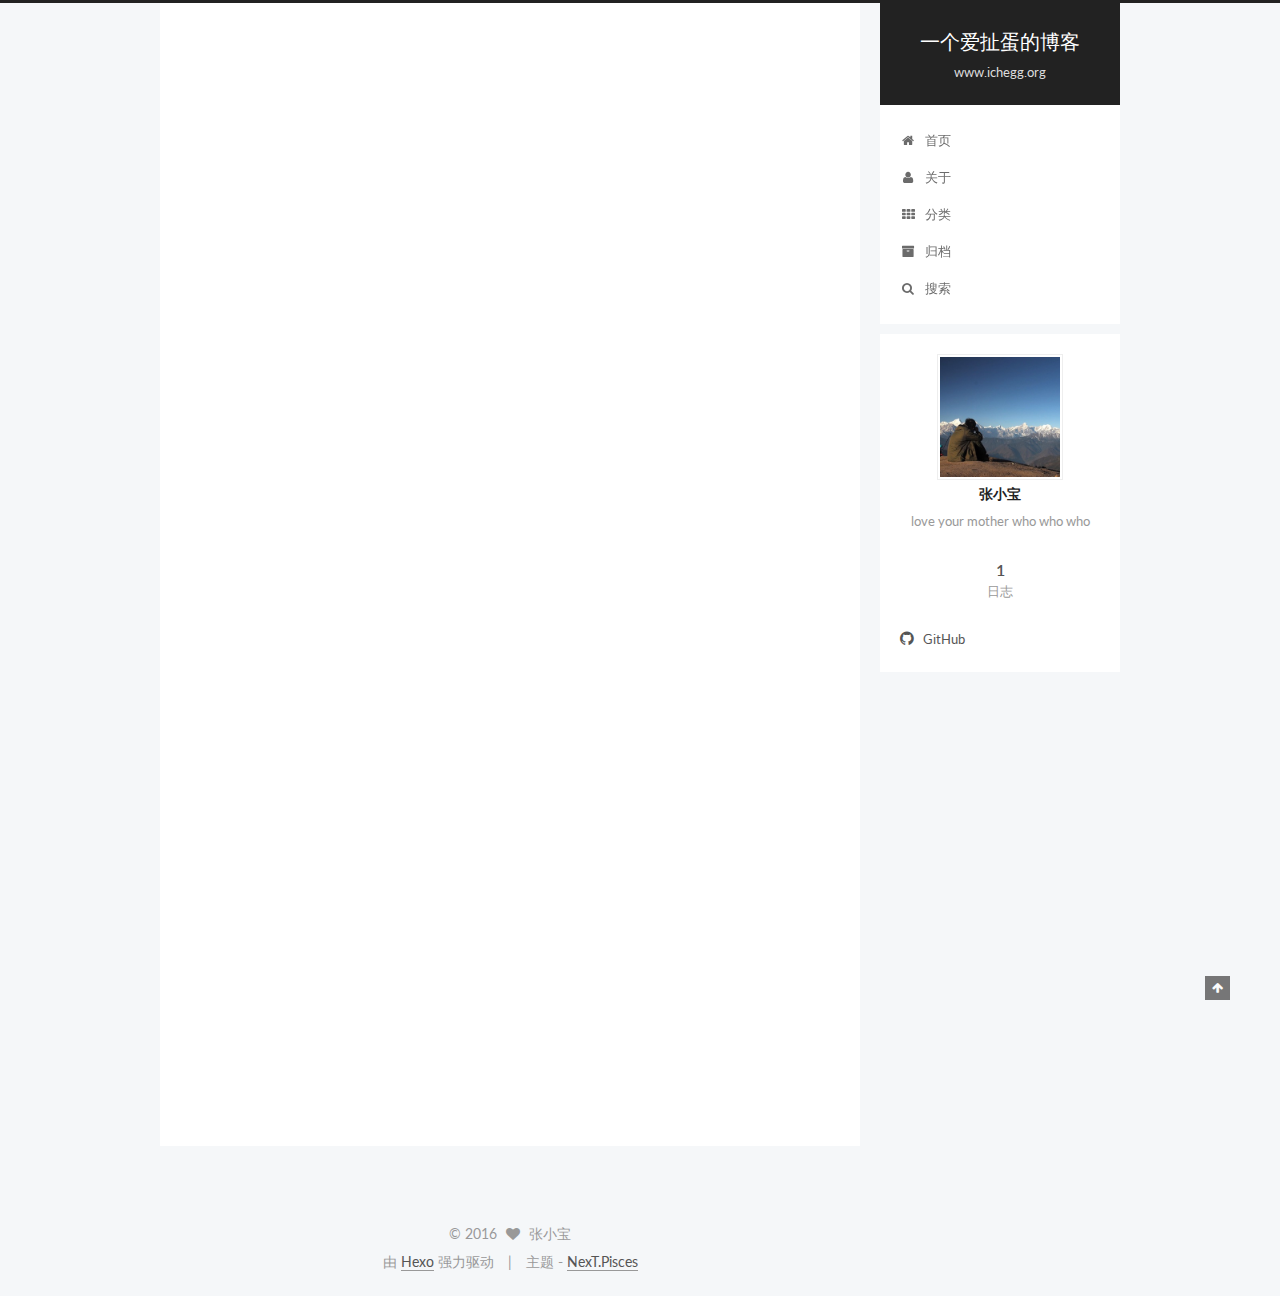
<file: index.html>
<!doctype html>



  


<html class="theme-next pisces use-motion">
<head>
  <meta charset="UTF-8"/>
<meta http-equiv="X-UA-Compatible" content="IE=edge,chrome=1" />
<meta name="viewport" content="width=device-width, initial-scale=1, maximum-scale=1"/>



<meta http-equiv="Cache-Control" content="no-transform" />
<meta http-equiv="Cache-Control" content="no-siteapp" />












  
  
  <link href="/vendors/fancybox/source/jquery.fancybox.css?v=2.1.5" rel="stylesheet" type="text/css" />




  
  
  
  

  
    
    
  

  

  

  

  

  
    
    
    <link href="//fonts.googleapis.com/css?family=Lato:300,300italic,400,400italic,700,700italic&subset=latin,latin-ext" rel="stylesheet" type="text/css">
  






<link href="/vendors/font-awesome/css/font-awesome.min.css?v=4.4.0" rel="stylesheet" type="text/css" />

<link href="/css/main.css?v=5.0.1" rel="stylesheet" type="text/css" />


  <meta name="keywords" content="张小宝,爱扯蛋,ichegg,ThoughtWorks" />








  <link rel="shortcut icon" type="image/x-icon" href="/favicon.ico?v=5.0.1" />






<meta name="description" content="love your mother who who who">
<meta property="og:type" content="website">
<meta property="og:title" content="一个爱扯蛋的博客">
<meta property="og:url" content="http://www.ichegg.org/index.html">
<meta property="og:site_name" content="一个爱扯蛋的博客">
<meta property="og:description" content="love your mother who who who">
<meta name="twitter:card" content="summary">
<meta name="twitter:title" content="一个爱扯蛋的博客">
<meta name="twitter:description" content="love your mother who who who">



<script type="text/javascript" id="hexo.configuration">
  var NexT = window.NexT || {};
  var CONFIG = {
    scheme: 'Pisces',
    sidebar: {"position":"right","display":"post"},
    fancybox: true,
    motion: true,
    duoshuo: {
      userId: 6312769628426733000,
      author: '小宝'
    }
  };
</script>




  <link rel="canonical" href="http://www.ichegg.org/"/>

  <title> 一个爱扯蛋的博客 </title>
</head>

<body itemscope itemtype="http://schema.org/WebPage" lang="zh-Hans">

  








  <div style="display: none;">
    <script src="//s6.cnzz.com/stat.php?id=1260020918&web_id=1260020918" type="text/javascript"></script>
  </div>





  
  
    
  

  <div class="container one-collumn sidebar-position-right 
   page-home 
 ">
    <div class="headband"></div>

    <header id="header" class="header" itemscope itemtype="http://schema.org/WPHeader">
      <div class="header-inner"><div class="site-meta ">
  

  <div class="custom-logo-site-title">
    <a href="/"  class="brand" rel="start">
      <span class="logo-line-before"><i></i></span>
      <span class="site-title">一个爱扯蛋的博客</span>
      <span class="logo-line-after"><i></i></span>
    </a>
  </div>
  <p class="site-subtitle">www.ichegg.org</p>
</div>

<div class="site-nav-toggle">
  <button>
    <span class="btn-bar"></span>
    <span class="btn-bar"></span>
    <span class="btn-bar"></span>
  </button>
</div>

<nav class="site-nav">
  

  
    <ul id="menu" class="menu">
      
        
        <li class="menu-item menu-item-home">
          <a href="/" rel="section">
            
              <i class="menu-item-icon fa fa-fw fa-home"></i> <br />
            
            首页
          </a>
        </li>
      
        
        <li class="menu-item menu-item-about">
          <a href="/about" rel="section">
            
              <i class="menu-item-icon fa fa-fw fa-user"></i> <br />
            
            关于
          </a>
        </li>
      
        
        <li class="menu-item menu-item-categories">
          <a href="/categories" rel="section">
            
              <i class="menu-item-icon fa fa-fw fa-th"></i> <br />
            
            分类
          </a>
        </li>
      
        
        <li class="menu-item menu-item-archives">
          <a href="/archives" rel="section">
            
              <i class="menu-item-icon fa fa-fw fa-archive"></i> <br />
            
            归档
          </a>
        </li>
      

      
        <li class="menu-item menu-item-search">
          
            <a href="javascript:;" class="popup-trigger">
          
            
              <i class="menu-item-icon fa fa-search fa-fw"></i> <br />
            
            搜索
          </a>
        </li>
      
    </ul>
  

  
    <div class="site-search">
      
  <div class="popup">
 <span class="search-icon fa fa-search"></span>
 <input type="text" id="local-search-input">
 <div id="local-search-result"></div>
 <span class="popup-btn-close">close</span>
</div>


    </div>
  
</nav>

 </div>
    </header>

    <main id="main" class="main">
      <div class="main-inner">
        <div class="content-wrap">
          <div id="content" class="content">
            
  <section id="posts" class="posts-expand">
    
      

  
  

  
  
  

  <article class="post post-type-normal " itemscope itemtype="http://schema.org/Article">

    
      <header class="post-header">

        
        
          <h1 class="post-title" itemprop="name headline">
            
            
              
                
                <a class="post-title-link" href="/2016/07/29/hello-world/" itemprop="url">
                  Hello World
                </a>
              
            
          </h1>
        

        <div class="post-meta">
          <span class="post-time">
            <span class="post-meta-item-icon">
              <i class="fa fa-calendar-o"></i>
            </span>
            <span class="post-meta-item-text">发表于</span>
            <time itemprop="dateCreated" datetime="2016-07-29T22:05:12+08:00" content="2016-07-29">
              2016-07-29
            </time>
          </span>

          

          
            
              <span class="post-comments-count">
                &nbsp; | &nbsp;
                <a href="/2016/07/29/hello-world/#comments" itemprop="discussionUrl">
                  <span class="post-comments-count ds-thread-count" data-thread-key="2016/07/29/hello-world/" itemprop="commentsCount"></span>
                </a>
              </span>
            
          

          

          
          
             <span id="/2016/07/29/hello-world/" class="leancloud_visitors" data-flag-title="Hello World">
               &nbsp; | &nbsp;
               <span class="post-meta-item-icon">
                 <i class="fa fa-eye"></i>
               </span>
               <span class="post-meta-item-text">阅读次数 </span>
               <span class="leancloud-visitors-count"></span>
              </span>
          

          
        </div>
      </header>
    


    <div class="post-body" itemprop="articleBody">

      
      

      
        
          
            <p>Welcome to <a href="https://hexo.io/" target="_blank" rel="external">Hexo</a>! This is your very first post. Check <a href="https://hexo.io/docs/" target="_blank" rel="external">documentation</a> for more info. If you get any problems when using Hexo, you can find the answer in <a href="https://hexo.io/docs/troubleshooting.html" target="_blank" rel="external">troubleshooting</a> or you can ask me on <a href="https://github.com/hexojs/hexo/issues" target="_blank" rel="external">GitHub</a>.</p>
<h2 id="Quick-Start"><a href="#Quick-Start" class="headerlink" title="Quick Start"></a>Quick Start</h2><h3 id="Create-a-new-post"><a href="#Create-a-new-post" class="headerlink" title="Create a new post"></a>Create a new post</h3><figure class="highlight bash"><table><tr><td class="gutter"><pre><div class="line">1</div></pre></td><td class="code"><pre><div class="line">$ hexo new <span class="string">"My New Post"</span></div></pre></td></tr></table></figure>
<p>More info: <a href="https://hexo.io/docs/writing.html" target="_blank" rel="external">Writing</a></p>
<h3 id="Run-server"><a href="#Run-server" class="headerlink" title="Run server"></a>Run server</h3><figure class="highlight bash"><table><tr><td class="gutter"><pre><div class="line">1</div></pre></td><td class="code"><pre><div class="line">$ hexo server</div></pre></td></tr></table></figure>
<p>More info: <a href="https://hexo.io/docs/server.html" target="_blank" rel="external">Server</a></p>
<h3 id="Generate-static-files"><a href="#Generate-static-files" class="headerlink" title="Generate static files"></a>Generate static files</h3><figure class="highlight bash"><table><tr><td class="gutter"><pre><div class="line">1</div></pre></td><td class="code"><pre><div class="line">$ hexo generate</div></pre></td></tr></table></figure>
<p>More info: <a href="https://hexo.io/docs/generating.html" target="_blank" rel="external">Generating</a></p>
<h3 id="Deploy-to-remote-sites"><a href="#Deploy-to-remote-sites" class="headerlink" title="Deploy to remote sites"></a>Deploy to remote sites</h3><figure class="highlight bash"><table><tr><td class="gutter"><pre><div class="line">1</div></pre></td><td class="code"><pre><div class="line">$ hexo deploy</div></pre></td></tr></table></figure>
<p>More info: <a href="https://hexo.io/docs/deployment.html" target="_blank" rel="external">Deployment</a></p>

          
        
      
    </div>

    <div>
      
    </div>

    <div>
      
    </div>

    <footer class="post-footer">
      

      

      
      
        <div class="post-eof"></div>
      
    </footer>
  </article>


    
  </section>

  


          </div>
          


          

        </div>
        
          
  
  <div class="sidebar-toggle">
    <div class="sidebar-toggle-line-wrap">
      <span class="sidebar-toggle-line sidebar-toggle-line-first"></span>
      <span class="sidebar-toggle-line sidebar-toggle-line-middle"></span>
      <span class="sidebar-toggle-line sidebar-toggle-line-last"></span>
    </div>
  </div>

  <aside id="sidebar" class="sidebar">
    <div class="sidebar-inner">

      

      

      <section class="site-overview sidebar-panel  sidebar-panel-active ">
        <div class="site-author motion-element" itemprop="author" itemscope itemtype="http://schema.org/Person">
          <img class="site-author-image" itemprop="image"
               src="/images/avatar.jpg"
               alt="张小宝" />
          <p class="site-author-name" itemprop="name">张小宝</p>
          <p class="site-description motion-element" itemprop="description">love your mother who who who</p>
        </div>
        <nav class="site-state motion-element">
          <div class="site-state-item site-state-posts">
            <a href="/archives">
              <span class="site-state-item-count">1</span>
              <span class="site-state-item-name">日志</span>
            </a>
          </div>

          

          

        </nav>

        

        <div class="links-of-author motion-element">
          
            
              <span class="links-of-author-item">
                <a href="https://github.com/v55448330" target="_blank" title="GitHub">
                  
                    <i class="fa fa-fw fa-github"></i>
                  
                  GitHub
                </a>
              </span>
            
          
        </div>

        
        

        
        

      </section>

      

    </div>
  </aside>


        
      </div>
    </main>

    <footer id="footer" class="footer">
      <div class="footer-inner">
        <div class="copyright" >
  
  &copy; 
  <span itemprop="copyrightYear">2016</span>
  <span class="with-love">
    <i class="fa fa-heart"></i>
  </span>
  <span class="author" itemprop="copyrightHolder">张小宝</span>
</div>

<div class="powered-by">
  由 <a class="theme-link" href="https://hexo.io">Hexo</a> 强力驱动
</div>

<div class="theme-info">
  主题 -
  <a class="theme-link" href="https://github.com/iissnan/hexo-theme-next">
    NexT.Pisces
  </a>
</div>

        

        
      </div>
    </footer>

    <div class="back-to-top">
      <i class="fa fa-arrow-up"></i>
    </div>
  </div>

  

<script type="text/javascript">
  if (Object.prototype.toString.call(window.Promise) !== '[object Function]') {
    window.Promise = null;
  }
</script>









  



  
  <script type="text/javascript" src="/vendors/jquery/index.js?v=2.1.3"></script>

  
  <script type="text/javascript" src="/vendors/fastclick/lib/fastclick.min.js?v=1.0.6"></script>

  
  <script type="text/javascript" src="/vendors/jquery_lazyload/jquery.lazyload.js?v=1.9.7"></script>

  
  <script type="text/javascript" src="/vendors/velocity/velocity.min.js?v=1.2.1"></script>

  
  <script type="text/javascript" src="/vendors/velocity/velocity.ui.min.js?v=1.2.1"></script>

  
  <script type="text/javascript" src="/vendors/fancybox/source/jquery.fancybox.pack.js?v=2.1.5"></script>


  


  <script type="text/javascript" src="/js/src/utils.js?v=5.0.1"></script>

  <script type="text/javascript" src="/js/src/motion.js?v=5.0.1"></script>



  
  


  <script type="text/javascript" src="/js/src/affix.js?v=5.0.1"></script>

  <script type="text/javascript" src="/js/src/schemes/pisces.js?v=5.0.1"></script>



  

  


  <script type="text/javascript" src="/js/src/bootstrap.js?v=5.0.1"></script>



  

  
    
  

  <script type="text/javascript">
    var duoshuoQuery = {short_name:"ichegg"};
    (function() {
      var ds = document.createElement('script');
      ds.type = 'text/javascript';ds.async = true;
      ds.id = 'duoshuo-script';
      ds.src = (document.location.protocol == 'https:' ? 'https:' : 'http:') + '//static.duoshuo.com/embed.js';
      ds.charset = 'UTF-8';
      (document.getElementsByTagName('head')[0]
      || document.getElementsByTagName('body')[0]).appendChild(ds);
    })();
  </script>

  
    
    <script src="/vendors/ua-parser-js/dist/ua-parser.min.js?v=0.7.9"></script>
    <script src="/js/src/hook-duoshuo.js"></script>
  






  
  
  <script type="text/javascript">
    // Popup Window;
    var isfetched = false;
    // Search DB path;
    var search_path = "search.xml";
    if (search_path.length == 0) {
       search_path = "search.xml";
    }
    var path = "/" + search_path;
    // monitor main search box;

    function proceedsearch() {
      $("body").append('<div class="popoverlay">').css('overflow', 'hidden');
      $('.popup').toggle();

    }
    // search function;
    var searchFunc = function(path, search_id, content_id) {
    'use strict';
    $.ajax({
        url: path,
        dataType: "xml",
        async: true,
        success: function( xmlResponse ) {
            // get the contents from search data
            isfetched = true;
            $('.popup').detach().appendTo('.header-inner');
            var datas = $( "entry", xmlResponse ).map(function() {
                return {
                    title: $( "title", this ).text(),
                    content: $("content",this).text(),
                    url: $( "url" , this).text()
                };
            }).get();
            var $input = document.getElementById(search_id);
            var $resultContent = document.getElementById(content_id);
            $input.addEventListener('input', function(){
                var matchcounts = 0;
                var str='<ul class=\"search-result-list\">';
                var keywords = this.value.trim().toLowerCase().split(/[\s\-]+/);
                $resultContent.innerHTML = "";
                if (this.value.trim().length > 1) {
                // perform local searching
                datas.forEach(function(data) {
                    var isMatch = true;
                    var content_index = [];
                    var data_title = data.title.trim().toLowerCase();
                    var data_content = data.content.trim().replace(/<[^>]+>/g,"").toLowerCase();
                    var data_url = data.url;
                    var index_title = -1;
                    var index_content = -1;
                    var first_occur = -1;
                    // only match artiles with not empty titles and contents
                    if(data_title != '' && data_content != '') {
                        keywords.forEach(function(keyword, i) {
                            index_title = data_title.indexOf(keyword);
                            index_content = data_content.indexOf(keyword);
                            if( index_title < 0 && index_content < 0 ){
                                isMatch = false;
                            } else {
                                if (index_content < 0) {
                                    index_content = 0;
                                }
                                if (i == 0) {
                                    first_occur = index_content;
                                }
                            }
                        });
                    }
                    // show search results
                    if (isMatch) {
                        matchcounts += 1;
                        str += "<li><a href='"+ data_url +"' class='search-result-title'>"+ data_title +"</a>";
                        var content = data.content.trim().replace(/<[^>]+>/g,"");
                        if (first_occur >= 0) {
                            // cut out 100 characters
                            var start = first_occur - 20;
                            var end = first_occur + 80;
                            if(start < 0){
                                start = 0;
                            }
                            if(start == 0){
                                end = 50;
                            }
                            if(end > content.length){
                                end = content.length;
                            }
                            var match_content = content.substring(start, end);
                            // highlight all keywords
                            keywords.forEach(function(keyword){
                                var regS = new RegExp(keyword, "gi");
                                match_content = match_content.replace(regS, "<b class=\"search-keyword\">"+keyword+"</b>");
                            });

                            str += "<p class=\"search-result\">" + match_content +"...</p>"
                        }
                        str += "</li>";
                    }
                })};
                str += "</ul>";
                if (matchcounts == 0) { str = '<div id="no-result"><i class="fa fa-frown-o fa-5x" /></div>' }
                if (keywords == "") { str = '<div id="no-result"><i class="fa fa-search fa-5x" /></div>' }
                $resultContent.innerHTML = str;
            });
            proceedsearch();
        }
    });}

    // handle and trigger popup window;
    $('.popup-trigger').click(function(e) {
      e.stopPropagation();
      if (isfetched == false) {
        searchFunc(path, 'local-search-input', 'local-search-result');
      } else {
        proceedsearch();
      };

    });

    $('.popup-btn-close').click(function(e){
      $('.popup').hide();
      $(".popoverlay").remove();
      $('body').css('overflow', '');
    });
    $('.popup').click(function(e){
      e.stopPropagation();
    });
  </script>


  

  

  
  <script src="https://cdn1.lncld.net/static/js/av-core-mini-0.6.1.js"></script>
  <script>AV.initialize("pM2PEDvUw3TeEK8MB7SK6IjP-gzGzoHsz", "YUyE4IO246i0wjokgLwvbCvJ");</script>
  <script>
    function showTime(Counter) {
      var query = new AV.Query(Counter);
      var entries = [];
      var $visitors = $(".leancloud_visitors");

      $visitors.each(function () {
        entries.push( $(this).attr("id").trim() );
      });

      query.containedIn('url', entries);
      query.find()
        .done(function (results) {
          var COUNT_CONTAINER_REF = '.leancloud-visitors-count';

          if (results.length === 0) {
            $visitors.find(COUNT_CONTAINER_REF).text(0);
            return;
          }

          for (var i = 0; i < results.length; i++) {
            var item = results[i];
            var url = item.get('url');
            var time = item.get('time');
            var element = document.getElementById(url);

            $(element).find(COUNT_CONTAINER_REF).text(time);
          }
          for(var i = 0; i < entries.length; i++) {
            var url = entries[i];
            var element = document.getElementById(url);
            var countSpan = $(element).find(COUNT_CONTAINER_REF);
            if( countSpan.text() == '') {
              countSpan.text(0);
            }
          }
        })
        .fail(function (object, error) {
          console.log("Error: " + error.code + " " + error.message);
        });
    }

    function addCount(Counter) {
      var $visitors = $(".leancloud_visitors");
      var url = $visitors.attr('id').trim();
      var title = $visitors.attr('data-flag-title').trim();
      var query = new AV.Query(Counter);

      query.equalTo("url", url);
      query.find({
        success: function(results) {
          if (results.length > 0) {
            var counter = results[0];
            counter.fetchWhenSave(true);
            counter.increment("time");
            counter.save(null, {
              success: function(counter) {
                var $element = $(document.getElementById(url));
                $element.find('.leancloud-visitors-count').text(counter.get('time'));
              },
              error: function(counter, error) {
                console.log('Failed to save Visitor num, with error message: ' + error.message);
              }
            });
          } else {
            var newcounter = new Counter();
            /* Set ACL */
            var acl = new AV.ACL();
            acl.setPublicReadAccess(true);
            acl.setPublicWriteAccess(true);
            newcounter.setACL(acl);
            /* End Set ACL */
            newcounter.set("title", title);
            newcounter.set("url", url);
            newcounter.set("time", 1);
            newcounter.save(null, {
              success: function(newcounter) {
                var $element = $(document.getElementById(url));
                $element.find('.leancloud-visitors-count').text(newcounter.get('time'));
              },
              error: function(newcounter, error) {
                console.log('Failed to create');
              }
            });
          }
        },
        error: function(error) {
          console.log('Error:' + error.code + " " + error.message);
        }
      });
    }

    $(function() {
      var Counter = AV.Object.extend("Counter");
      if ($('.leancloud_visitors').length == 1) {
        addCount(Counter);
      } else if ($('.post-title-link').length > 1) {
        showTime(Counter);
      }
    });
  </script>



  

</body>
</html>
</file>
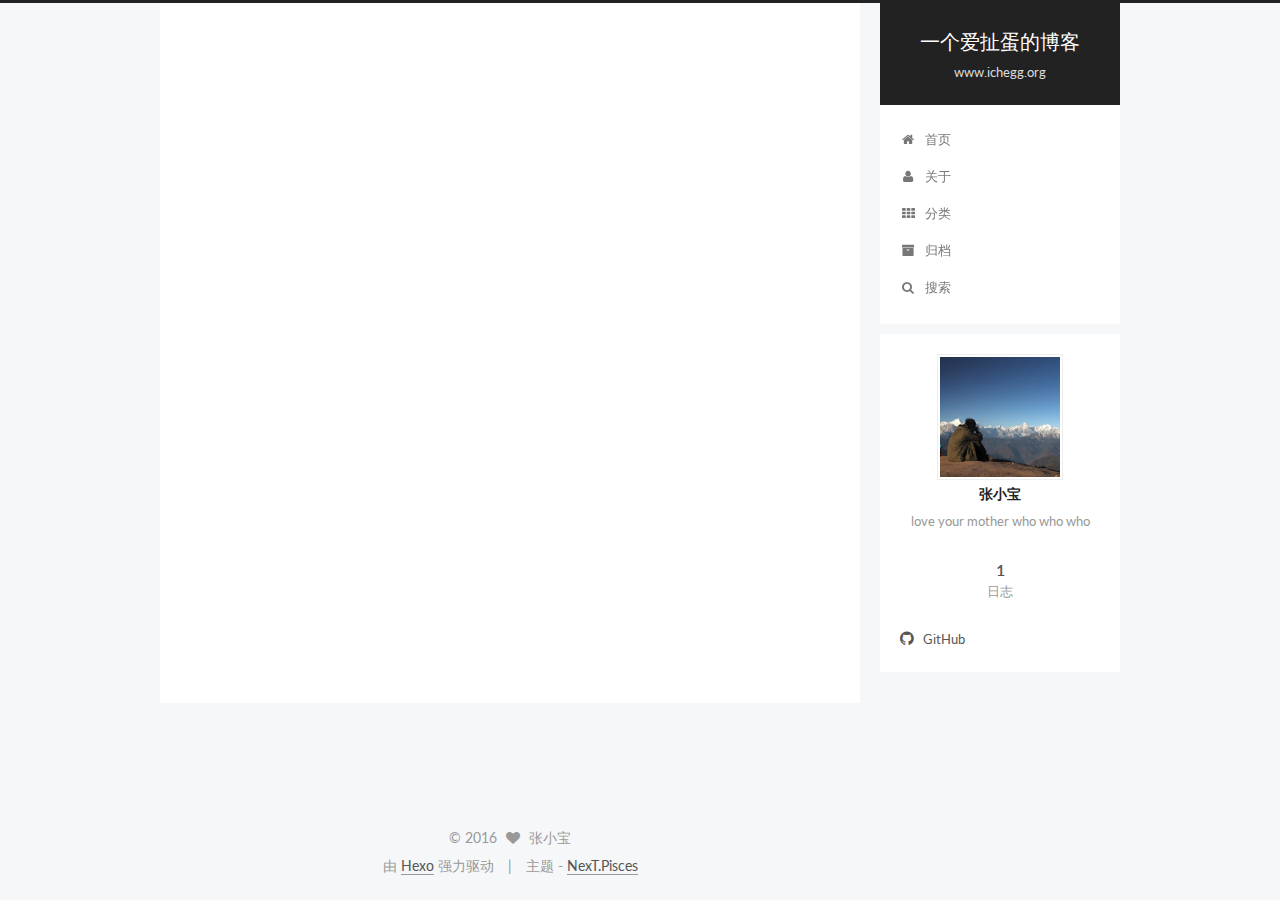
<file: about/index.html>
<!doctype html>



  


<html class="theme-next pisces use-motion">
<head>
  <meta charset="UTF-8"/>
<meta http-equiv="X-UA-Compatible" content="IE=edge,chrome=1" />
<meta name="viewport" content="width=device-width, initial-scale=1, maximum-scale=1"/>



<meta http-equiv="Cache-Control" content="no-transform" />
<meta http-equiv="Cache-Control" content="no-siteapp" />












  
  
  <link href="/vendors/fancybox/source/jquery.fancybox.css?v=2.1.5" rel="stylesheet" type="text/css" />




  
  
  
  

  
    
    
  

  

  

  

  

  
    
    
    <link href="//fonts.googleapis.com/css?family=Lato:300,300italic,400,400italic,700,700italic&subset=latin,latin-ext" rel="stylesheet" type="text/css">
  






<link href="/vendors/font-awesome/css/font-awesome.min.css?v=4.4.0" rel="stylesheet" type="text/css" />

<link href="/css/main.css?v=5.0.1" rel="stylesheet" type="text/css" />


  <meta name="keywords" content="张小宝,爱扯蛋,ichegg,ThoughtWorks" />








  <link rel="shortcut icon" type="image/x-icon" href="/favicon.ico?v=5.0.1" />






<meta name="description" content="love your mother who who who">
<meta property="og:type" content="website">
<meta property="og:title" content="about">
<meta property="og:url" content="http://www.ichegg.org/about/index.html">
<meta property="og:site_name" content="一个爱扯蛋的博客">
<meta property="og:description" content="love your mother who who who">
<meta property="og:updated_time" content="2016-07-29T16:38:09.000Z">
<meta name="twitter:card" content="summary">
<meta name="twitter:title" content="about">
<meta name="twitter:description" content="love your mother who who who">



<script type="text/javascript" id="hexo.configuration">
  var NexT = window.NexT || {};
  var CONFIG = {
    scheme: 'Pisces',
    sidebar: {"position":"right","display":"post"},
    fancybox: true,
    motion: true,
    duoshuo: {
      userId: 6312769628426733000,
      author: '小宝'
    }
  };
</script>




  <link rel="canonical" href="http://www.ichegg.org/about/"/>

  <title>
  

  
    about | 一个爱扯蛋的博客
  
</title>
</head>

<body itemscope itemtype="http://schema.org/WebPage" lang="zh-Hans">

  








  <div style="display: none;">
    <script src="//s6.cnzz.com/stat.php?id=1260020918&web_id=1260020918" type="text/javascript"></script>
  </div>





  
  
    
  

  <div class="container one-collumn sidebar-position-right  ">
    <div class="headband"></div>

    <header id="header" class="header" itemscope itemtype="http://schema.org/WPHeader">
      <div class="header-inner"><div class="site-meta ">
  

  <div class="custom-logo-site-title">
    <a href="/"  class="brand" rel="start">
      <span class="logo-line-before"><i></i></span>
      <span class="site-title">一个爱扯蛋的博客</span>
      <span class="logo-line-after"><i></i></span>
    </a>
  </div>
  <p class="site-subtitle">www.ichegg.org</p>
</div>

<div class="site-nav-toggle">
  <button>
    <span class="btn-bar"></span>
    <span class="btn-bar"></span>
    <span class="btn-bar"></span>
  </button>
</div>

<nav class="site-nav">
  

  
    <ul id="menu" class="menu">
      
        
        <li class="menu-item menu-item-home">
          <a href="/" rel="section">
            
              <i class="menu-item-icon fa fa-fw fa-home"></i> <br />
            
            首页
          </a>
        </li>
      
        
        <li class="menu-item menu-item-about">
          <a href="/about" rel="section">
            
              <i class="menu-item-icon fa fa-fw fa-user"></i> <br />
            
            关于
          </a>
        </li>
      
        
        <li class="menu-item menu-item-categories">
          <a href="/categories" rel="section">
            
              <i class="menu-item-icon fa fa-fw fa-th"></i> <br />
            
            分类
          </a>
        </li>
      
        
        <li class="menu-item menu-item-archives">
          <a href="/archives" rel="section">
            
              <i class="menu-item-icon fa fa-fw fa-archive"></i> <br />
            
            归档
          </a>
        </li>
      

      
        <li class="menu-item menu-item-search">
          
            <a href="javascript:;" class="popup-trigger">
          
            
              <i class="menu-item-icon fa fa-search fa-fw"></i> <br />
            
            搜索
          </a>
        </li>
      
    </ul>
  

  
    <div class="site-search">
      
  <div class="popup">
 <span class="search-icon fa fa-search"></span>
 <input type="text" id="local-search-input">
 <div id="local-search-result"></div>
 <span class="popup-btn-close">close</span>
</div>


    </div>
  
</nav>

 </div>
    </header>

    <main id="main" class="main">
      <div class="main-inner">
        <div class="content-wrap">
          <div id="content" class="content">
            

  <div id="posts" class="posts-expand">
    
    
      
    
  </div>


          </div>
          


          
  <div class="comments" id="comments">
    
      <div class="ds-thread" data-thread-key="about/index.html"
           data-title="about" data-url="http://www.ichegg.org/about/index.html">
      </div>
    
  </div>


        </div>
        
          
  
  <div class="sidebar-toggle">
    <div class="sidebar-toggle-line-wrap">
      <span class="sidebar-toggle-line sidebar-toggle-line-first"></span>
      <span class="sidebar-toggle-line sidebar-toggle-line-middle"></span>
      <span class="sidebar-toggle-line sidebar-toggle-line-last"></span>
    </div>
  </div>

  <aside id="sidebar" class="sidebar">
    <div class="sidebar-inner">

      

      

      <section class="site-overview sidebar-panel  sidebar-panel-active ">
        <div class="site-author motion-element" itemprop="author" itemscope itemtype="http://schema.org/Person">
          <img class="site-author-image" itemprop="image"
               src="/images/avatar.jpg"
               alt="张小宝" />
          <p class="site-author-name" itemprop="name">张小宝</p>
          <p class="site-description motion-element" itemprop="description">love your mother who who who</p>
        </div>
        <nav class="site-state motion-element">
          <div class="site-state-item site-state-posts">
            <a href="/archives">
              <span class="site-state-item-count">1</span>
              <span class="site-state-item-name">日志</span>
            </a>
          </div>

          

          

        </nav>

        

        <div class="links-of-author motion-element">
          
            
              <span class="links-of-author-item">
                <a href="https://github.com/v55448330" target="_blank" title="GitHub">
                  
                    <i class="fa fa-fw fa-github"></i>
                  
                  GitHub
                </a>
              </span>
            
          
        </div>

        
        

        
        

      </section>

      

    </div>
  </aside>


        
      </div>
    </main>

    <footer id="footer" class="footer">
      <div class="footer-inner">
        <div class="copyright" >
  
  &copy; 
  <span itemprop="copyrightYear">2016</span>
  <span class="with-love">
    <i class="fa fa-heart"></i>
  </span>
  <span class="author" itemprop="copyrightHolder">张小宝</span>
</div>

<div class="powered-by">
  由 <a class="theme-link" href="https://hexo.io">Hexo</a> 强力驱动
</div>

<div class="theme-info">
  主题 -
  <a class="theme-link" href="https://github.com/iissnan/hexo-theme-next">
    NexT.Pisces
  </a>
</div>

        

        
      </div>
    </footer>

    <div class="back-to-top">
      <i class="fa fa-arrow-up"></i>
    </div>
  </div>

  

<script type="text/javascript">
  if (Object.prototype.toString.call(window.Promise) !== '[object Function]') {
    window.Promise = null;
  }
</script>









  



  
  <script type="text/javascript" src="/vendors/jquery/index.js?v=2.1.3"></script>

  
  <script type="text/javascript" src="/vendors/fastclick/lib/fastclick.min.js?v=1.0.6"></script>

  
  <script type="text/javascript" src="/vendors/jquery_lazyload/jquery.lazyload.js?v=1.9.7"></script>

  
  <script type="text/javascript" src="/vendors/velocity/velocity.min.js?v=1.2.1"></script>

  
  <script type="text/javascript" src="/vendors/velocity/velocity.ui.min.js?v=1.2.1"></script>

  
  <script type="text/javascript" src="/vendors/fancybox/source/jquery.fancybox.pack.js?v=2.1.5"></script>


  


  <script type="text/javascript" src="/js/src/utils.js?v=5.0.1"></script>

  <script type="text/javascript" src="/js/src/motion.js?v=5.0.1"></script>



  
  


  <script type="text/javascript" src="/js/src/affix.js?v=5.0.1"></script>

  <script type="text/javascript" src="/js/src/schemes/pisces.js?v=5.0.1"></script>



  

  


  <script type="text/javascript" src="/js/src/bootstrap.js?v=5.0.1"></script>



  

  
    
  

  <script type="text/javascript">
    var duoshuoQuery = {short_name:"ichegg"};
    (function() {
      var ds = document.createElement('script');
      ds.type = 'text/javascript';ds.async = true;
      ds.id = 'duoshuo-script';
      ds.src = (document.location.protocol == 'https:' ? 'https:' : 'http:') + '//static.duoshuo.com/embed.js';
      ds.charset = 'UTF-8';
      (document.getElementsByTagName('head')[0]
      || document.getElementsByTagName('body')[0]).appendChild(ds);
    })();
  </script>

  
    
    <script src="/vendors/ua-parser-js/dist/ua-parser.min.js?v=0.7.9"></script>
    <script src="/js/src/hook-duoshuo.js"></script>
  






  
  
  <script type="text/javascript">
    // Popup Window;
    var isfetched = false;
    // Search DB path;
    var search_path = "search.xml";
    if (search_path.length == 0) {
       search_path = "search.xml";
    }
    var path = "/" + search_path;
    // monitor main search box;

    function proceedsearch() {
      $("body").append('<div class="popoverlay">').css('overflow', 'hidden');
      $('.popup').toggle();

    }
    // search function;
    var searchFunc = function(path, search_id, content_id) {
    'use strict';
    $.ajax({
        url: path,
        dataType: "xml",
        async: true,
        success: function( xmlResponse ) {
            // get the contents from search data
            isfetched = true;
            $('.popup').detach().appendTo('.header-inner');
            var datas = $( "entry", xmlResponse ).map(function() {
                return {
                    title: $( "title", this ).text(),
                    content: $("content",this).text(),
                    url: $( "url" , this).text()
                };
            }).get();
            var $input = document.getElementById(search_id);
            var $resultContent = document.getElementById(content_id);
            $input.addEventListener('input', function(){
                var matchcounts = 0;
                var str='<ul class=\"search-result-list\">';
                var keywords = this.value.trim().toLowerCase().split(/[\s\-]+/);
                $resultContent.innerHTML = "";
                if (this.value.trim().length > 1) {
                // perform local searching
                datas.forEach(function(data) {
                    var isMatch = true;
                    var content_index = [];
                    var data_title = data.title.trim().toLowerCase();
                    var data_content = data.content.trim().replace(/<[^>]+>/g,"").toLowerCase();
                    var data_url = data.url;
                    var index_title = -1;
                    var index_content = -1;
                    var first_occur = -1;
                    // only match artiles with not empty titles and contents
                    if(data_title != '' && data_content != '') {
                        keywords.forEach(function(keyword, i) {
                            index_title = data_title.indexOf(keyword);
                            index_content = data_content.indexOf(keyword);
                            if( index_title < 0 && index_content < 0 ){
                                isMatch = false;
                            } else {
                                if (index_content < 0) {
                                    index_content = 0;
                                }
                                if (i == 0) {
                                    first_occur = index_content;
                                }
                            }
                        });
                    }
                    // show search results
                    if (isMatch) {
                        matchcounts += 1;
                        str += "<li><a href='"+ data_url +"' class='search-result-title'>"+ data_title +"</a>";
                        var content = data.content.trim().replace(/<[^>]+>/g,"");
                        if (first_occur >= 0) {
                            // cut out 100 characters
                            var start = first_occur - 20;
                            var end = first_occur + 80;
                            if(start < 0){
                                start = 0;
                            }
                            if(start == 0){
                                end = 50;
                            }
                            if(end > content.length){
                                end = content.length;
                            }
                            var match_content = content.substring(start, end);
                            // highlight all keywords
                            keywords.forEach(function(keyword){
                                var regS = new RegExp(keyword, "gi");
                                match_content = match_content.replace(regS, "<b class=\"search-keyword\">"+keyword+"</b>");
                            });

                            str += "<p class=\"search-result\">" + match_content +"...</p>"
                        }
                        str += "</li>";
                    }
                })};
                str += "</ul>";
                if (matchcounts == 0) { str = '<div id="no-result"><i class="fa fa-frown-o fa-5x" /></div>' }
                if (keywords == "") { str = '<div id="no-result"><i class="fa fa-search fa-5x" /></div>' }
                $resultContent.innerHTML = str;
            });
            proceedsearch();
        }
    });}

    // handle and trigger popup window;
    $('.popup-trigger').click(function(e) {
      e.stopPropagation();
      if (isfetched == false) {
        searchFunc(path, 'local-search-input', 'local-search-result');
      } else {
        proceedsearch();
      };

    });

    $('.popup-btn-close').click(function(e){
      $('.popup').hide();
      $(".popoverlay").remove();
      $('body').css('overflow', '');
    });
    $('.popup').click(function(e){
      e.stopPropagation();
    });
  </script>


  

  

  
  <script src="https://cdn1.lncld.net/static/js/av-core-mini-0.6.1.js"></script>
  <script>AV.initialize("pM2PEDvUw3TeEK8MB7SK6IjP-gzGzoHsz", "YUyE4IO246i0wjokgLwvbCvJ");</script>
  <script>
    function showTime(Counter) {
      var query = new AV.Query(Counter);
      var entries = [];
      var $visitors = $(".leancloud_visitors");

      $visitors.each(function () {
        entries.push( $(this).attr("id").trim() );
      });

      query.containedIn('url', entries);
      query.find()
        .done(function (results) {
          var COUNT_CONTAINER_REF = '.leancloud-visitors-count';

          if (results.length === 0) {
            $visitors.find(COUNT_CONTAINER_REF).text(0);
            return;
          }

          for (var i = 0; i < results.length; i++) {
            var item = results[i];
            var url = item.get('url');
            var time = item.get('time');
            var element = document.getElementById(url);

            $(element).find(COUNT_CONTAINER_REF).text(time);
          }
          for(var i = 0; i < entries.length; i++) {
            var url = entries[i];
            var element = document.getElementById(url);
            var countSpan = $(element).find(COUNT_CONTAINER_REF);
            if( countSpan.text() == '') {
              countSpan.text(0);
            }
          }
        })
        .fail(function (object, error) {
          console.log("Error: " + error.code + " " + error.message);
        });
    }

    function addCount(Counter) {
      var $visitors = $(".leancloud_visitors");
      var url = $visitors.attr('id').trim();
      var title = $visitors.attr('data-flag-title').trim();
      var query = new AV.Query(Counter);

      query.equalTo("url", url);
      query.find({
        success: function(results) {
          if (results.length > 0) {
            var counter = results[0];
            counter.fetchWhenSave(true);
            counter.increment("time");
            counter.save(null, {
              success: function(counter) {
                var $element = $(document.getElementById(url));
                $element.find('.leancloud-visitors-count').text(counter.get('time'));
              },
              error: function(counter, error) {
                console.log('Failed to save Visitor num, with error message: ' + error.message);
              }
            });
          } else {
            var newcounter = new Counter();
            /* Set ACL */
            var acl = new AV.ACL();
            acl.setPublicReadAccess(true);
            acl.setPublicWriteAccess(true);
            newcounter.setACL(acl);
            /* End Set ACL */
            newcounter.set("title", title);
            newcounter.set("url", url);
            newcounter.set("time", 1);
            newcounter.save(null, {
              success: function(newcounter) {
                var $element = $(document.getElementById(url));
                $element.find('.leancloud-visitors-count').text(newcounter.get('time'));
              },
              error: function(newcounter, error) {
                console.log('Failed to create');
              }
            });
          }
        },
        error: function(error) {
          console.log('Error:' + error.code + " " + error.message);
        }
      });
    }

    $(function() {
      var Counter = AV.Object.extend("Counter");
      if ($('.leancloud_visitors').length == 1) {
        addCount(Counter);
      } else if ($('.post-title-link').length > 1) {
        showTime(Counter);
      }
    });
  </script>



  

</body>
</html>
</file>
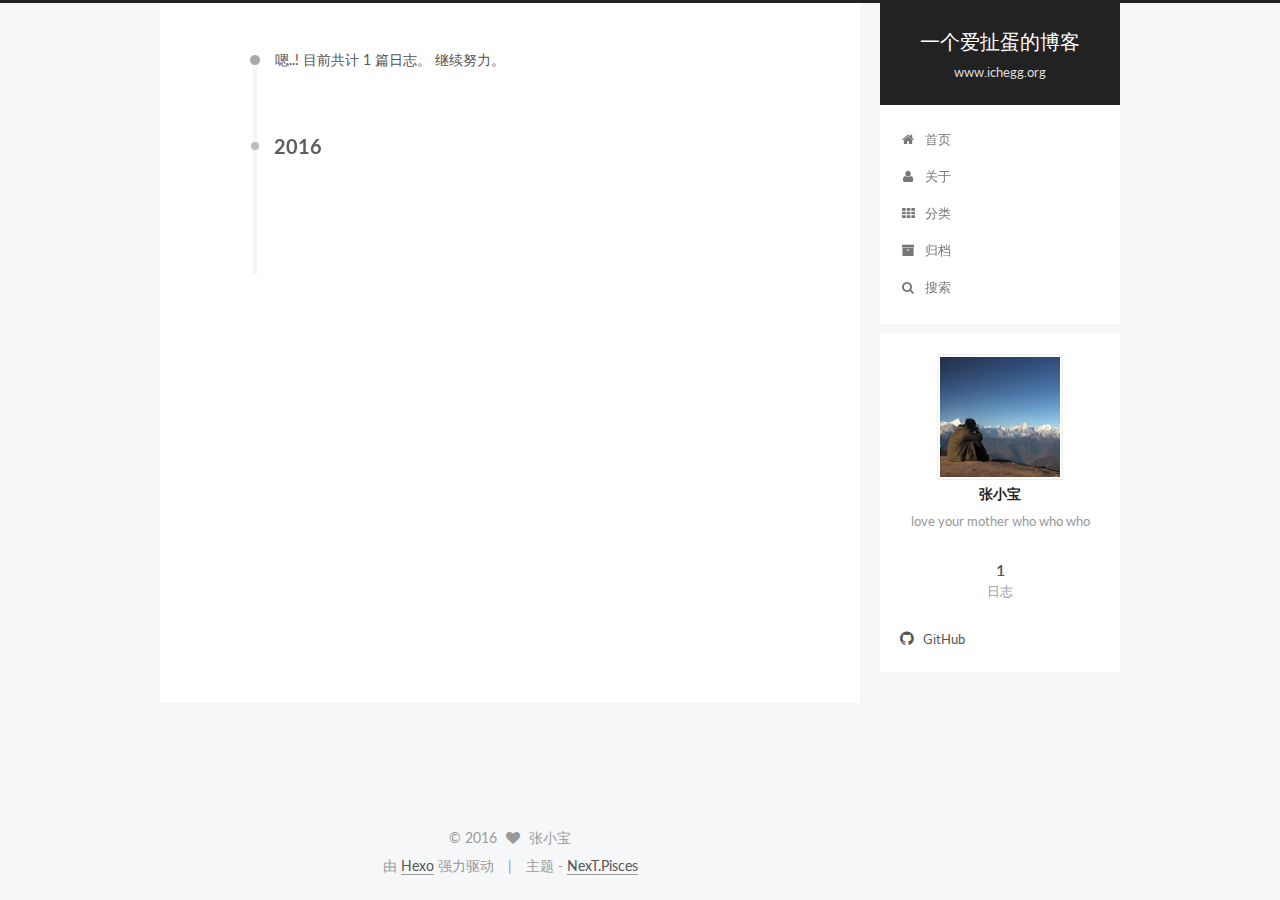
<file: archives/index.html>
<!doctype html>



  


<html class="theme-next pisces use-motion">
<head>
  <meta charset="UTF-8"/>
<meta http-equiv="X-UA-Compatible" content="IE=edge,chrome=1" />
<meta name="viewport" content="width=device-width, initial-scale=1, maximum-scale=1"/>



<meta http-equiv="Cache-Control" content="no-transform" />
<meta http-equiv="Cache-Control" content="no-siteapp" />












  
  
  <link href="/vendors/fancybox/source/jquery.fancybox.css?v=2.1.5" rel="stylesheet" type="text/css" />




  
  
  
  

  
    
    
  

  

  

  

  

  
    
    
    <link href="//fonts.googleapis.com/css?family=Lato:300,300italic,400,400italic,700,700italic&subset=latin,latin-ext" rel="stylesheet" type="text/css">
  






<link href="/vendors/font-awesome/css/font-awesome.min.css?v=4.4.0" rel="stylesheet" type="text/css" />

<link href="/css/main.css?v=5.0.1" rel="stylesheet" type="text/css" />


  <meta name="keywords" content="张小宝,爱扯蛋,ichegg,ThoughtWorks" />








  <link rel="shortcut icon" type="image/x-icon" href="/favicon.ico?v=5.0.1" />






<meta name="description" content="love your mother who who who">
<meta property="og:type" content="website">
<meta property="og:title" content="一个爱扯蛋的博客">
<meta property="og:url" content="http://www.ichegg.org/archives/index.html">
<meta property="og:site_name" content="一个爱扯蛋的博客">
<meta property="og:description" content="love your mother who who who">
<meta name="twitter:card" content="summary">
<meta name="twitter:title" content="一个爱扯蛋的博客">
<meta name="twitter:description" content="love your mother who who who">



<script type="text/javascript" id="hexo.configuration">
  var NexT = window.NexT || {};
  var CONFIG = {
    scheme: 'Pisces',
    sidebar: {"position":"right","display":"post"},
    fancybox: true,
    motion: true,
    duoshuo: {
      userId: 6312769628426733000,
      author: '小宝'
    }
  };
</script>




  <link rel="canonical" href="http://www.ichegg.org/archives/"/>

  <title> 归档 | 一个爱扯蛋的博客 </title>
</head>

<body itemscope itemtype="http://schema.org/WebPage" lang="zh-Hans">

  








  <div style="display: none;">
    <script src="//s6.cnzz.com/stat.php?id=1260020918&web_id=1260020918" type="text/javascript"></script>
  </div>





  
  
    
  

  <div class="container one-collumn sidebar-position-right  page-archive  ">
    <div class="headband"></div>

    <header id="header" class="header" itemscope itemtype="http://schema.org/WPHeader">
      <div class="header-inner"><div class="site-meta ">
  

  <div class="custom-logo-site-title">
    <a href="/"  class="brand" rel="start">
      <span class="logo-line-before"><i></i></span>
      <span class="site-title">一个爱扯蛋的博客</span>
      <span class="logo-line-after"><i></i></span>
    </a>
  </div>
  <p class="site-subtitle">www.ichegg.org</p>
</div>

<div class="site-nav-toggle">
  <button>
    <span class="btn-bar"></span>
    <span class="btn-bar"></span>
    <span class="btn-bar"></span>
  </button>
</div>

<nav class="site-nav">
  

  
    <ul id="menu" class="menu">
      
        
        <li class="menu-item menu-item-home">
          <a href="/" rel="section">
            
              <i class="menu-item-icon fa fa-fw fa-home"></i> <br />
            
            首页
          </a>
        </li>
      
        
        <li class="menu-item menu-item-about">
          <a href="/about" rel="section">
            
              <i class="menu-item-icon fa fa-fw fa-user"></i> <br />
            
            关于
          </a>
        </li>
      
        
        <li class="menu-item menu-item-categories">
          <a href="/categories" rel="section">
            
              <i class="menu-item-icon fa fa-fw fa-th"></i> <br />
            
            分类
          </a>
        </li>
      
        
        <li class="menu-item menu-item-archives">
          <a href="/archives" rel="section">
            
              <i class="menu-item-icon fa fa-fw fa-archive"></i> <br />
            
            归档
          </a>
        </li>
      

      
        <li class="menu-item menu-item-search">
          
            <a href="javascript:;" class="popup-trigger">
          
            
              <i class="menu-item-icon fa fa-search fa-fw"></i> <br />
            
            搜索
          </a>
        </li>
      
    </ul>
  

  
    <div class="site-search">
      
  <div class="popup">
 <span class="search-icon fa fa-search"></span>
 <input type="text" id="local-search-input">
 <div id="local-search-result"></div>
 <span class="popup-btn-close">close</span>
</div>


    </div>
  
</nav>

 </div>
    </header>

    <main id="main" class="main">
      <div class="main-inner">
        <div class="content-wrap">
          <div id="content" class="content">
            

  <section id="posts" class="posts-collapse">
    <span class="archive-move-on"></span>

    <span class="archive-page-counter">
      
      
      
        
      
      嗯..! 目前共计 1 篇日志。 继续努力。
    </span>

    

      
      
      

      
        
        <div class="collection-title">
          <h2 class="archive-year motion-element" id="archive-year-2016">2016</h2>
        </div>
      
      

      

  <article class="post post-type-normal" itemscope itemtype="http://schema.org/Article">
    <header class="post-header">

      <h1 class="post-title">
        
            <a class="post-title-link" href="/2016/07/29/hello-world/" itemprop="url">
              
                <span itemprop="name">Hello World</span>
              
            </a>
        
      </h1>

      <div class="post-meta">
        <time class="post-time" itemprop="dateCreated"
              datetime="2016-07-29T22:05:12+08:00"
              content="2016-07-29" >
          07-29
        </time>
      </div>

    </header>
  </article>



    

  </section>

  



          </div>
          


          

        </div>
        
          
  
  <div class="sidebar-toggle">
    <div class="sidebar-toggle-line-wrap">
      <span class="sidebar-toggle-line sidebar-toggle-line-first"></span>
      <span class="sidebar-toggle-line sidebar-toggle-line-middle"></span>
      <span class="sidebar-toggle-line sidebar-toggle-line-last"></span>
    </div>
  </div>

  <aside id="sidebar" class="sidebar">
    <div class="sidebar-inner">

      

      

      <section class="site-overview sidebar-panel  sidebar-panel-active ">
        <div class="site-author motion-element" itemprop="author" itemscope itemtype="http://schema.org/Person">
          <img class="site-author-image" itemprop="image"
               src="/images/avatar.jpg"
               alt="张小宝" />
          <p class="site-author-name" itemprop="name">张小宝</p>
          <p class="site-description motion-element" itemprop="description">love your mother who who who</p>
        </div>
        <nav class="site-state motion-element">
          <div class="site-state-item site-state-posts">
            <a href="/archives">
              <span class="site-state-item-count">1</span>
              <span class="site-state-item-name">日志</span>
            </a>
          </div>

          

          

        </nav>

        

        <div class="links-of-author motion-element">
          
            
              <span class="links-of-author-item">
                <a href="https://github.com/v55448330" target="_blank" title="GitHub">
                  
                    <i class="fa fa-fw fa-github"></i>
                  
                  GitHub
                </a>
              </span>
            
          
        </div>

        
        

        
        

      </section>

      

    </div>
  </aside>


        
      </div>
    </main>

    <footer id="footer" class="footer">
      <div class="footer-inner">
        <div class="copyright" >
  
  &copy; 
  <span itemprop="copyrightYear">2016</span>
  <span class="with-love">
    <i class="fa fa-heart"></i>
  </span>
  <span class="author" itemprop="copyrightHolder">张小宝</span>
</div>

<div class="powered-by">
  由 <a class="theme-link" href="https://hexo.io">Hexo</a> 强力驱动
</div>

<div class="theme-info">
  主题 -
  <a class="theme-link" href="https://github.com/iissnan/hexo-theme-next">
    NexT.Pisces
  </a>
</div>

        

        
      </div>
    </footer>

    <div class="back-to-top">
      <i class="fa fa-arrow-up"></i>
    </div>
  </div>

  

<script type="text/javascript">
  if (Object.prototype.toString.call(window.Promise) !== '[object Function]') {
    window.Promise = null;
  }
</script>









  



  
  <script type="text/javascript" src="/vendors/jquery/index.js?v=2.1.3"></script>

  
  <script type="text/javascript" src="/vendors/fastclick/lib/fastclick.min.js?v=1.0.6"></script>

  
  <script type="text/javascript" src="/vendors/jquery_lazyload/jquery.lazyload.js?v=1.9.7"></script>

  
  <script type="text/javascript" src="/vendors/velocity/velocity.min.js?v=1.2.1"></script>

  
  <script type="text/javascript" src="/vendors/velocity/velocity.ui.min.js?v=1.2.1"></script>

  
  <script type="text/javascript" src="/vendors/fancybox/source/jquery.fancybox.pack.js?v=2.1.5"></script>


  


  <script type="text/javascript" src="/js/src/utils.js?v=5.0.1"></script>

  <script type="text/javascript" src="/js/src/motion.js?v=5.0.1"></script>



  
  


  <script type="text/javascript" src="/js/src/affix.js?v=5.0.1"></script>

  <script type="text/javascript" src="/js/src/schemes/pisces.js?v=5.0.1"></script>



  
  
    <script type="text/javascript" id="motion.page.archive">
      $('.archive-year').velocity('transition.slideLeftIn');
    </script>
  


  


  <script type="text/javascript" src="/js/src/bootstrap.js?v=5.0.1"></script>



  

  
    
  

  <script type="text/javascript">
    var duoshuoQuery = {short_name:"ichegg"};
    (function() {
      var ds = document.createElement('script');
      ds.type = 'text/javascript';ds.async = true;
      ds.id = 'duoshuo-script';
      ds.src = (document.location.protocol == 'https:' ? 'https:' : 'http:') + '//static.duoshuo.com/embed.js';
      ds.charset = 'UTF-8';
      (document.getElementsByTagName('head')[0]
      || document.getElementsByTagName('body')[0]).appendChild(ds);
    })();
  </script>

  
    
    <script src="/vendors/ua-parser-js/dist/ua-parser.min.js?v=0.7.9"></script>
    <script src="/js/src/hook-duoshuo.js"></script>
  






  
  
  <script type="text/javascript">
    // Popup Window;
    var isfetched = false;
    // Search DB path;
    var search_path = "search.xml";
    if (search_path.length == 0) {
       search_path = "search.xml";
    }
    var path = "/" + search_path;
    // monitor main search box;

    function proceedsearch() {
      $("body").append('<div class="popoverlay">').css('overflow', 'hidden');
      $('.popup').toggle();

    }
    // search function;
    var searchFunc = function(path, search_id, content_id) {
    'use strict';
    $.ajax({
        url: path,
        dataType: "xml",
        async: true,
        success: function( xmlResponse ) {
            // get the contents from search data
            isfetched = true;
            $('.popup').detach().appendTo('.header-inner');
            var datas = $( "entry", xmlResponse ).map(function() {
                return {
                    title: $( "title", this ).text(),
                    content: $("content",this).text(),
                    url: $( "url" , this).text()
                };
            }).get();
            var $input = document.getElementById(search_id);
            var $resultContent = document.getElementById(content_id);
            $input.addEventListener('input', function(){
                var matchcounts = 0;
                var str='<ul class=\"search-result-list\">';
                var keywords = this.value.trim().toLowerCase().split(/[\s\-]+/);
                $resultContent.innerHTML = "";
                if (this.value.trim().length > 1) {
                // perform local searching
                datas.forEach(function(data) {
                    var isMatch = true;
                    var content_index = [];
                    var data_title = data.title.trim().toLowerCase();
                    var data_content = data.content.trim().replace(/<[^>]+>/g,"").toLowerCase();
                    var data_url = data.url;
                    var index_title = -1;
                    var index_content = -1;
                    var first_occur = -1;
                    // only match artiles with not empty titles and contents
                    if(data_title != '' && data_content != '') {
                        keywords.forEach(function(keyword, i) {
                            index_title = data_title.indexOf(keyword);
                            index_content = data_content.indexOf(keyword);
                            if( index_title < 0 && index_content < 0 ){
                                isMatch = false;
                            } else {
                                if (index_content < 0) {
                                    index_content = 0;
                                }
                                if (i == 0) {
                                    first_occur = index_content;
                                }
                            }
                        });
                    }
                    // show search results
                    if (isMatch) {
                        matchcounts += 1;
                        str += "<li><a href='"+ data_url +"' class='search-result-title'>"+ data_title +"</a>";
                        var content = data.content.trim().replace(/<[^>]+>/g,"");
                        if (first_occur >= 0) {
                            // cut out 100 characters
                            var start = first_occur - 20;
                            var end = first_occur + 80;
                            if(start < 0){
                                start = 0;
                            }
                            if(start == 0){
                                end = 50;
                            }
                            if(end > content.length){
                                end = content.length;
                            }
                            var match_content = content.substring(start, end);
                            // highlight all keywords
                            keywords.forEach(function(keyword){
                                var regS = new RegExp(keyword, "gi");
                                match_content = match_content.replace(regS, "<b class=\"search-keyword\">"+keyword+"</b>");
                            });

                            str += "<p class=\"search-result\">" + match_content +"...</p>"
                        }
                        str += "</li>";
                    }
                })};
                str += "</ul>";
                if (matchcounts == 0) { str = '<div id="no-result"><i class="fa fa-frown-o fa-5x" /></div>' }
                if (keywords == "") { str = '<div id="no-result"><i class="fa fa-search fa-5x" /></div>' }
                $resultContent.innerHTML = str;
            });
            proceedsearch();
        }
    });}

    // handle and trigger popup window;
    $('.popup-trigger').click(function(e) {
      e.stopPropagation();
      if (isfetched == false) {
        searchFunc(path, 'local-search-input', 'local-search-result');
      } else {
        proceedsearch();
      };

    });

    $('.popup-btn-close').click(function(e){
      $('.popup').hide();
      $(".popoverlay").remove();
      $('body').css('overflow', '');
    });
    $('.popup').click(function(e){
      e.stopPropagation();
    });
  </script>


  

  

  
  <script src="https://cdn1.lncld.net/static/js/av-core-mini-0.6.1.js"></script>
  <script>AV.initialize("pM2PEDvUw3TeEK8MB7SK6IjP-gzGzoHsz", "YUyE4IO246i0wjokgLwvbCvJ");</script>
  <script>
    function showTime(Counter) {
      var query = new AV.Query(Counter);
      var entries = [];
      var $visitors = $(".leancloud_visitors");

      $visitors.each(function () {
        entries.push( $(this).attr("id").trim() );
      });

      query.containedIn('url', entries);
      query.find()
        .done(function (results) {
          var COUNT_CONTAINER_REF = '.leancloud-visitors-count';

          if (results.length === 0) {
            $visitors.find(COUNT_CONTAINER_REF).text(0);
            return;
          }

          for (var i = 0; i < results.length; i++) {
            var item = results[i];
            var url = item.get('url');
            var time = item.get('time');
            var element = document.getElementById(url);

            $(element).find(COUNT_CONTAINER_REF).text(time);
          }
          for(var i = 0; i < entries.length; i++) {
            var url = entries[i];
            var element = document.getElementById(url);
            var countSpan = $(element).find(COUNT_CONTAINER_REF);
            if( countSpan.text() == '') {
              countSpan.text(0);
            }
          }
        })
        .fail(function (object, error) {
          console.log("Error: " + error.code + " " + error.message);
        });
    }

    function addCount(Counter) {
      var $visitors = $(".leancloud_visitors");
      var url = $visitors.attr('id').trim();
      var title = $visitors.attr('data-flag-title').trim();
      var query = new AV.Query(Counter);

      query.equalTo("url", url);
      query.find({
        success: function(results) {
          if (results.length > 0) {
            var counter = results[0];
            counter.fetchWhenSave(true);
            counter.increment("time");
            counter.save(null, {
              success: function(counter) {
                var $element = $(document.getElementById(url));
                $element.find('.leancloud-visitors-count').text(counter.get('time'));
              },
              error: function(counter, error) {
                console.log('Failed to save Visitor num, with error message: ' + error.message);
              }
            });
          } else {
            var newcounter = new Counter();
            /* Set ACL */
            var acl = new AV.ACL();
            acl.setPublicReadAccess(true);
            acl.setPublicWriteAccess(true);
            newcounter.setACL(acl);
            /* End Set ACL */
            newcounter.set("title", title);
            newcounter.set("url", url);
            newcounter.set("time", 1);
            newcounter.save(null, {
              success: function(newcounter) {
                var $element = $(document.getElementById(url));
                $element.find('.leancloud-visitors-count').text(newcounter.get('time'));
              },
              error: function(newcounter, error) {
                console.log('Failed to create');
              }
            });
          }
        },
        error: function(error) {
          console.log('Error:' + error.code + " " + error.message);
        }
      });
    }

    $(function() {
      var Counter = AV.Object.extend("Counter");
      if ($('.leancloud_visitors').length == 1) {
        addCount(Counter);
      } else if ($('.post-title-link').length > 1) {
        showTime(Counter);
      }
    });
  </script>



  

</body>
</html>
</file>
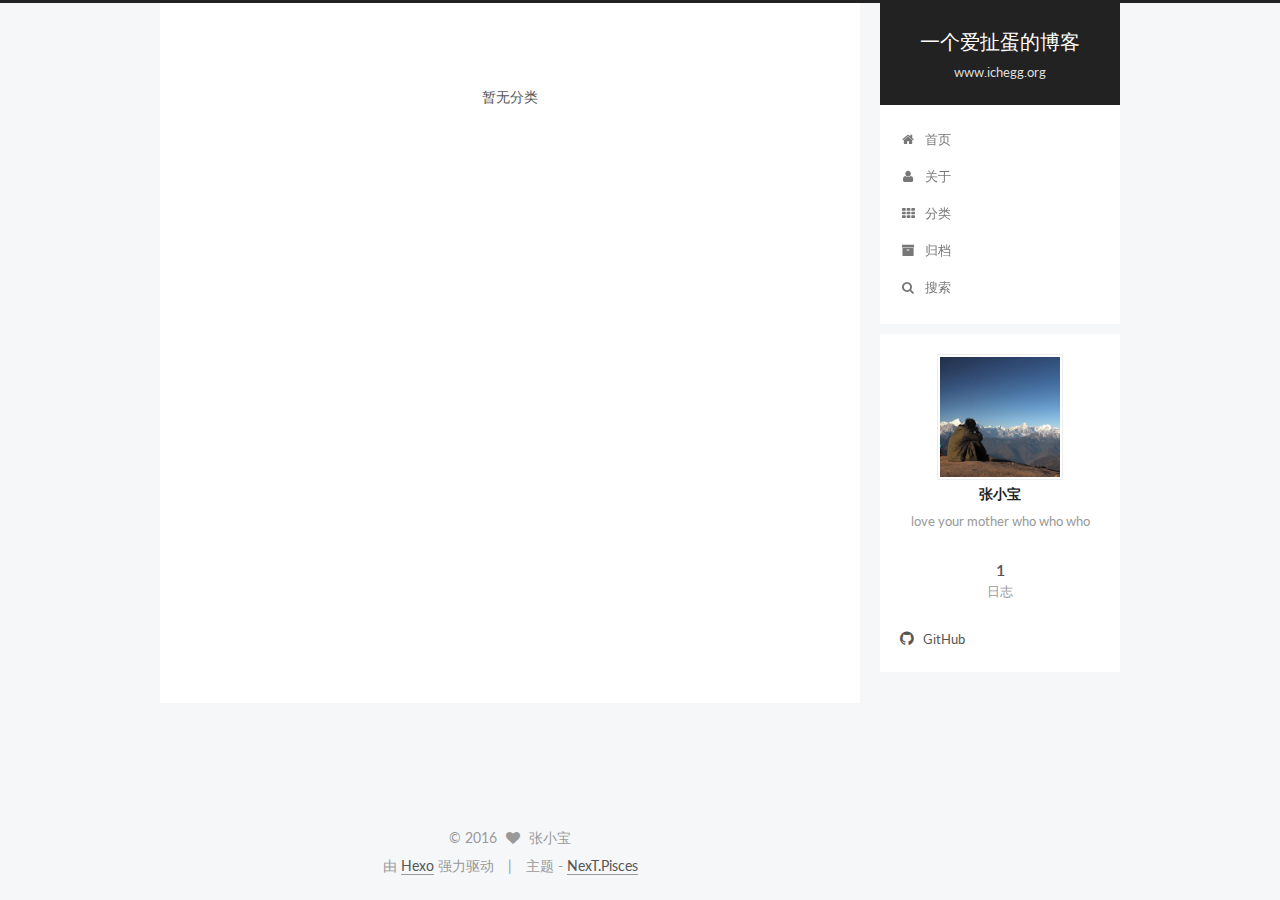
<file: categories/index.html>
<!doctype html>



  


<html class="theme-next pisces use-motion">
<head>
  <meta charset="UTF-8"/>
<meta http-equiv="X-UA-Compatible" content="IE=edge,chrome=1" />
<meta name="viewport" content="width=device-width, initial-scale=1, maximum-scale=1"/>



<meta http-equiv="Cache-Control" content="no-transform" />
<meta http-equiv="Cache-Control" content="no-siteapp" />












  
  
  <link href="/vendors/fancybox/source/jquery.fancybox.css?v=2.1.5" rel="stylesheet" type="text/css" />




  
  
  
  

  
    
    
  

  

  

  

  

  
    
    
    <link href="//fonts.googleapis.com/css?family=Lato:300,300italic,400,400italic,700,700italic&subset=latin,latin-ext" rel="stylesheet" type="text/css">
  






<link href="/vendors/font-awesome/css/font-awesome.min.css?v=4.4.0" rel="stylesheet" type="text/css" />

<link href="/css/main.css?v=5.0.1" rel="stylesheet" type="text/css" />


  <meta name="keywords" content="张小宝,爱扯蛋,ichegg,ThoughtWorks" />








  <link rel="shortcut icon" type="image/x-icon" href="/favicon.ico?v=5.0.1" />






<meta name="description" content="love your mother who who who">
<meta property="og:type" content="website">
<meta property="og:title" content="分类">
<meta property="og:url" content="http://www.ichegg.org/categories/index.html">
<meta property="og:site_name" content="一个爱扯蛋的博客">
<meta property="og:description" content="love your mother who who who">
<meta property="og:updated_time" content="2016-07-29T16:37:45.000Z">
<meta name="twitter:card" content="summary">
<meta name="twitter:title" content="分类">
<meta name="twitter:description" content="love your mother who who who">



<script type="text/javascript" id="hexo.configuration">
  var NexT = window.NexT || {};
  var CONFIG = {
    scheme: 'Pisces',
    sidebar: {"position":"right","display":"post"},
    fancybox: true,
    motion: true,
    duoshuo: {
      userId: 6312769628426733000,
      author: '小宝'
    }
  };
</script>




  <link rel="canonical" href="http://www.ichegg.org/categories/"/>

  <title>
  

  
    分类 | 一个爱扯蛋的博客
  
</title>
</head>

<body itemscope itemtype="http://schema.org/WebPage" lang="zh-Hans">

  








  <div style="display: none;">
    <script src="//s6.cnzz.com/stat.php?id=1260020918&web_id=1260020918" type="text/javascript"></script>
  </div>





  
  
    
  

  <div class="container one-collumn sidebar-position-right  ">
    <div class="headband"></div>

    <header id="header" class="header" itemscope itemtype="http://schema.org/WPHeader">
      <div class="header-inner"><div class="site-meta ">
  

  <div class="custom-logo-site-title">
    <a href="/"  class="brand" rel="start">
      <span class="logo-line-before"><i></i></span>
      <span class="site-title">一个爱扯蛋的博客</span>
      <span class="logo-line-after"><i></i></span>
    </a>
  </div>
  <p class="site-subtitle">www.ichegg.org</p>
</div>

<div class="site-nav-toggle">
  <button>
    <span class="btn-bar"></span>
    <span class="btn-bar"></span>
    <span class="btn-bar"></span>
  </button>
</div>

<nav class="site-nav">
  

  
    <ul id="menu" class="menu">
      
        
        <li class="menu-item menu-item-home">
          <a href="/" rel="section">
            
              <i class="menu-item-icon fa fa-fw fa-home"></i> <br />
            
            首页
          </a>
        </li>
      
        
        <li class="menu-item menu-item-about">
          <a href="/about" rel="section">
            
              <i class="menu-item-icon fa fa-fw fa-user"></i> <br />
            
            关于
          </a>
        </li>
      
        
        <li class="menu-item menu-item-categories">
          <a href="/categories" rel="section">
            
              <i class="menu-item-icon fa fa-fw fa-th"></i> <br />
            
            分类
          </a>
        </li>
      
        
        <li class="menu-item menu-item-archives">
          <a href="/archives" rel="section">
            
              <i class="menu-item-icon fa fa-fw fa-archive"></i> <br />
            
            归档
          </a>
        </li>
      

      
        <li class="menu-item menu-item-search">
          
            <a href="javascript:;" class="popup-trigger">
          
            
              <i class="menu-item-icon fa fa-search fa-fw"></i> <br />
            
            搜索
          </a>
        </li>
      
    </ul>
  

  
    <div class="site-search">
      
  <div class="popup">
 <span class="search-icon fa fa-search"></span>
 <input type="text" id="local-search-input">
 <div id="local-search-result"></div>
 <span class="popup-btn-close">close</span>
</div>


    </div>
  
</nav>

 </div>
    </header>

    <main id="main" class="main">
      <div class="main-inner">
        <div class="content-wrap">
          <div id="content" class="content">
            

  <div id="posts" class="posts-expand">
    
    
      <div class="category-all-page">
        <div class="category-all-title">
            暂无分类
        </div>
        <div class="category-all">
          
        </div>
      </div>
    
  </div>


          </div>
          


          

        </div>
        
          
  
  <div class="sidebar-toggle">
    <div class="sidebar-toggle-line-wrap">
      <span class="sidebar-toggle-line sidebar-toggle-line-first"></span>
      <span class="sidebar-toggle-line sidebar-toggle-line-middle"></span>
      <span class="sidebar-toggle-line sidebar-toggle-line-last"></span>
    </div>
  </div>

  <aside id="sidebar" class="sidebar">
    <div class="sidebar-inner">

      

      

      <section class="site-overview sidebar-panel  sidebar-panel-active ">
        <div class="site-author motion-element" itemprop="author" itemscope itemtype="http://schema.org/Person">
          <img class="site-author-image" itemprop="image"
               src="/images/avatar.jpg"
               alt="张小宝" />
          <p class="site-author-name" itemprop="name">张小宝</p>
          <p class="site-description motion-element" itemprop="description">love your mother who who who</p>
        </div>
        <nav class="site-state motion-element">
          <div class="site-state-item site-state-posts">
            <a href="/archives">
              <span class="site-state-item-count">1</span>
              <span class="site-state-item-name">日志</span>
            </a>
          </div>

          

          

        </nav>

        

        <div class="links-of-author motion-element">
          
            
              <span class="links-of-author-item">
                <a href="https://github.com/v55448330" target="_blank" title="GitHub">
                  
                    <i class="fa fa-fw fa-github"></i>
                  
                  GitHub
                </a>
              </span>
            
          
        </div>

        
        

        
        

      </section>

      

    </div>
  </aside>


        
      </div>
    </main>

    <footer id="footer" class="footer">
      <div class="footer-inner">
        <div class="copyright" >
  
  &copy; 
  <span itemprop="copyrightYear">2016</span>
  <span class="with-love">
    <i class="fa fa-heart"></i>
  </span>
  <span class="author" itemprop="copyrightHolder">张小宝</span>
</div>

<div class="powered-by">
  由 <a class="theme-link" href="https://hexo.io">Hexo</a> 强力驱动
</div>

<div class="theme-info">
  主题 -
  <a class="theme-link" href="https://github.com/iissnan/hexo-theme-next">
    NexT.Pisces
  </a>
</div>

        

        
      </div>
    </footer>

    <div class="back-to-top">
      <i class="fa fa-arrow-up"></i>
    </div>
  </div>

  

<script type="text/javascript">
  if (Object.prototype.toString.call(window.Promise) !== '[object Function]') {
    window.Promise = null;
  }
</script>









  



  
  <script type="text/javascript" src="/vendors/jquery/index.js?v=2.1.3"></script>

  
  <script type="text/javascript" src="/vendors/fastclick/lib/fastclick.min.js?v=1.0.6"></script>

  
  <script type="text/javascript" src="/vendors/jquery_lazyload/jquery.lazyload.js?v=1.9.7"></script>

  
  <script type="text/javascript" src="/vendors/velocity/velocity.min.js?v=1.2.1"></script>

  
  <script type="text/javascript" src="/vendors/velocity/velocity.ui.min.js?v=1.2.1"></script>

  
  <script type="text/javascript" src="/vendors/fancybox/source/jquery.fancybox.pack.js?v=2.1.5"></script>


  


  <script type="text/javascript" src="/js/src/utils.js?v=5.0.1"></script>

  <script type="text/javascript" src="/js/src/motion.js?v=5.0.1"></script>



  
  


  <script type="text/javascript" src="/js/src/affix.js?v=5.0.1"></script>

  <script type="text/javascript" src="/js/src/schemes/pisces.js?v=5.0.1"></script>



  

  


  <script type="text/javascript" src="/js/src/bootstrap.js?v=5.0.1"></script>



  

  
    
  

  <script type="text/javascript">
    var duoshuoQuery = {short_name:"ichegg"};
    (function() {
      var ds = document.createElement('script');
      ds.type = 'text/javascript';ds.async = true;
      ds.id = 'duoshuo-script';
      ds.src = (document.location.protocol == 'https:' ? 'https:' : 'http:') + '//static.duoshuo.com/embed.js';
      ds.charset = 'UTF-8';
      (document.getElementsByTagName('head')[0]
      || document.getElementsByTagName('body')[0]).appendChild(ds);
    })();
  </script>

  
    
    <script src="/vendors/ua-parser-js/dist/ua-parser.min.js?v=0.7.9"></script>
    <script src="/js/src/hook-duoshuo.js"></script>
  






  
  
  <script type="text/javascript">
    // Popup Window;
    var isfetched = false;
    // Search DB path;
    var search_path = "search.xml";
    if (search_path.length == 0) {
       search_path = "search.xml";
    }
    var path = "/" + search_path;
    // monitor main search box;

    function proceedsearch() {
      $("body").append('<div class="popoverlay">').css('overflow', 'hidden');
      $('.popup').toggle();

    }
    // search function;
    var searchFunc = function(path, search_id, content_id) {
    'use strict';
    $.ajax({
        url: path,
        dataType: "xml",
        async: true,
        success: function( xmlResponse ) {
            // get the contents from search data
            isfetched = true;
            $('.popup').detach().appendTo('.header-inner');
            var datas = $( "entry", xmlResponse ).map(function() {
                return {
                    title: $( "title", this ).text(),
                    content: $("content",this).text(),
                    url: $( "url" , this).text()
                };
            }).get();
            var $input = document.getElementById(search_id);
            var $resultContent = document.getElementById(content_id);
            $input.addEventListener('input', function(){
                var matchcounts = 0;
                var str='<ul class=\"search-result-list\">';
                var keywords = this.value.trim().toLowerCase().split(/[\s\-]+/);
                $resultContent.innerHTML = "";
                if (this.value.trim().length > 1) {
                // perform local searching
                datas.forEach(function(data) {
                    var isMatch = true;
                    var content_index = [];
                    var data_title = data.title.trim().toLowerCase();
                    var data_content = data.content.trim().replace(/<[^>]+>/g,"").toLowerCase();
                    var data_url = data.url;
                    var index_title = -1;
                    var index_content = -1;
                    var first_occur = -1;
                    // only match artiles with not empty titles and contents
                    if(data_title != '' && data_content != '') {
                        keywords.forEach(function(keyword, i) {
                            index_title = data_title.indexOf(keyword);
                            index_content = data_content.indexOf(keyword);
                            if( index_title < 0 && index_content < 0 ){
                                isMatch = false;
                            } else {
                                if (index_content < 0) {
                                    index_content = 0;
                                }
                                if (i == 0) {
                                    first_occur = index_content;
                                }
                            }
                        });
                    }
                    // show search results
                    if (isMatch) {
                        matchcounts += 1;
                        str += "<li><a href='"+ data_url +"' class='search-result-title'>"+ data_title +"</a>";
                        var content = data.content.trim().replace(/<[^>]+>/g,"");
                        if (first_occur >= 0) {
                            // cut out 100 characters
                            var start = first_occur - 20;
                            var end = first_occur + 80;
                            if(start < 0){
                                start = 0;
                            }
                            if(start == 0){
                                end = 50;
                            }
                            if(end > content.length){
                                end = content.length;
                            }
                            var match_content = content.substring(start, end);
                            // highlight all keywords
                            keywords.forEach(function(keyword){
                                var regS = new RegExp(keyword, "gi");
                                match_content = match_content.replace(regS, "<b class=\"search-keyword\">"+keyword+"</b>");
                            });

                            str += "<p class=\"search-result\">" + match_content +"...</p>"
                        }
                        str += "</li>";
                    }
                })};
                str += "</ul>";
                if (matchcounts == 0) { str = '<div id="no-result"><i class="fa fa-frown-o fa-5x" /></div>' }
                if (keywords == "") { str = '<div id="no-result"><i class="fa fa-search fa-5x" /></div>' }
                $resultContent.innerHTML = str;
            });
            proceedsearch();
        }
    });}

    // handle and trigger popup window;
    $('.popup-trigger').click(function(e) {
      e.stopPropagation();
      if (isfetched == false) {
        searchFunc(path, 'local-search-input', 'local-search-result');
      } else {
        proceedsearch();
      };

    });

    $('.popup-btn-close').click(function(e){
      $('.popup').hide();
      $(".popoverlay").remove();
      $('body').css('overflow', '');
    });
    $('.popup').click(function(e){
      e.stopPropagation();
    });
  </script>


  

  

  
  <script src="https://cdn1.lncld.net/static/js/av-core-mini-0.6.1.js"></script>
  <script>AV.initialize("pM2PEDvUw3TeEK8MB7SK6IjP-gzGzoHsz", "YUyE4IO246i0wjokgLwvbCvJ");</script>
  <script>
    function showTime(Counter) {
      var query = new AV.Query(Counter);
      var entries = [];
      var $visitors = $(".leancloud_visitors");

      $visitors.each(function () {
        entries.push( $(this).attr("id").trim() );
      });

      query.containedIn('url', entries);
      query.find()
        .done(function (results) {
          var COUNT_CONTAINER_REF = '.leancloud-visitors-count';

          if (results.length === 0) {
            $visitors.find(COUNT_CONTAINER_REF).text(0);
            return;
          }

          for (var i = 0; i < results.length; i++) {
            var item = results[i];
            var url = item.get('url');
            var time = item.get('time');
            var element = document.getElementById(url);

            $(element).find(COUNT_CONTAINER_REF).text(time);
          }
          for(var i = 0; i < entries.length; i++) {
            var url = entries[i];
            var element = document.getElementById(url);
            var countSpan = $(element).find(COUNT_CONTAINER_REF);
            if( countSpan.text() == '') {
              countSpan.text(0);
            }
          }
        })
        .fail(function (object, error) {
          console.log("Error: " + error.code + " " + error.message);
        });
    }

    function addCount(Counter) {
      var $visitors = $(".leancloud_visitors");
      var url = $visitors.attr('id').trim();
      var title = $visitors.attr('data-flag-title').trim();
      var query = new AV.Query(Counter);

      query.equalTo("url", url);
      query.find({
        success: function(results) {
          if (results.length > 0) {
            var counter = results[0];
            counter.fetchWhenSave(true);
            counter.increment("time");
            counter.save(null, {
              success: function(counter) {
                var $element = $(document.getElementById(url));
                $element.find('.leancloud-visitors-count').text(counter.get('time'));
              },
              error: function(counter, error) {
                console.log('Failed to save Visitor num, with error message: ' + error.message);
              }
            });
          } else {
            var newcounter = new Counter();
            /* Set ACL */
            var acl = new AV.ACL();
            acl.setPublicReadAccess(true);
            acl.setPublicWriteAccess(true);
            newcounter.setACL(acl);
            /* End Set ACL */
            newcounter.set("title", title);
            newcounter.set("url", url);
            newcounter.set("time", 1);
            newcounter.save(null, {
              success: function(newcounter) {
                var $element = $(document.getElementById(url));
                $element.find('.leancloud-visitors-count').text(newcounter.get('time'));
              },
              error: function(newcounter, error) {
                console.log('Failed to create');
              }
            });
          }
        },
        error: function(error) {
          console.log('Error:' + error.code + " " + error.message);
        }
      });
    }

    $(function() {
      var Counter = AV.Object.extend("Counter");
      if ($('.leancloud_visitors').length == 1) {
        addCount(Counter);
      } else if ($('.post-title-link').length > 1) {
        showTime(Counter);
      }
    });
  </script>



  

</body>
</html>
</file>
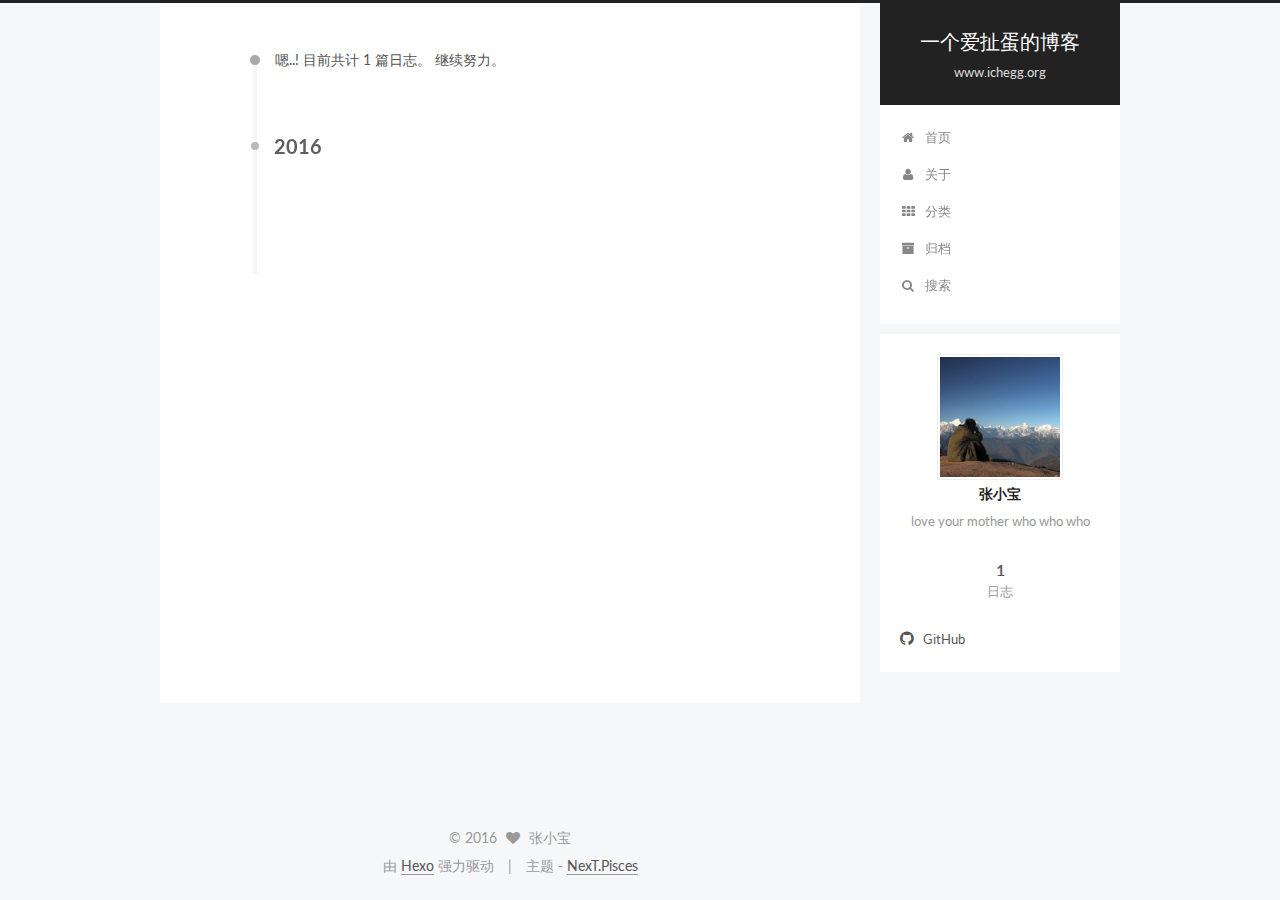
<file: archives/2016/index.html>
<!doctype html>



  


<html class="theme-next pisces use-motion">
<head>
  <meta charset="UTF-8"/>
<meta http-equiv="X-UA-Compatible" content="IE=edge,chrome=1" />
<meta name="viewport" content="width=device-width, initial-scale=1, maximum-scale=1"/>



<meta http-equiv="Cache-Control" content="no-transform" />
<meta http-equiv="Cache-Control" content="no-siteapp" />












  
  
  <link href="/vendors/fancybox/source/jquery.fancybox.css?v=2.1.5" rel="stylesheet" type="text/css" />




  
  
  
  

  
    
    
  

  

  

  

  

  
    
    
    <link href="//fonts.googleapis.com/css?family=Lato:300,300italic,400,400italic,700,700italic&subset=latin,latin-ext" rel="stylesheet" type="text/css">
  






<link href="/vendors/font-awesome/css/font-awesome.min.css?v=4.4.0" rel="stylesheet" type="text/css" />

<link href="/css/main.css?v=5.0.1" rel="stylesheet" type="text/css" />


  <meta name="keywords" content="张小宝,爱扯蛋,ichegg,ThoughtWorks" />








  <link rel="shortcut icon" type="image/x-icon" href="/favicon.ico?v=5.0.1" />






<meta name="description" content="love your mother who who who">
<meta property="og:type" content="website">
<meta property="og:title" content="一个爱扯蛋的博客">
<meta property="og:url" content="http://www.ichegg.org/archives/2016/index.html">
<meta property="og:site_name" content="一个爱扯蛋的博客">
<meta property="og:description" content="love your mother who who who">
<meta name="twitter:card" content="summary">
<meta name="twitter:title" content="一个爱扯蛋的博客">
<meta name="twitter:description" content="love your mother who who who">



<script type="text/javascript" id="hexo.configuration">
  var NexT = window.NexT || {};
  var CONFIG = {
    scheme: 'Pisces',
    sidebar: {"position":"right","display":"post"},
    fancybox: true,
    motion: true,
    duoshuo: {
      userId: 6312769628426733000,
      author: '小宝'
    }
  };
</script>




  <link rel="canonical" href="http://www.ichegg.org/archives/2016/"/>

  <title> 归档 | 一个爱扯蛋的博客 </title>
</head>

<body itemscope itemtype="http://schema.org/WebPage" lang="zh-Hans">

  








  <div style="display: none;">
    <script src="//s6.cnzz.com/stat.php?id=1260020918&web_id=1260020918" type="text/javascript"></script>
  </div>





  
  
    
  

  <div class="container one-collumn sidebar-position-right  page-archive  ">
    <div class="headband"></div>

    <header id="header" class="header" itemscope itemtype="http://schema.org/WPHeader">
      <div class="header-inner"><div class="site-meta ">
  

  <div class="custom-logo-site-title">
    <a href="/"  class="brand" rel="start">
      <span class="logo-line-before"><i></i></span>
      <span class="site-title">一个爱扯蛋的博客</span>
      <span class="logo-line-after"><i></i></span>
    </a>
  </div>
  <p class="site-subtitle">www.ichegg.org</p>
</div>

<div class="site-nav-toggle">
  <button>
    <span class="btn-bar"></span>
    <span class="btn-bar"></span>
    <span class="btn-bar"></span>
  </button>
</div>

<nav class="site-nav">
  

  
    <ul id="menu" class="menu">
      
        
        <li class="menu-item menu-item-home">
          <a href="/" rel="section">
            
              <i class="menu-item-icon fa fa-fw fa-home"></i> <br />
            
            首页
          </a>
        </li>
      
        
        <li class="menu-item menu-item-about">
          <a href="/about" rel="section">
            
              <i class="menu-item-icon fa fa-fw fa-user"></i> <br />
            
            关于
          </a>
        </li>
      
        
        <li class="menu-item menu-item-categories">
          <a href="/categories" rel="section">
            
              <i class="menu-item-icon fa fa-fw fa-th"></i> <br />
            
            分类
          </a>
        </li>
      
        
        <li class="menu-item menu-item-archives">
          <a href="/archives" rel="section">
            
              <i class="menu-item-icon fa fa-fw fa-archive"></i> <br />
            
            归档
          </a>
        </li>
      

      
        <li class="menu-item menu-item-search">
          
            <a href="javascript:;" class="popup-trigger">
          
            
              <i class="menu-item-icon fa fa-search fa-fw"></i> <br />
            
            搜索
          </a>
        </li>
      
    </ul>
  

  
    <div class="site-search">
      
  <div class="popup">
 <span class="search-icon fa fa-search"></span>
 <input type="text" id="local-search-input">
 <div id="local-search-result"></div>
 <span class="popup-btn-close">close</span>
</div>


    </div>
  
</nav>

 </div>
    </header>

    <main id="main" class="main">
      <div class="main-inner">
        <div class="content-wrap">
          <div id="content" class="content">
            

  <section id="posts" class="posts-collapse">
    <span class="archive-move-on"></span>

    <span class="archive-page-counter">
      
      
      
        
      
      嗯..! 目前共计 1 篇日志。 继续努力。
    </span>

    

      
      
      

      
        
        <div class="collection-title">
          <h2 class="archive-year motion-element" id="archive-year-2016">2016</h2>
        </div>
      
      

      

  <article class="post post-type-normal" itemscope itemtype="http://schema.org/Article">
    <header class="post-header">

      <h1 class="post-title">
        
            <a class="post-title-link" href="/2016/07/29/hello-world/" itemprop="url">
              
                <span itemprop="name">Hello World</span>
              
            </a>
        
      </h1>

      <div class="post-meta">
        <time class="post-time" itemprop="dateCreated"
              datetime="2016-07-29T22:05:12+08:00"
              content="2016-07-29" >
          07-29
        </time>
      </div>

    </header>
  </article>



    

  </section>

  



          </div>
          


          

        </div>
        
          
  
  <div class="sidebar-toggle">
    <div class="sidebar-toggle-line-wrap">
      <span class="sidebar-toggle-line sidebar-toggle-line-first"></span>
      <span class="sidebar-toggle-line sidebar-toggle-line-middle"></span>
      <span class="sidebar-toggle-line sidebar-toggle-line-last"></span>
    </div>
  </div>

  <aside id="sidebar" class="sidebar">
    <div class="sidebar-inner">

      

      

      <section class="site-overview sidebar-panel  sidebar-panel-active ">
        <div class="site-author motion-element" itemprop="author" itemscope itemtype="http://schema.org/Person">
          <img class="site-author-image" itemprop="image"
               src="/images/avatar.jpg"
               alt="张小宝" />
          <p class="site-author-name" itemprop="name">张小宝</p>
          <p class="site-description motion-element" itemprop="description">love your mother who who who</p>
        </div>
        <nav class="site-state motion-element">
          <div class="site-state-item site-state-posts">
            <a href="/archives">
              <span class="site-state-item-count">1</span>
              <span class="site-state-item-name">日志</span>
            </a>
          </div>

          

          

        </nav>

        

        <div class="links-of-author motion-element">
          
            
              <span class="links-of-author-item">
                <a href="https://github.com/v55448330" target="_blank" title="GitHub">
                  
                    <i class="fa fa-fw fa-github"></i>
                  
                  GitHub
                </a>
              </span>
            
          
        </div>

        
        

        
        

      </section>

      

    </div>
  </aside>


        
      </div>
    </main>

    <footer id="footer" class="footer">
      <div class="footer-inner">
        <div class="copyright" >
  
  &copy; 
  <span itemprop="copyrightYear">2016</span>
  <span class="with-love">
    <i class="fa fa-heart"></i>
  </span>
  <span class="author" itemprop="copyrightHolder">张小宝</span>
</div>

<div class="powered-by">
  由 <a class="theme-link" href="https://hexo.io">Hexo</a> 强力驱动
</div>

<div class="theme-info">
  主题 -
  <a class="theme-link" href="https://github.com/iissnan/hexo-theme-next">
    NexT.Pisces
  </a>
</div>

        

        
      </div>
    </footer>

    <div class="back-to-top">
      <i class="fa fa-arrow-up"></i>
    </div>
  </div>

  

<script type="text/javascript">
  if (Object.prototype.toString.call(window.Promise) !== '[object Function]') {
    window.Promise = null;
  }
</script>









  



  
  <script type="text/javascript" src="/vendors/jquery/index.js?v=2.1.3"></script>

  
  <script type="text/javascript" src="/vendors/fastclick/lib/fastclick.min.js?v=1.0.6"></script>

  
  <script type="text/javascript" src="/vendors/jquery_lazyload/jquery.lazyload.js?v=1.9.7"></script>

  
  <script type="text/javascript" src="/vendors/velocity/velocity.min.js?v=1.2.1"></script>

  
  <script type="text/javascript" src="/vendors/velocity/velocity.ui.min.js?v=1.2.1"></script>

  
  <script type="text/javascript" src="/vendors/fancybox/source/jquery.fancybox.pack.js?v=2.1.5"></script>


  


  <script type="text/javascript" src="/js/src/utils.js?v=5.0.1"></script>

  <script type="text/javascript" src="/js/src/motion.js?v=5.0.1"></script>



  
  


  <script type="text/javascript" src="/js/src/affix.js?v=5.0.1"></script>

  <script type="text/javascript" src="/js/src/schemes/pisces.js?v=5.0.1"></script>



  
  
    <script type="text/javascript" id="motion.page.archive">
      $('.archive-year').velocity('transition.slideLeftIn');
    </script>
  


  


  <script type="text/javascript" src="/js/src/bootstrap.js?v=5.0.1"></script>



  

  
    
  

  <script type="text/javascript">
    var duoshuoQuery = {short_name:"ichegg"};
    (function() {
      var ds = document.createElement('script');
      ds.type = 'text/javascript';ds.async = true;
      ds.id = 'duoshuo-script';
      ds.src = (document.location.protocol == 'https:' ? 'https:' : 'http:') + '//static.duoshuo.com/embed.js';
      ds.charset = 'UTF-8';
      (document.getElementsByTagName('head')[0]
      || document.getElementsByTagName('body')[0]).appendChild(ds);
    })();
  </script>

  
    
    <script src="/vendors/ua-parser-js/dist/ua-parser.min.js?v=0.7.9"></script>
    <script src="/js/src/hook-duoshuo.js"></script>
  






  
  
  <script type="text/javascript">
    // Popup Window;
    var isfetched = false;
    // Search DB path;
    var search_path = "search.xml";
    if (search_path.length == 0) {
       search_path = "search.xml";
    }
    var path = "/" + search_path;
    // monitor main search box;

    function proceedsearch() {
      $("body").append('<div class="popoverlay">').css('overflow', 'hidden');
      $('.popup').toggle();

    }
    // search function;
    var searchFunc = function(path, search_id, content_id) {
    'use strict';
    $.ajax({
        url: path,
        dataType: "xml",
        async: true,
        success: function( xmlResponse ) {
            // get the contents from search data
            isfetched = true;
            $('.popup').detach().appendTo('.header-inner');
            var datas = $( "entry", xmlResponse ).map(function() {
                return {
                    title: $( "title", this ).text(),
                    content: $("content",this).text(),
                    url: $( "url" , this).text()
                };
            }).get();
            var $input = document.getElementById(search_id);
            var $resultContent = document.getElementById(content_id);
            $input.addEventListener('input', function(){
                var matchcounts = 0;
                var str='<ul class=\"search-result-list\">';
                var keywords = this.value.trim().toLowerCase().split(/[\s\-]+/);
                $resultContent.innerHTML = "";
                if (this.value.trim().length > 1) {
                // perform local searching
                datas.forEach(function(data) {
                    var isMatch = true;
                    var content_index = [];
                    var data_title = data.title.trim().toLowerCase();
                    var data_content = data.content.trim().replace(/<[^>]+>/g,"").toLowerCase();
                    var data_url = data.url;
                    var index_title = -1;
                    var index_content = -1;
                    var first_occur = -1;
                    // only match artiles with not empty titles and contents
                    if(data_title != '' && data_content != '') {
                        keywords.forEach(function(keyword, i) {
                            index_title = data_title.indexOf(keyword);
                            index_content = data_content.indexOf(keyword);
                            if( index_title < 0 && index_content < 0 ){
                                isMatch = false;
                            } else {
                                if (index_content < 0) {
                                    index_content = 0;
                                }
                                if (i == 0) {
                                    first_occur = index_content;
                                }
                            }
                        });
                    }
                    // show search results
                    if (isMatch) {
                        matchcounts += 1;
                        str += "<li><a href='"+ data_url +"' class='search-result-title'>"+ data_title +"</a>";
                        var content = data.content.trim().replace(/<[^>]+>/g,"");
                        if (first_occur >= 0) {
                            // cut out 100 characters
                            var start = first_occur - 20;
                            var end = first_occur + 80;
                            if(start < 0){
                                start = 0;
                            }
                            if(start == 0){
                                end = 50;
                            }
                            if(end > content.length){
                                end = content.length;
                            }
                            var match_content = content.substring(start, end);
                            // highlight all keywords
                            keywords.forEach(function(keyword){
                                var regS = new RegExp(keyword, "gi");
                                match_content = match_content.replace(regS, "<b class=\"search-keyword\">"+keyword+"</b>");
                            });

                            str += "<p class=\"search-result\">" + match_content +"...</p>"
                        }
                        str += "</li>";
                    }
                })};
                str += "</ul>";
                if (matchcounts == 0) { str = '<div id="no-result"><i class="fa fa-frown-o fa-5x" /></div>' }
                if (keywords == "") { str = '<div id="no-result"><i class="fa fa-search fa-5x" /></div>' }
                $resultContent.innerHTML = str;
            });
            proceedsearch();
        }
    });}

    // handle and trigger popup window;
    $('.popup-trigger').click(function(e) {
      e.stopPropagation();
      if (isfetched == false) {
        searchFunc(path, 'local-search-input', 'local-search-result');
      } else {
        proceedsearch();
      };

    });

    $('.popup-btn-close').click(function(e){
      $('.popup').hide();
      $(".popoverlay").remove();
      $('body').css('overflow', '');
    });
    $('.popup').click(function(e){
      e.stopPropagation();
    });
  </script>


  

  

  
  <script src="https://cdn1.lncld.net/static/js/av-core-mini-0.6.1.js"></script>
  <script>AV.initialize("pM2PEDvUw3TeEK8MB7SK6IjP-gzGzoHsz", "YUyE4IO246i0wjokgLwvbCvJ");</script>
  <script>
    function showTime(Counter) {
      var query = new AV.Query(Counter);
      var entries = [];
      var $visitors = $(".leancloud_visitors");

      $visitors.each(function () {
        entries.push( $(this).attr("id").trim() );
      });

      query.containedIn('url', entries);
      query.find()
        .done(function (results) {
          var COUNT_CONTAINER_REF = '.leancloud-visitors-count';

          if (results.length === 0) {
            $visitors.find(COUNT_CONTAINER_REF).text(0);
            return;
          }

          for (var i = 0; i < results.length; i++) {
            var item = results[i];
            var url = item.get('url');
            var time = item.get('time');
            var element = document.getElementById(url);

            $(element).find(COUNT_CONTAINER_REF).text(time);
          }
          for(var i = 0; i < entries.length; i++) {
            var url = entries[i];
            var element = document.getElementById(url);
            var countSpan = $(element).find(COUNT_CONTAINER_REF);
            if( countSpan.text() == '') {
              countSpan.text(0);
            }
          }
        })
        .fail(function (object, error) {
          console.log("Error: " + error.code + " " + error.message);
        });
    }

    function addCount(Counter) {
      var $visitors = $(".leancloud_visitors");
      var url = $visitors.attr('id').trim();
      var title = $visitors.attr('data-flag-title').trim();
      var query = new AV.Query(Counter);

      query.equalTo("url", url);
      query.find({
        success: function(results) {
          if (results.length > 0) {
            var counter = results[0];
            counter.fetchWhenSave(true);
            counter.increment("time");
            counter.save(null, {
              success: function(counter) {
                var $element = $(document.getElementById(url));
                $element.find('.leancloud-visitors-count').text(counter.get('time'));
              },
              error: function(counter, error) {
                console.log('Failed to save Visitor num, with error message: ' + error.message);
              }
            });
          } else {
            var newcounter = new Counter();
            /* Set ACL */
            var acl = new AV.ACL();
            acl.setPublicReadAccess(true);
            acl.setPublicWriteAccess(true);
            newcounter.setACL(acl);
            /* End Set ACL */
            newcounter.set("title", title);
            newcounter.set("url", url);
            newcounter.set("time", 1);
            newcounter.save(null, {
              success: function(newcounter) {
                var $element = $(document.getElementById(url));
                $element.find('.leancloud-visitors-count').text(newcounter.get('time'));
              },
              error: function(newcounter, error) {
                console.log('Failed to create');
              }
            });
          }
        },
        error: function(error) {
          console.log('Error:' + error.code + " " + error.message);
        }
      });
    }

    $(function() {
      var Counter = AV.Object.extend("Counter");
      if ($('.leancloud_visitors').length == 1) {
        addCount(Counter);
      } else if ($('.post-title-link').length > 1) {
        showTime(Counter);
      }
    });
  </script>



  

</body>
</html>
</file>
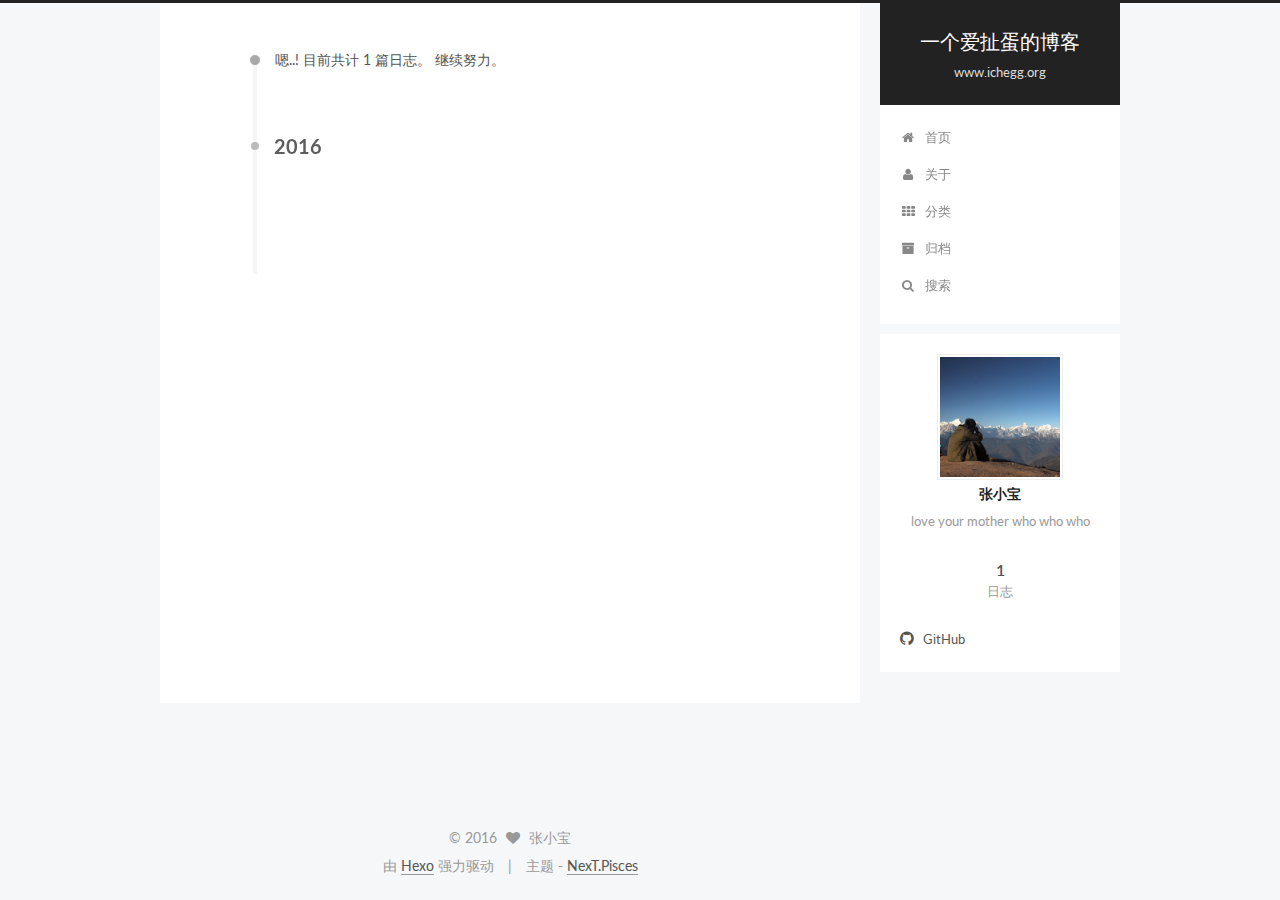
<file: archives/2016/07/index.html>
<!doctype html>



  


<html class="theme-next pisces use-motion">
<head>
  <meta charset="UTF-8"/>
<meta http-equiv="X-UA-Compatible" content="IE=edge,chrome=1" />
<meta name="viewport" content="width=device-width, initial-scale=1, maximum-scale=1"/>



<meta http-equiv="Cache-Control" content="no-transform" />
<meta http-equiv="Cache-Control" content="no-siteapp" />












  
  
  <link href="/vendors/fancybox/source/jquery.fancybox.css?v=2.1.5" rel="stylesheet" type="text/css" />




  
  
  
  

  
    
    
  

  

  

  

  

  
    
    
    <link href="//fonts.googleapis.com/css?family=Lato:300,300italic,400,400italic,700,700italic&subset=latin,latin-ext" rel="stylesheet" type="text/css">
  






<link href="/vendors/font-awesome/css/font-awesome.min.css?v=4.4.0" rel="stylesheet" type="text/css" />

<link href="/css/main.css?v=5.0.1" rel="stylesheet" type="text/css" />


  <meta name="keywords" content="张小宝,爱扯蛋,ichegg,ThoughtWorks" />








  <link rel="shortcut icon" type="image/x-icon" href="/favicon.ico?v=5.0.1" />






<meta name="description" content="love your mother who who who">
<meta property="og:type" content="website">
<meta property="og:title" content="一个爱扯蛋的博客">
<meta property="og:url" content="http://www.ichegg.org/archives/2016/07/index.html">
<meta property="og:site_name" content="一个爱扯蛋的博客">
<meta property="og:description" content="love your mother who who who">
<meta name="twitter:card" content="summary">
<meta name="twitter:title" content="一个爱扯蛋的博客">
<meta name="twitter:description" content="love your mother who who who">



<script type="text/javascript" id="hexo.configuration">
  var NexT = window.NexT || {};
  var CONFIG = {
    scheme: 'Pisces',
    sidebar: {"position":"right","display":"post"},
    fancybox: true,
    motion: true,
    duoshuo: {
      userId: 6312769628426733000,
      author: '小宝'
    }
  };
</script>




  <link rel="canonical" href="http://www.ichegg.org/archives/2016/07/"/>

  <title> 归档 | 一个爱扯蛋的博客 </title>
</head>

<body itemscope itemtype="http://schema.org/WebPage" lang="zh-Hans">

  








  <div style="display: none;">
    <script src="//s6.cnzz.com/stat.php?id=1260020918&web_id=1260020918" type="text/javascript"></script>
  </div>





  
  
    
  

  <div class="container one-collumn sidebar-position-right  page-archive  ">
    <div class="headband"></div>

    <header id="header" class="header" itemscope itemtype="http://schema.org/WPHeader">
      <div class="header-inner"><div class="site-meta ">
  

  <div class="custom-logo-site-title">
    <a href="/"  class="brand" rel="start">
      <span class="logo-line-before"><i></i></span>
      <span class="site-title">一个爱扯蛋的博客</span>
      <span class="logo-line-after"><i></i></span>
    </a>
  </div>
  <p class="site-subtitle">www.ichegg.org</p>
</div>

<div class="site-nav-toggle">
  <button>
    <span class="btn-bar"></span>
    <span class="btn-bar"></span>
    <span class="btn-bar"></span>
  </button>
</div>

<nav class="site-nav">
  

  
    <ul id="menu" class="menu">
      
        
        <li class="menu-item menu-item-home">
          <a href="/" rel="section">
            
              <i class="menu-item-icon fa fa-fw fa-home"></i> <br />
            
            首页
          </a>
        </li>
      
        
        <li class="menu-item menu-item-about">
          <a href="/about" rel="section">
            
              <i class="menu-item-icon fa fa-fw fa-user"></i> <br />
            
            关于
          </a>
        </li>
      
        
        <li class="menu-item menu-item-categories">
          <a href="/categories" rel="section">
            
              <i class="menu-item-icon fa fa-fw fa-th"></i> <br />
            
            分类
          </a>
        </li>
      
        
        <li class="menu-item menu-item-archives">
          <a href="/archives" rel="section">
            
              <i class="menu-item-icon fa fa-fw fa-archive"></i> <br />
            
            归档
          </a>
        </li>
      

      
        <li class="menu-item menu-item-search">
          
            <a href="javascript:;" class="popup-trigger">
          
            
              <i class="menu-item-icon fa fa-search fa-fw"></i> <br />
            
            搜索
          </a>
        </li>
      
    </ul>
  

  
    <div class="site-search">
      
  <div class="popup">
 <span class="search-icon fa fa-search"></span>
 <input type="text" id="local-search-input">
 <div id="local-search-result"></div>
 <span class="popup-btn-close">close</span>
</div>


    </div>
  
</nav>

 </div>
    </header>

    <main id="main" class="main">
      <div class="main-inner">
        <div class="content-wrap">
          <div id="content" class="content">
            

  <section id="posts" class="posts-collapse">
    <span class="archive-move-on"></span>

    <span class="archive-page-counter">
      
      
      
        
      
      嗯..! 目前共计 1 篇日志。 继续努力。
    </span>

    

      
      
      

      
        
        <div class="collection-title">
          <h2 class="archive-year motion-element" id="archive-year-2016">2016</h2>
        </div>
      
      

      

  <article class="post post-type-normal" itemscope itemtype="http://schema.org/Article">
    <header class="post-header">

      <h1 class="post-title">
        
            <a class="post-title-link" href="/2016/07/29/hello-world/" itemprop="url">
              
                <span itemprop="name">Hello World</span>
              
            </a>
        
      </h1>

      <div class="post-meta">
        <time class="post-time" itemprop="dateCreated"
              datetime="2016-07-29T22:05:12+08:00"
              content="2016-07-29" >
          07-29
        </time>
      </div>

    </header>
  </article>



    

  </section>

  



          </div>
          


          

        </div>
        
          
  
  <div class="sidebar-toggle">
    <div class="sidebar-toggle-line-wrap">
      <span class="sidebar-toggle-line sidebar-toggle-line-first"></span>
      <span class="sidebar-toggle-line sidebar-toggle-line-middle"></span>
      <span class="sidebar-toggle-line sidebar-toggle-line-last"></span>
    </div>
  </div>

  <aside id="sidebar" class="sidebar">
    <div class="sidebar-inner">

      

      

      <section class="site-overview sidebar-panel  sidebar-panel-active ">
        <div class="site-author motion-element" itemprop="author" itemscope itemtype="http://schema.org/Person">
          <img class="site-author-image" itemprop="image"
               src="/images/avatar.jpg"
               alt="张小宝" />
          <p class="site-author-name" itemprop="name">张小宝</p>
          <p class="site-description motion-element" itemprop="description">love your mother who who who</p>
        </div>
        <nav class="site-state motion-element">
          <div class="site-state-item site-state-posts">
            <a href="/archives">
              <span class="site-state-item-count">1</span>
              <span class="site-state-item-name">日志</span>
            </a>
          </div>

          

          

        </nav>

        

        <div class="links-of-author motion-element">
          
            
              <span class="links-of-author-item">
                <a href="https://github.com/v55448330" target="_blank" title="GitHub">
                  
                    <i class="fa fa-fw fa-github"></i>
                  
                  GitHub
                </a>
              </span>
            
          
        </div>

        
        

        
        

      </section>

      

    </div>
  </aside>


        
      </div>
    </main>

    <footer id="footer" class="footer">
      <div class="footer-inner">
        <div class="copyright" >
  
  &copy; 
  <span itemprop="copyrightYear">2016</span>
  <span class="with-love">
    <i class="fa fa-heart"></i>
  </span>
  <span class="author" itemprop="copyrightHolder">张小宝</span>
</div>

<div class="powered-by">
  由 <a class="theme-link" href="https://hexo.io">Hexo</a> 强力驱动
</div>

<div class="theme-info">
  主题 -
  <a class="theme-link" href="https://github.com/iissnan/hexo-theme-next">
    NexT.Pisces
  </a>
</div>

        

        
      </div>
    </footer>

    <div class="back-to-top">
      <i class="fa fa-arrow-up"></i>
    </div>
  </div>

  

<script type="text/javascript">
  if (Object.prototype.toString.call(window.Promise) !== '[object Function]') {
    window.Promise = null;
  }
</script>









  



  
  <script type="text/javascript" src="/vendors/jquery/index.js?v=2.1.3"></script>

  
  <script type="text/javascript" src="/vendors/fastclick/lib/fastclick.min.js?v=1.0.6"></script>

  
  <script type="text/javascript" src="/vendors/jquery_lazyload/jquery.lazyload.js?v=1.9.7"></script>

  
  <script type="text/javascript" src="/vendors/velocity/velocity.min.js?v=1.2.1"></script>

  
  <script type="text/javascript" src="/vendors/velocity/velocity.ui.min.js?v=1.2.1"></script>

  
  <script type="text/javascript" src="/vendors/fancybox/source/jquery.fancybox.pack.js?v=2.1.5"></script>


  


  <script type="text/javascript" src="/js/src/utils.js?v=5.0.1"></script>

  <script type="text/javascript" src="/js/src/motion.js?v=5.0.1"></script>



  
  


  <script type="text/javascript" src="/js/src/affix.js?v=5.0.1"></script>

  <script type="text/javascript" src="/js/src/schemes/pisces.js?v=5.0.1"></script>



  
  
    <script type="text/javascript" id="motion.page.archive">
      $('.archive-year').velocity('transition.slideLeftIn');
    </script>
  


  


  <script type="text/javascript" src="/js/src/bootstrap.js?v=5.0.1"></script>



  

  
    
  

  <script type="text/javascript">
    var duoshuoQuery = {short_name:"ichegg"};
    (function() {
      var ds = document.createElement('script');
      ds.type = 'text/javascript';ds.async = true;
      ds.id = 'duoshuo-script';
      ds.src = (document.location.protocol == 'https:' ? 'https:' : 'http:') + '//static.duoshuo.com/embed.js';
      ds.charset = 'UTF-8';
      (document.getElementsByTagName('head')[0]
      || document.getElementsByTagName('body')[0]).appendChild(ds);
    })();
  </script>

  
    
    <script src="/vendors/ua-parser-js/dist/ua-parser.min.js?v=0.7.9"></script>
    <script src="/js/src/hook-duoshuo.js"></script>
  






  
  
  <script type="text/javascript">
    // Popup Window;
    var isfetched = false;
    // Search DB path;
    var search_path = "search.xml";
    if (search_path.length == 0) {
       search_path = "search.xml";
    }
    var path = "/" + search_path;
    // monitor main search box;

    function proceedsearch() {
      $("body").append('<div class="popoverlay">').css('overflow', 'hidden');
      $('.popup').toggle();

    }
    // search function;
    var searchFunc = function(path, search_id, content_id) {
    'use strict';
    $.ajax({
        url: path,
        dataType: "xml",
        async: true,
        success: function( xmlResponse ) {
            // get the contents from search data
            isfetched = true;
            $('.popup').detach().appendTo('.header-inner');
            var datas = $( "entry", xmlResponse ).map(function() {
                return {
                    title: $( "title", this ).text(),
                    content: $("content",this).text(),
                    url: $( "url" , this).text()
                };
            }).get();
            var $input = document.getElementById(search_id);
            var $resultContent = document.getElementById(content_id);
            $input.addEventListener('input', function(){
                var matchcounts = 0;
                var str='<ul class=\"search-result-list\">';
                var keywords = this.value.trim().toLowerCase().split(/[\s\-]+/);
                $resultContent.innerHTML = "";
                if (this.value.trim().length > 1) {
                // perform local searching
                datas.forEach(function(data) {
                    var isMatch = true;
                    var content_index = [];
                    var data_title = data.title.trim().toLowerCase();
                    var data_content = data.content.trim().replace(/<[^>]+>/g,"").toLowerCase();
                    var data_url = data.url;
                    var index_title = -1;
                    var index_content = -1;
                    var first_occur = -1;
                    // only match artiles with not empty titles and contents
                    if(data_title != '' && data_content != '') {
                        keywords.forEach(function(keyword, i) {
                            index_title = data_title.indexOf(keyword);
                            index_content = data_content.indexOf(keyword);
                            if( index_title < 0 && index_content < 0 ){
                                isMatch = false;
                            } else {
                                if (index_content < 0) {
                                    index_content = 0;
                                }
                                if (i == 0) {
                                    first_occur = index_content;
                                }
                            }
                        });
                    }
                    // show search results
                    if (isMatch) {
                        matchcounts += 1;
                        str += "<li><a href='"+ data_url +"' class='search-result-title'>"+ data_title +"</a>";
                        var content = data.content.trim().replace(/<[^>]+>/g,"");
                        if (first_occur >= 0) {
                            // cut out 100 characters
                            var start = first_occur - 20;
                            var end = first_occur + 80;
                            if(start < 0){
                                start = 0;
                            }
                            if(start == 0){
                                end = 50;
                            }
                            if(end > content.length){
                                end = content.length;
                            }
                            var match_content = content.substring(start, end);
                            // highlight all keywords
                            keywords.forEach(function(keyword){
                                var regS = new RegExp(keyword, "gi");
                                match_content = match_content.replace(regS, "<b class=\"search-keyword\">"+keyword+"</b>");
                            });

                            str += "<p class=\"search-result\">" + match_content +"...</p>"
                        }
                        str += "</li>";
                    }
                })};
                str += "</ul>";
                if (matchcounts == 0) { str = '<div id="no-result"><i class="fa fa-frown-o fa-5x" /></div>' }
                if (keywords == "") { str = '<div id="no-result"><i class="fa fa-search fa-5x" /></div>' }
                $resultContent.innerHTML = str;
            });
            proceedsearch();
        }
    });}

    // handle and trigger popup window;
    $('.popup-trigger').click(function(e) {
      e.stopPropagation();
      if (isfetched == false) {
        searchFunc(path, 'local-search-input', 'local-search-result');
      } else {
        proceedsearch();
      };

    });

    $('.popup-btn-close').click(function(e){
      $('.popup').hide();
      $(".popoverlay").remove();
      $('body').css('overflow', '');
    });
    $('.popup').click(function(e){
      e.stopPropagation();
    });
  </script>


  

  

  
  <script src="https://cdn1.lncld.net/static/js/av-core-mini-0.6.1.js"></script>
  <script>AV.initialize("pM2PEDvUw3TeEK8MB7SK6IjP-gzGzoHsz", "YUyE4IO246i0wjokgLwvbCvJ");</script>
  <script>
    function showTime(Counter) {
      var query = new AV.Query(Counter);
      var entries = [];
      var $visitors = $(".leancloud_visitors");

      $visitors.each(function () {
        entries.push( $(this).attr("id").trim() );
      });

      query.containedIn('url', entries);
      query.find()
        .done(function (results) {
          var COUNT_CONTAINER_REF = '.leancloud-visitors-count';

          if (results.length === 0) {
            $visitors.find(COUNT_CONTAINER_REF).text(0);
            return;
          }

          for (var i = 0; i < results.length; i++) {
            var item = results[i];
            var url = item.get('url');
            var time = item.get('time');
            var element = document.getElementById(url);

            $(element).find(COUNT_CONTAINER_REF).text(time);
          }
          for(var i = 0; i < entries.length; i++) {
            var url = entries[i];
            var element = document.getElementById(url);
            var countSpan = $(element).find(COUNT_CONTAINER_REF);
            if( countSpan.text() == '') {
              countSpan.text(0);
            }
          }
        })
        .fail(function (object, error) {
          console.log("Error: " + error.code + " " + error.message);
        });
    }

    function addCount(Counter) {
      var $visitors = $(".leancloud_visitors");
      var url = $visitors.attr('id').trim();
      var title = $visitors.attr('data-flag-title').trim();
      var query = new AV.Query(Counter);

      query.equalTo("url", url);
      query.find({
        success: function(results) {
          if (results.length > 0) {
            var counter = results[0];
            counter.fetchWhenSave(true);
            counter.increment("time");
            counter.save(null, {
              success: function(counter) {
                var $element = $(document.getElementById(url));
                $element.find('.leancloud-visitors-count').text(counter.get('time'));
              },
              error: function(counter, error) {
                console.log('Failed to save Visitor num, with error message: ' + error.message);
              }
            });
          } else {
            var newcounter = new Counter();
            /* Set ACL */
            var acl = new AV.ACL();
            acl.setPublicReadAccess(true);
            acl.setPublicWriteAccess(true);
            newcounter.setACL(acl);
            /* End Set ACL */
            newcounter.set("title", title);
            newcounter.set("url", url);
            newcounter.set("time", 1);
            newcounter.save(null, {
              success: function(newcounter) {
                var $element = $(document.getElementById(url));
                $element.find('.leancloud-visitors-count').text(newcounter.get('time'));
              },
              error: function(newcounter, error) {
                console.log('Failed to create');
              }
            });
          }
        },
        error: function(error) {
          console.log('Error:' + error.code + " " + error.message);
        }
      });
    }

    $(function() {
      var Counter = AV.Object.extend("Counter");
      if ($('.leancloud_visitors').length == 1) {
        addCount(Counter);
      } else if ($('.post-title-link').length > 1) {
        showTime(Counter);
      }
    });
  </script>



  

</body>
</html>
</file>
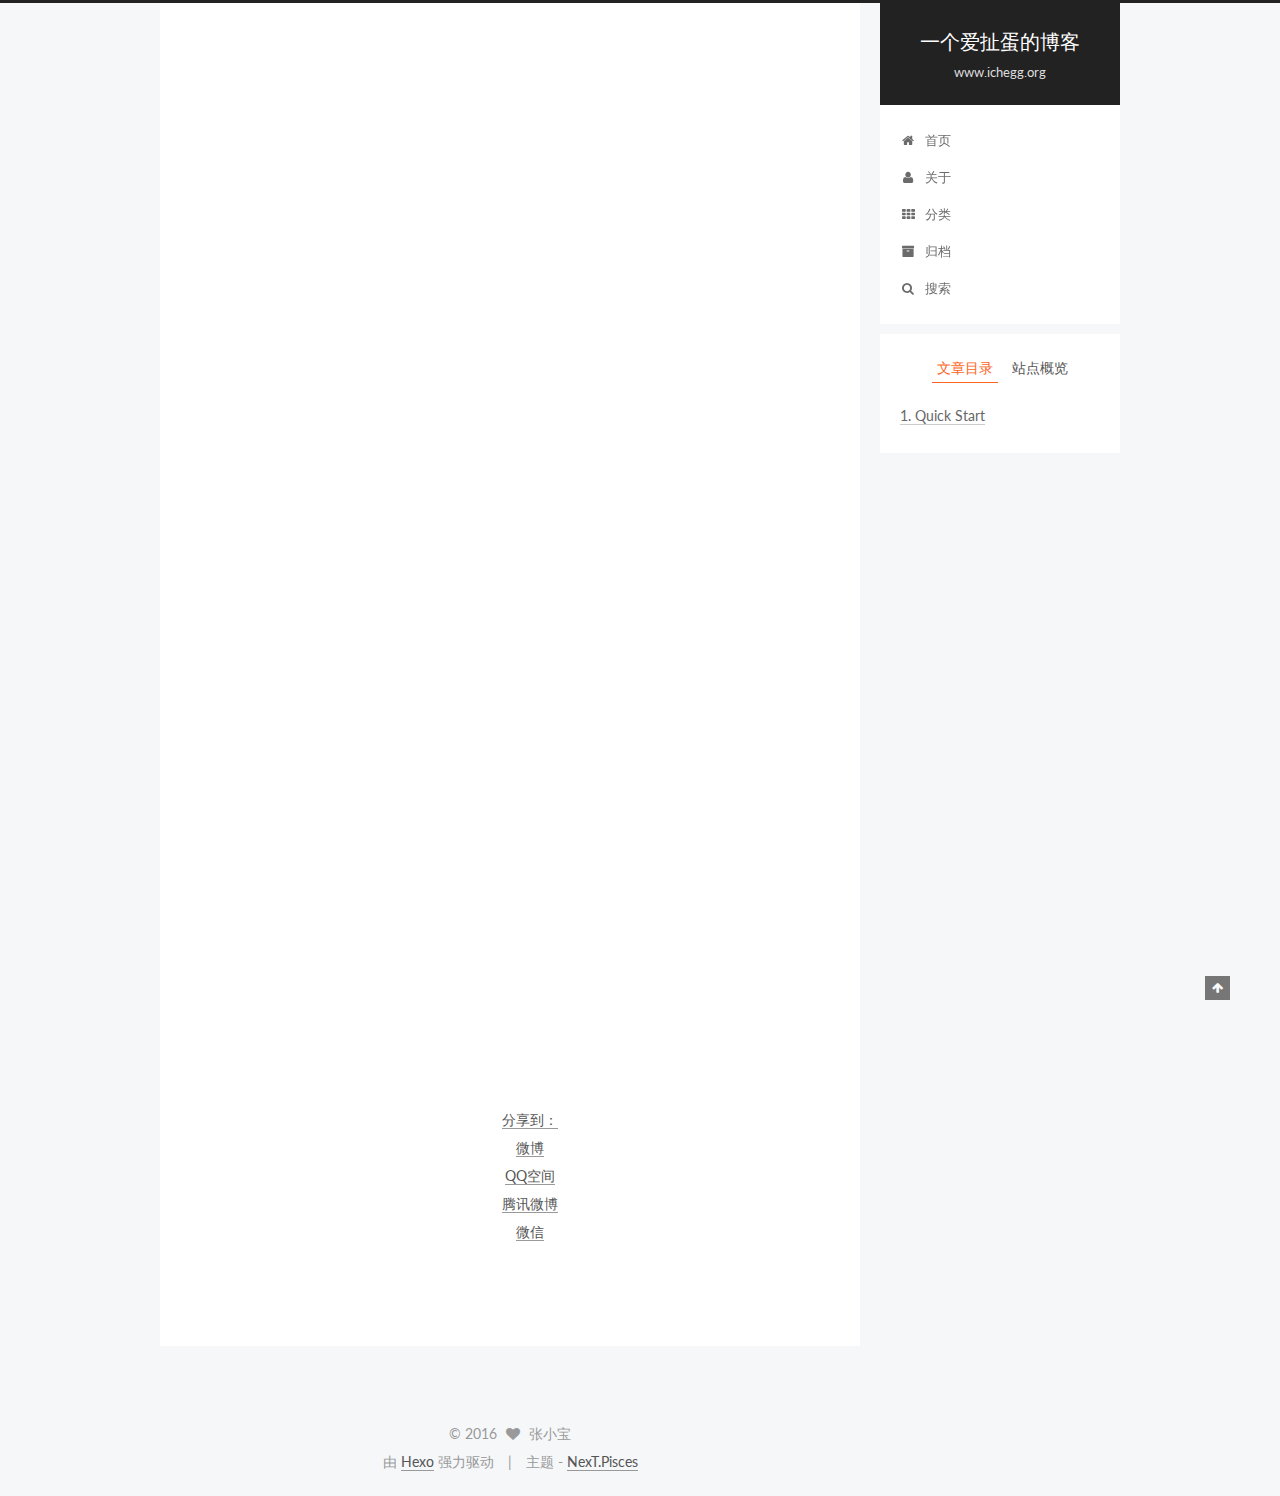
<file: 2016/07/29/hello-world/index.html>
<!doctype html>



  


<html class="theme-next pisces use-motion">
<head>
  <meta charset="UTF-8"/>
<meta http-equiv="X-UA-Compatible" content="IE=edge,chrome=1" />
<meta name="viewport" content="width=device-width, initial-scale=1, maximum-scale=1"/>



<meta http-equiv="Cache-Control" content="no-transform" />
<meta http-equiv="Cache-Control" content="no-siteapp" />












  
  
  <link href="/vendors/fancybox/source/jquery.fancybox.css?v=2.1.5" rel="stylesheet" type="text/css" />




  
  
  
  

  
    
    
  

  

  

  

  

  
    
    
    <link href="//fonts.googleapis.com/css?family=Lato:300,300italic,400,400italic,700,700italic&subset=latin,latin-ext" rel="stylesheet" type="text/css">
  






<link href="/vendors/font-awesome/css/font-awesome.min.css?v=4.4.0" rel="stylesheet" type="text/css" />

<link href="/css/main.css?v=5.0.1" rel="stylesheet" type="text/css" />


  <meta name="keywords" content="张小宝,爱扯蛋,ichegg,ThoughtWorks" />








  <link rel="shortcut icon" type="image/x-icon" href="/favicon.ico?v=5.0.1" />






<meta name="description" content="Welcome to Hexo! This is your very first post. Check documentation for more info. If you get any problems when using Hexo, you can find the answer in troubleshooting or you can ask me on GitHub.
Quick">
<meta property="og:type" content="article">
<meta property="og:title" content="Hello World">
<meta property="og:url" content="http://www.ichegg.org/2016/07/29/hello-world/index.html">
<meta property="og:site_name" content="一个爱扯蛋的博客">
<meta property="og:description" content="Welcome to Hexo! This is your very first post. Check documentation for more info. If you get any problems when using Hexo, you can find the answer in troubleshooting or you can ask me on GitHub.
Quick">
<meta property="og:updated_time" content="2016-07-29T14:05:12.000Z">
<meta name="twitter:card" content="summary">
<meta name="twitter:title" content="Hello World">
<meta name="twitter:description" content="Welcome to Hexo! This is your very first post. Check documentation for more info. If you get any problems when using Hexo, you can find the answer in troubleshooting or you can ask me on GitHub.
Quick">



<script type="text/javascript" id="hexo.configuration">
  var NexT = window.NexT || {};
  var CONFIG = {
    scheme: 'Pisces',
    sidebar: {"position":"right","display":"post"},
    fancybox: true,
    motion: true,
    duoshuo: {
      userId: 6312769628426733000,
      author: '小宝'
    }
  };
</script>




  <link rel="canonical" href="http://www.ichegg.org/2016/07/29/hello-world/"/>

  <title> Hello World | 一个爱扯蛋的博客 </title>
</head>

<body itemscope itemtype="http://schema.org/WebPage" lang="zh-Hans">

  








  <div style="display: none;">
    <script src="//s6.cnzz.com/stat.php?id=1260020918&web_id=1260020918" type="text/javascript"></script>
  </div>





  
  
    
  

  <div class="container one-collumn sidebar-position-right page-post-detail ">
    <div class="headband"></div>

    <header id="header" class="header" itemscope itemtype="http://schema.org/WPHeader">
      <div class="header-inner"><div class="site-meta ">
  

  <div class="custom-logo-site-title">
    <a href="/"  class="brand" rel="start">
      <span class="logo-line-before"><i></i></span>
      <span class="site-title">一个爱扯蛋的博客</span>
      <span class="logo-line-after"><i></i></span>
    </a>
  </div>
  <p class="site-subtitle">www.ichegg.org</p>
</div>

<div class="site-nav-toggle">
  <button>
    <span class="btn-bar"></span>
    <span class="btn-bar"></span>
    <span class="btn-bar"></span>
  </button>
</div>

<nav class="site-nav">
  

  
    <ul id="menu" class="menu">
      
        
        <li class="menu-item menu-item-home">
          <a href="/" rel="section">
            
              <i class="menu-item-icon fa fa-fw fa-home"></i> <br />
            
            首页
          </a>
        </li>
      
        
        <li class="menu-item menu-item-about">
          <a href="/about" rel="section">
            
              <i class="menu-item-icon fa fa-fw fa-user"></i> <br />
            
            关于
          </a>
        </li>
      
        
        <li class="menu-item menu-item-categories">
          <a href="/categories" rel="section">
            
              <i class="menu-item-icon fa fa-fw fa-th"></i> <br />
            
            分类
          </a>
        </li>
      
        
        <li class="menu-item menu-item-archives">
          <a href="/archives" rel="section">
            
              <i class="menu-item-icon fa fa-fw fa-archive"></i> <br />
            
            归档
          </a>
        </li>
      

      
        <li class="menu-item menu-item-search">
          
            <a href="javascript:;" class="popup-trigger">
          
            
              <i class="menu-item-icon fa fa-search fa-fw"></i> <br />
            
            搜索
          </a>
        </li>
      
    </ul>
  

  
    <div class="site-search">
      
  <div class="popup">
 <span class="search-icon fa fa-search"></span>
 <input type="text" id="local-search-input">
 <div id="local-search-result"></div>
 <span class="popup-btn-close">close</span>
</div>


    </div>
  
</nav>

 </div>
    </header>

    <main id="main" class="main">
      <div class="main-inner">
        <div class="content-wrap">
          <div id="content" class="content">
            

  <div id="posts" class="posts-expand">
    

  
  

  
  
  

  <article class="post post-type-normal " itemscope itemtype="http://schema.org/Article">

    
      <header class="post-header">

        
        
          <h1 class="post-title" itemprop="name headline">
            
            
              
                Hello World
              
            
          </h1>
        

        <div class="post-meta">
          <span class="post-time">
            <span class="post-meta-item-icon">
              <i class="fa fa-calendar-o"></i>
            </span>
            <span class="post-meta-item-text">发表于</span>
            <time itemprop="dateCreated" datetime="2016-07-29T22:05:12+08:00" content="2016-07-29">
              2016-07-29
            </time>
          </span>

          

          
            
              <span class="post-comments-count">
                &nbsp; | &nbsp;
                <a href="/2016/07/29/hello-world/#comments" itemprop="discussionUrl">
                  <span class="post-comments-count ds-thread-count" data-thread-key="2016/07/29/hello-world/" itemprop="commentsCount"></span>
                </a>
              </span>
            
          

          

          
          
             <span id="/2016/07/29/hello-world/" class="leancloud_visitors" data-flag-title="Hello World">
               &nbsp; | &nbsp;
               <span class="post-meta-item-icon">
                 <i class="fa fa-eye"></i>
               </span>
               <span class="post-meta-item-text">阅读次数 </span>
               <span class="leancloud-visitors-count"></span>
              </span>
          

          
        </div>
      </header>
    


    <div class="post-body" itemprop="articleBody">

      
      

      
        <p>Welcome to <a href="https://hexo.io/" target="_blank" rel="external">Hexo</a>! This is your very first post. Check <a href="https://hexo.io/docs/" target="_blank" rel="external">documentation</a> for more info. If you get any problems when using Hexo, you can find the answer in <a href="https://hexo.io/docs/troubleshooting.html" target="_blank" rel="external">troubleshooting</a> or you can ask me on <a href="https://github.com/hexojs/hexo/issues" target="_blank" rel="external">GitHub</a>.</p>
<h2 id="Quick-Start"><a href="#Quick-Start" class="headerlink" title="Quick Start"></a>Quick Start</h2><h3 id="Create-a-new-post"><a href="#Create-a-new-post" class="headerlink" title="Create a new post"></a>Create a new post</h3><figure class="highlight bash"><table><tr><td class="gutter"><pre><div class="line">1</div></pre></td><td class="code"><pre><div class="line">$ hexo new <span class="string">"My New Post"</span></div></pre></td></tr></table></figure>
<p>More info: <a href="https://hexo.io/docs/writing.html" target="_blank" rel="external">Writing</a></p>
<h3 id="Run-server"><a href="#Run-server" class="headerlink" title="Run server"></a>Run server</h3><figure class="highlight bash"><table><tr><td class="gutter"><pre><div class="line">1</div></pre></td><td class="code"><pre><div class="line">$ hexo server</div></pre></td></tr></table></figure>
<p>More info: <a href="https://hexo.io/docs/server.html" target="_blank" rel="external">Server</a></p>
<h3 id="Generate-static-files"><a href="#Generate-static-files" class="headerlink" title="Generate static files"></a>Generate static files</h3><figure class="highlight bash"><table><tr><td class="gutter"><pre><div class="line">1</div></pre></td><td class="code"><pre><div class="line">$ hexo generate</div></pre></td></tr></table></figure>
<p>More info: <a href="https://hexo.io/docs/generating.html" target="_blank" rel="external">Generating</a></p>
<h3 id="Deploy-to-remote-sites"><a href="#Deploy-to-remote-sites" class="headerlink" title="Deploy to remote sites"></a>Deploy to remote sites</h3><figure class="highlight bash"><table><tr><td class="gutter"><pre><div class="line">1</div></pre></td><td class="code"><pre><div class="line">$ hexo deploy</div></pre></td></tr></table></figure>
<p>More info: <a href="https://hexo.io/docs/deployment.html" target="_blank" rel="external">Deployment</a></p>

      
    </div>

    <div>
      
        

      
    </div>

    <div>
      
        

      
    </div>

    <footer class="post-footer">
      

      

      
      
    </footer>
  </article>



    <div class="post-spread">
      
        <div class="ds-share flat" data-thread-key="2016/07/29/hello-world/"
     data-title="Hello World"
     data-content=""
     data-url="http://www.ichegg.org/2016/07/29/hello-world/">
  <div class="ds-share-inline">
    <ul  class="ds-share-icons-16">

      <li data-toggle="ds-share-icons-more"><a class="ds-more" href="javascript:void(0);">分享到：</a></li>
      <li><a class="ds-weibo" href="javascript:void(0);" data-service="weibo">微博</a></li>
      <li><a class="ds-qzone" href="javascript:void(0);" data-service="qzone">QQ空间</a></li>
      <li><a class="ds-qqt" href="javascript:void(0);" data-service="qqt">腾讯微博</a></li>
      <li><a class="ds-wechat" href="javascript:void(0);" data-service="wechat">微信</a></li>

    </ul>
    <div class="ds-share-icons-more">
    </div>
  </div>
</div>
      
    </div>
  </div>


          </div>
          


          
  <div class="comments" id="comments">
    
      <div class="ds-thread" data-thread-key="2016/07/29/hello-world/"
           data-title="Hello World" data-url="http://www.ichegg.org/2016/07/29/hello-world/">
      </div>
    
  </div>


        </div>
        
          
  
  <div class="sidebar-toggle">
    <div class="sidebar-toggle-line-wrap">
      <span class="sidebar-toggle-line sidebar-toggle-line-first"></span>
      <span class="sidebar-toggle-line sidebar-toggle-line-middle"></span>
      <span class="sidebar-toggle-line sidebar-toggle-line-last"></span>
    </div>
  </div>

  <aside id="sidebar" class="sidebar">
    <div class="sidebar-inner">

      

      
        <ul class="sidebar-nav motion-element">
          <li class="sidebar-nav-toc sidebar-nav-active" data-target="post-toc-wrap" >
            文章目录
          </li>
          <li class="sidebar-nav-overview" data-target="site-overview">
            站点概览
          </li>
        </ul>
      

      <section class="site-overview sidebar-panel ">
        <div class="site-author motion-element" itemprop="author" itemscope itemtype="http://schema.org/Person">
          <img class="site-author-image" itemprop="image"
               src="/images/avatar.jpg"
               alt="张小宝" />
          <p class="site-author-name" itemprop="name">张小宝</p>
          <p class="site-description motion-element" itemprop="description">love your mother who who who</p>
        </div>
        <nav class="site-state motion-element">
          <div class="site-state-item site-state-posts">
            <a href="/archives">
              <span class="site-state-item-count">1</span>
              <span class="site-state-item-name">日志</span>
            </a>
          </div>

          

          

        </nav>

        

        <div class="links-of-author motion-element">
          
            
              <span class="links-of-author-item">
                <a href="https://github.com/v55448330" target="_blank" title="GitHub">
                  
                    <i class="fa fa-fw fa-github"></i>
                  
                  GitHub
                </a>
              </span>
            
          
        </div>

        
        

        
        

      </section>

      
        <section class="post-toc-wrap motion-element sidebar-panel sidebar-panel-active">
          <div class="post-toc">
            
              
            
            
              <div class="post-toc-content"><ol class="nav"><li class="nav-item nav-level-2"><a class="nav-link" href="#Quick-Start"><span class="nav-number">1.</span> <span class="nav-text">Quick Start</span></a><ol class="nav-child"><li class="nav-item nav-level-3"><a class="nav-link" href="#Create-a-new-post"><span class="nav-number">1.1.</span> <span class="nav-text">Create a new post</span></a></li><li class="nav-item nav-level-3"><a class="nav-link" href="#Run-server"><span class="nav-number">1.2.</span> <span class="nav-text">Run server</span></a></li><li class="nav-item nav-level-3"><a class="nav-link" href="#Generate-static-files"><span class="nav-number">1.3.</span> <span class="nav-text">Generate static files</span></a></li><li class="nav-item nav-level-3"><a class="nav-link" href="#Deploy-to-remote-sites"><span class="nav-number">1.4.</span> <span class="nav-text">Deploy to remote sites</span></a></li></ol></li></ol></div>
            
          </div>
        </section>
      

    </div>
  </aside>


        
      </div>
    </main>

    <footer id="footer" class="footer">
      <div class="footer-inner">
        <div class="copyright" >
  
  &copy; 
  <span itemprop="copyrightYear">2016</span>
  <span class="with-love">
    <i class="fa fa-heart"></i>
  </span>
  <span class="author" itemprop="copyrightHolder">张小宝</span>
</div>

<div class="powered-by">
  由 <a class="theme-link" href="https://hexo.io">Hexo</a> 强力驱动
</div>

<div class="theme-info">
  主题 -
  <a class="theme-link" href="https://github.com/iissnan/hexo-theme-next">
    NexT.Pisces
  </a>
</div>

        

        
      </div>
    </footer>

    <div class="back-to-top">
      <i class="fa fa-arrow-up"></i>
    </div>
  </div>

  

<script type="text/javascript">
  if (Object.prototype.toString.call(window.Promise) !== '[object Function]') {
    window.Promise = null;
  }
</script>









  



  
  <script type="text/javascript" src="/vendors/jquery/index.js?v=2.1.3"></script>

  
  <script type="text/javascript" src="/vendors/fastclick/lib/fastclick.min.js?v=1.0.6"></script>

  
  <script type="text/javascript" src="/vendors/jquery_lazyload/jquery.lazyload.js?v=1.9.7"></script>

  
  <script type="text/javascript" src="/vendors/velocity/velocity.min.js?v=1.2.1"></script>

  
  <script type="text/javascript" src="/vendors/velocity/velocity.ui.min.js?v=1.2.1"></script>

  
  <script type="text/javascript" src="/vendors/fancybox/source/jquery.fancybox.pack.js?v=2.1.5"></script>


  


  <script type="text/javascript" src="/js/src/utils.js?v=5.0.1"></script>

  <script type="text/javascript" src="/js/src/motion.js?v=5.0.1"></script>



  
  


  <script type="text/javascript" src="/js/src/affix.js?v=5.0.1"></script>

  <script type="text/javascript" src="/js/src/schemes/pisces.js?v=5.0.1"></script>



  
  <script type="text/javascript" src="/js/src/scrollspy.js?v=5.0.1"></script>
<script type="text/javascript" src="/js/src/post-details.js?v=5.0.1"></script>



  


  <script type="text/javascript" src="/js/src/bootstrap.js?v=5.0.1"></script>



  

  
    
  

  <script type="text/javascript">
    var duoshuoQuery = {short_name:"ichegg"};
    (function() {
      var ds = document.createElement('script');
      ds.type = 'text/javascript';ds.async = true;
      ds.id = 'duoshuo-script';
      ds.src = (document.location.protocol == 'https:' ? 'https:' : 'http:') + '//static.duoshuo.com/embed.js';
      ds.charset = 'UTF-8';
      (document.getElementsByTagName('head')[0]
      || document.getElementsByTagName('body')[0]).appendChild(ds);
    })();
  </script>

  
    
    <script src="/vendors/ua-parser-js/dist/ua-parser.min.js?v=0.7.9"></script>
    <script src="/js/src/hook-duoshuo.js"></script>
  






  
  
  <script type="text/javascript">
    // Popup Window;
    var isfetched = false;
    // Search DB path;
    var search_path = "search.xml";
    if (search_path.length == 0) {
       search_path = "search.xml";
    }
    var path = "/" + search_path;
    // monitor main search box;

    function proceedsearch() {
      $("body").append('<div class="popoverlay">').css('overflow', 'hidden');
      $('.popup').toggle();

    }
    // search function;
    var searchFunc = function(path, search_id, content_id) {
    'use strict';
    $.ajax({
        url: path,
        dataType: "xml",
        async: true,
        success: function( xmlResponse ) {
            // get the contents from search data
            isfetched = true;
            $('.popup').detach().appendTo('.header-inner');
            var datas = $( "entry", xmlResponse ).map(function() {
                return {
                    title: $( "title", this ).text(),
                    content: $("content",this).text(),
                    url: $( "url" , this).text()
                };
            }).get();
            var $input = document.getElementById(search_id);
            var $resultContent = document.getElementById(content_id);
            $input.addEventListener('input', function(){
                var matchcounts = 0;
                var str='<ul class=\"search-result-list\">';
                var keywords = this.value.trim().toLowerCase().split(/[\s\-]+/);
                $resultContent.innerHTML = "";
                if (this.value.trim().length > 1) {
                // perform local searching
                datas.forEach(function(data) {
                    var isMatch = true;
                    var content_index = [];
                    var data_title = data.title.trim().toLowerCase();
                    var data_content = data.content.trim().replace(/<[^>]+>/g,"").toLowerCase();
                    var data_url = data.url;
                    var index_title = -1;
                    var index_content = -1;
                    var first_occur = -1;
                    // only match artiles with not empty titles and contents
                    if(data_title != '' && data_content != '') {
                        keywords.forEach(function(keyword, i) {
                            index_title = data_title.indexOf(keyword);
                            index_content = data_content.indexOf(keyword);
                            if( index_title < 0 && index_content < 0 ){
                                isMatch = false;
                            } else {
                                if (index_content < 0) {
                                    index_content = 0;
                                }
                                if (i == 0) {
                                    first_occur = index_content;
                                }
                            }
                        });
                    }
                    // show search results
                    if (isMatch) {
                        matchcounts += 1;
                        str += "<li><a href='"+ data_url +"' class='search-result-title'>"+ data_title +"</a>";
                        var content = data.content.trim().replace(/<[^>]+>/g,"");
                        if (first_occur >= 0) {
                            // cut out 100 characters
                            var start = first_occur - 20;
                            var end = first_occur + 80;
                            if(start < 0){
                                start = 0;
                            }
                            if(start == 0){
                                end = 50;
                            }
                            if(end > content.length){
                                end = content.length;
                            }
                            var match_content = content.substring(start, end);
                            // highlight all keywords
                            keywords.forEach(function(keyword){
                                var regS = new RegExp(keyword, "gi");
                                match_content = match_content.replace(regS, "<b class=\"search-keyword\">"+keyword+"</b>");
                            });

                            str += "<p class=\"search-result\">" + match_content +"...</p>"
                        }
                        str += "</li>";
                    }
                })};
                str += "</ul>";
                if (matchcounts == 0) { str = '<div id="no-result"><i class="fa fa-frown-o fa-5x" /></div>' }
                if (keywords == "") { str = '<div id="no-result"><i class="fa fa-search fa-5x" /></div>' }
                $resultContent.innerHTML = str;
            });
            proceedsearch();
        }
    });}

    // handle and trigger popup window;
    $('.popup-trigger').click(function(e) {
      e.stopPropagation();
      if (isfetched == false) {
        searchFunc(path, 'local-search-input', 'local-search-result');
      } else {
        proceedsearch();
      };

    });

    $('.popup-btn-close').click(function(e){
      $('.popup').hide();
      $(".popoverlay").remove();
      $('body').css('overflow', '');
    });
    $('.popup').click(function(e){
      e.stopPropagation();
    });
  </script>


  

  

  
  <script src="https://cdn1.lncld.net/static/js/av-core-mini-0.6.1.js"></script>
  <script>AV.initialize("pM2PEDvUw3TeEK8MB7SK6IjP-gzGzoHsz", "YUyE4IO246i0wjokgLwvbCvJ");</script>
  <script>
    function showTime(Counter) {
      var query = new AV.Query(Counter);
      var entries = [];
      var $visitors = $(".leancloud_visitors");

      $visitors.each(function () {
        entries.push( $(this).attr("id").trim() );
      });

      query.containedIn('url', entries);
      query.find()
        .done(function (results) {
          var COUNT_CONTAINER_REF = '.leancloud-visitors-count';

          if (results.length === 0) {
            $visitors.find(COUNT_CONTAINER_REF).text(0);
            return;
          }

          for (var i = 0; i < results.length; i++) {
            var item = results[i];
            var url = item.get('url');
            var time = item.get('time');
            var element = document.getElementById(url);

            $(element).find(COUNT_CONTAINER_REF).text(time);
          }
          for(var i = 0; i < entries.length; i++) {
            var url = entries[i];
            var element = document.getElementById(url);
            var countSpan = $(element).find(COUNT_CONTAINER_REF);
            if( countSpan.text() == '') {
              countSpan.text(0);
            }
          }
        })
        .fail(function (object, error) {
          console.log("Error: " + error.code + " " + error.message);
        });
    }

    function addCount(Counter) {
      var $visitors = $(".leancloud_visitors");
      var url = $visitors.attr('id').trim();
      var title = $visitors.attr('data-flag-title').trim();
      var query = new AV.Query(Counter);

      query.equalTo("url", url);
      query.find({
        success: function(results) {
          if (results.length > 0) {
            var counter = results[0];
            counter.fetchWhenSave(true);
            counter.increment("time");
            counter.save(null, {
              success: function(counter) {
                var $element = $(document.getElementById(url));
                $element.find('.leancloud-visitors-count').text(counter.get('time'));
              },
              error: function(counter, error) {
                console.log('Failed to save Visitor num, with error message: ' + error.message);
              }
            });
          } else {
            var newcounter = new Counter();
            /* Set ACL */
            var acl = new AV.ACL();
            acl.setPublicReadAccess(true);
            acl.setPublicWriteAccess(true);
            newcounter.setACL(acl);
            /* End Set ACL */
            newcounter.set("title", title);
            newcounter.set("url", url);
            newcounter.set("time", 1);
            newcounter.save(null, {
              success: function(newcounter) {
                var $element = $(document.getElementById(url));
                $element.find('.leancloud-visitors-count').text(newcounter.get('time'));
              },
              error: function(newcounter, error) {
                console.log('Failed to create');
              }
            });
          }
        },
        error: function(error) {
          console.log('Error:' + error.code + " " + error.message);
        }
      });
    }

    $(function() {
      var Counter = AV.Object.extend("Counter");
      if ($('.leancloud_visitors').length == 1) {
        addCount(Counter);
      } else if ($('.post-title-link').length > 1) {
        showTime(Counter);
      }
    });
  </script>



  

</body>
</html>
</file>
<file: css/main.css>
/* normalize.css v3.0.2 | MIT License | git.io/normalize */
html {
  font-family: sans-serif; /* 1 */
  -ms-text-size-adjust: 100%; /* 2 */
  -webkit-text-size-adjust: 100%; /* 2 */
}
body {
  margin: 0;
}
article,
aside,
details,
figcaption,
figure,
footer,
header,
hgroup,
main,
menu,
nav,
section,
summary {
  display: block;
}
audio,
canvas,
progress,
video {
  display: inline-block; /* 1 */
  vertical-align: baseline; /* 2 */
}
audio:not([controls]) {
  display: none;
  height: 0;
}
[hidden],
template {
  display: none;
}
a {
  background-color: transparent;
}
a:active,
a:hover {
  outline: 0;
}
abbr[title] {
  border-bottom: 1px dotted;
}
b,
strong {
  font-weight: bold;
}
dfn {
  font-style: italic;
}
h1 {
  font-size: 2em;
  margin: 0.67em 0;
}
mark {
  background: #ff0;
  color: #000;
}
small {
  font-size: 80%;
}
sub,
sup {
  font-size: 75%;
  line-height: 0;
  position: relative;
  vertical-align: baseline;
}
sup {
  top: -0.5em;
}
sub {
  bottom: -0.25em;
}
img {
  border: 0;
}
svg:not(:root) {
  overflow: hidden;
}
figure {
  margin: 1em 40px;
}
hr {
  -moz-box-sizing: content-box;
  box-sizing: content-box;
  height: 0;
}
pre {
  overflow: auto;
}
code,
kbd,
pre,
samp {
  font-family: monospace, monospace;
  font-size: 1em;
}
button,
input,
optgroup,
select,
textarea {
  color: inherit; /* 1 */
  font: inherit; /* 2 */
  margin: 0; /* 3 */
}
button {
  overflow: visible;
}
button,
select {
  text-transform: none;
}
button,
html input[type="button"],
input[type="reset"],
input[type="submit"] {
  -webkit-appearance: button; /* 2 */
  cursor: pointer; /* 3 */
}
button[disabled],
html input[disabled] {
  cursor: default;
}
button::-moz-focus-inner,
input::-moz-focus-inner {
  border: 0;
  padding: 0;
}
input {
  line-height: normal;
}
input[type="checkbox"],
input[type="radio"] {
  box-sizing: border-box; /* 1 */
  padding: 0; /* 2 */
}
input[type="number"]::-webkit-inner-spin-button,
input[type="number"]::-webkit-outer-spin-button {
  height: auto;
}
input[type="search"] {
  -webkit-appearance: textfield; /* 1 */
  -moz-box-sizing: content-box;
  -webkit-box-sizing: content-box; /* 2 */
  box-sizing: content-box;
}
input[type="search"]::-webkit-search-cancel-button,
input[type="search"]::-webkit-search-decoration {
  -webkit-appearance: none;
}
fieldset {
  border: 1px solid #c0c0c0;
  margin: 0 2px;
  padding: 0.35em 0.625em 0.75em;
}
legend {
  border: 0; /* 1 */
  padding: 0; /* 2 */
}
textarea {
  overflow: auto;
}
optgroup {
  font-weight: bold;
}
table {
  border-collapse: collapse;
  border-spacing: 0;
}
td,
th {
  padding: 0;
}
::selection {
  background: #262a30;
  color: #fff;
}
body {
  position: relative;
  font-family: 'Lato', "PingFang SC", "Microsoft YaHei", sans-serif;
  font-size: 14px;
  line-height: 2;
  color: #555;
  background: #fff;
}
@media (max-width: 767px) {
  body {
    padding-right: 0 !important;
  }
}
@media (min-width: 768px) and (max-width: 991px) {
  body {
    padding-right: 0 !important;
  }
}
@media (min-width: 1600px) {
  body {
    font-size: 16px;
  }
}
h1,
h2,
h3,
h4,
h5,
h6 {
  margin: 0;
  padding: 0;
  font-weight: bold;
  line-height: 1.5;
  font-family: 'Lato', "PingFang SC", "Microsoft YaHei", sans-serif;
}
h2,
h3,
h4,
h5,
h6 {
  margin: 20px 0 15px;
}
h1 {
  font-size: 22px;
}
@media (max-width: 767px) {
  h1 {
    font-size: 18px;
  }
}
h2 {
  font-size: 20px;
}
@media (max-width: 767px) {
  h2 {
    font-size: 16px;
  }
}
h3 {
  font-size: 18px;
}
@media (max-width: 767px) {
  h3 {
    font-size: 14px;
  }
}
h4 {
  font-size: 16px;
}
@media (max-width: 767px) {
  h4 {
    font-size: 12px;
  }
}
h5 {
  font-size: 14px;
}
@media (max-width: 767px) {
  h5 {
    font-size: 10px;
  }
}
h6 {
  font-size: 12px;
}
@media (max-width: 767px) {
  h6 {
    font-size: 8px;
  }
}
p {
  margin: 0 0 25px 0;
}
a {
  color: #555;
  text-decoration: none;
  border-bottom: 1px solid #999;
  word-wrap: break-word;
}
a:hover {
  color: #222;
  border-bottom-color: #222;
}
ul {
  list-style: none;
}
blockquote {
  margin: 0;
  padding: 0;
}
img {
  display: block;
  margin: auto;
  max-width: 100%;
  height: auto;
}
hr {
  margin: 40px 0;
  height: 3px;
  border: none;
  background-color: #ddd;
  background-image: repeating-linear-gradient(-45deg, #fff, #fff 4px, transparent 4px, transparent 8px);
}
blockquote {
  padding: 0 15px;
  color: #666;
  border-left: 4px solid #ddd;
}
blockquote cite::before {
  content: "-";
  padding: 0 5px;
}
dt {
  font-weight: 700;
}
dd {
  margin: 0;
  padding: 0;
}
.text-left {
  text-align: left;
}
.text-center {
  text-align: center;
}
.text-right {
  text-align: right;
}
.text-justify {
  text-align: justify;
}
.text-nowrap {
  white-space: nowrap;
}
.text-lowercase {
  text-transform: lowercase;
}
.text-uppercase {
  text-transform: uppercase;
}
.text-capitalize {
  text-transform: capitalize;
}
.center-block {
  display: block;
  margin-left: auto;
  margin-right: auto;
}
.clearfix:before,
.clearfix:after {
  content: " ";
  display: table;
}
.clearfix:after {
  clear: both;
}
.pullquote {
  width: 45%;
}
.pullquote.left {
  float: left;
  margin-left: 5px;
  margin-right: 10px;
}
.pullquote.right {
  float: right;
  margin-left: 10px;
  margin-right: 5px;
}
.affix.affix.affix {
  position: fixed;
}
.translation {
  margin-top: -20px;
  font-size: 14px;
  color: #999;
}
.scrollbar-measure {
  width: 100px;
  height: 100px;
  overflow: scroll;
  position: absolute;
  top: -9999px;
}
.use-motion .motion-element {
  opacity: 0;
}
#local-search-input {
  padding: 3px;
  border: none;
  text-indent: 14px;
  border-radius: 0;
  width: 140px;
  outline: none;
  border-bottom: 1px solid #999;
  background: inherit;
  opacity: 0.5;
}
#local-search-input:focus {
  opacity: 1;
}
.search-icon {
  position: absolute;
  top: 9px;
}
table {
  margin: 20px 0;
  width: 100%;
  border-collapse: collapse;
  border-spacing: 0;
  border: 1px solid #ddd;
  font-size: 14px;
  table-layout: fixed;
  word-wrap: break-all;
}
table>tbody>tr:nth-of-type(odd) {
  background-color: #f9f9f9;
}
table>tbody>tr:hover {
  background-color: #f5f5f5;
}
caption,
th,
td {
  padding: 8px;
  text-align: left;
  vertical-align: middle;
  font-weight: normal;
}
th,
td {
  border-bottom: 3px solid #ddd;
  border-right: 1px solid #eee;
}
th {
  padding-bottom: 10px;
  font-weight: 700;
}
td {
  border-bottom-width: 1px;
}
html,
body {
  height: 100%;
}
.container {
  position: relative;
  min-height: 100%;
}
.header-inner {
  margin: 0 auto;
  padding: 100px 0 70px;
  width: 700px;
}
@media (min-width: 1600px) {
  .container .header-inner {
    width: 900px;
  }
}
.main {
  padding-bottom: 150px;
}
.main-inner {
  margin: 0 auto;
  width: 700px;
}
@media (min-width: 1600px) {
  .container .main-inner {
    width: 900px;
  }
}
.footer {
  position: absolute;
  left: 0;
  bottom: 0;
  width: 100%;
  min-height: 50px;
}
.footer-inner {
  box-sizing: border-box;
  margin: 20px auto;
  width: 700px;
}
@media (min-width: 1600px) {
  .container .footer-inner {
    width: 900px;
  }
}
pre,
.highlight {
  overflow: auto;
  margin: 20px 0;
  padding: 15px;
  font-size: 13px;
  color: #4d4d4c;
  background: #f7f7f7;
  line-height: 1.6;
}
pre,
code {
  font-family: consolas, Menlo, "PingFang SC", "Microsoft YaHei", monospace;
}
code {
  padding: 2px 4px;
  word-break: break-all;
  color: #555;
  background: #eee;
  border-radius: 4px;
  font-size: 13px;
}
pre code {
  padding: 0;
  color: #4d4d4c;
  background: none;
  text-shadow: none;
}
.highlight pre {
  border: none;
  margin: 0;
  padding: 1px;
}
.highlight table {
  margin: 0;
  width: auto;
  border: none;
}
.highlight td {
  border: none;
  padding: 0;
}
.highlight figcaption {
  font-size: 1em;
  color: #4d4d4c;
  line-height: 1em;
  margin-bottom: 1em;
}
.highlight figcaption:before,
.highlight figcaption:after {
  content: " ";
  display: table;
}
.highlight figcaption:after {
  clear: both;
}
.highlight figcaption a {
  float: right;
  color: #4d4d4c;
}
.highlight figcaption a:hover {
  border-bottom-color: #4d4d4c;
}
.highlight .gutter pre {
  color: #666;
  text-align: right;
  padding-right: 20px;
}
.highlight .line {
  height: 20px;
}
.gist table {
  width: auto;
}
.gist table td {
  border: none;
}
pre .comment {
  color: #8e908c;
}
pre .variable,
pre .attribute,
pre .tag,
pre .regexp,
pre .ruby .constant,
pre .xml .tag .title,
pre .xml .pi,
pre .xml .doctype,
pre .html .doctype,
pre .css .id,
pre .css .class,
pre .css .pseudo {
  color: #c82829;
}
pre .number,
pre .preprocessor,
pre .built_in,
pre .literal,
pre .params,
pre .constant,
pre .command {
  color: #f5871f;
}
pre .ruby .class .title,
pre .css .rules .attribute,
pre .string,
pre .value,
pre .inheritance,
pre .header,
pre .ruby .symbol,
pre .xml .cdata,
pre .special,
pre .number,
pre .formula {
  color: #718c00;
}
pre .title,
pre .css .hexcolor {
  color: #3e999f;
}
pre .function,
pre .python .decorator,
pre .python .title,
pre .ruby .function .title,
pre .ruby .title .keyword,
pre .perl .sub,
pre .javascript .title,
pre .coffeescript .title {
  color: #4271ae;
}
pre .keyword,
pre .javascript .function {
  color: #8959a8;
}
.full-image.full-image.full-image {
  border: none;
  max-width: 100%;
  width: auto;
  margin: 20px auto;
}
@media (min-width: 992px) {
  .full-image.full-image.full-image {
    max-width: none;
    width: 126%;
    margin: 0 -13%;
  }
}
.blockquote-center,
.page-home .post-type-quote blockquote,
.page-post-detail .post-type-quote blockquote {
  position: relative;
  margin: 40px 0;
  padding: 0;
  border-left: none;
  text-align: center;
}
.blockquote-center::before,
.page-home .post-type-quote blockquote::before,
.page-post-detail .post-type-quote blockquote::before,
.blockquote-center::after,
.page-home .post-type-quote blockquote::after,
.page-post-detail .post-type-quote blockquote::after {
  position: absolute;
  content: ' ';
  display: block;
  width: 100%;
  height: 24px;
  opacity: 0.2;
  background-repeat: no-repeat;
  background-position: 0 -6px;
  background-size: 22px 22px;
}
.blockquote-center::before,
.page-home .post-type-quote blockquote::before,
.page-post-detail .post-type-quote blockquote::before {
  top: -20px;
  background-image: url("../images/quote-l.svg");
  border-top: 1px solid #ccc;
}
.blockquote-center::after,
.page-home .post-type-quote blockquote::after,
.page-post-detail .post-type-quote blockquote::after {
  bottom: -20px;
  background-image: url("../images/quote-r.svg");
  border-bottom: 1px solid #ccc;
  background-position: 100% 8px;
}
.blockquote-center p,
.page-home .post-type-quote blockquote p,
.page-post-detail .post-type-quote blockquote p,
.blockquote-center div,
.page-home .post-type-quote blockquote div,
.page-post-detail .post-type-quote blockquote div {
  text-align: center;
}
.post .post-body .group-picture img {
  box-sizing: border-box;
  padding: 0 3px;
  border: none;
}
.post .group-picture-row {
  overflow: hidden;
  margin-top: 6px;
}
.post .group-picture-row:first-child {
  margin-top: 0;
}
.post .group-picture-column {
  float: left;
}
.page-post-detail .post-body .group-picture-column {
  float: none;
  margin-top: 10px;
  width: auto !important;
}
.page-post-detail .post-body .group-picture-column img {
  margin: 0 auto;
}
.page-archive .group-picture-container {
  overflow: hidden;
}
.page-archive .group-picture-row {
  float: left;
}
.page-archive .group-picture-row:first-child {
  margin-top: 6px;
}
.page-archive .group-picture-column {
  max-width: 150px;
  max-height: 150px;
}
.btn {
  display: inline-block;
  padding: 0 20px;
  font-size: 14px;
  color: #fff;
  background: #222;
  border: 2px solid #555;
  text-decoration: none;
  border-radius: 0;
  transition-property: background-color;
  transition-duration: 0.2s;
  transition-timing-function: ease-in-out;
  transition-delay: 0s;
}
.btn:hover,
.post-more-link .btn:hover {
  border-color: #222;
  color: #fff;
  background: #222;
}
.btn-bar {
  display: block;
  width: 22px;
  height: 2px;
  background: #555;
  border-radius: 1px;
}
.btn-bar+.btn-bar {
  margin-top: 4px;
}
.pagination {
  margin: 120px 0 40px;
  text-align: center;
  border-top: 1px solid #eee;
}
.page-number-basic,
.pagination .prev,
.pagination .next,
.pagination .page-number,
.pagination .space {
  display: inline-block;
  position: relative;
  top: -1px;
  margin: 0 10px;
  padding: 0 10px;
  line-height: 30px;
}
@media (max-width: 767px) {
  .page-number-basic,
  .pagination .prev,
  .pagination .next,
  .pagination .page-number,
  .pagination .space {
    margin: 0 5px;
  }
}
.pagination .prev,
.pagination .next,
.pagination .page-number {
  border-bottom: 0;
  border-top: 1px solid #eee;
  transition-property: border-color;
  transition-duration: 0.2s;
  transition-timing-function: ease-in-out;
  transition-delay: 0s;
}
.pagination .prev:hover,
.pagination .next:hover,
.pagination .page-number:hover {
  border-top-color: #222;
}
.pagination .space {
  padding: 0;
  margin: 0;
}
.pagination .prev {
  margin-left: 0;
}
.pagination .next {
  margin-right: 0;
}
.pagination .page-number.current {
  color: #fff;
  background: #ccc;
  border-top-color: #ccc;
}
@media (max-width: 767px) {
  .pagination {
    border-top: none;
  }
  .pagination .prev,
  .pagination .next,
  .pagination .page-number {
    margin-bottom: 10px;
    border-top: 0;
    border-bottom: 1px solid #eee;
  }
  .pagination .prev:hover,
  .pagination .next:hover,
  .pagination .page-number:hover {
    border-bottom-color: #222;
  }
}
.comments {
  margin: 60px 20px 0;
}
.tag-cloud {
  text-align: center;
}
.tag-cloud a {
  display: inline-block;
  margin: 10px;
}
.back-to-top {
  box-sizing: border-box;
  position: fixed;
  bottom: -100px;
  right: 50px;
  z-index: 1050;
  padding: 0 6px;
  width: 25px;
  background: #222;
  font-size: 12px;
  opacity: 0.6;
  color: #fff;
  cursor: pointer;
  text-align: center;
  -webkit-transform: translateZ(0);
  transition-property: bottom;
  transition-duration: 0.2s;
  transition-timing-function: ease-in-out;
  transition-delay: 0s;
}
@media (max-width: 767px) {
  .back-to-top {
    display: none;
  }
}
@media (min-width: 768px) and (max-width: 991px) {
  .back-to-top {
    display: none;
  }
}
.back-to-top.back-to-top-on {
  bottom: 40px;
}
.header {
  background: #fff;
}
.header-inner {
  position: relative;
}
.headband {
  height: 3px;
  background: #222;
}
.site-meta {
  margin: 0;
  text-align: center;
}
@media (max-width: 767px) {
  .site-meta {
    text-align: center;
  }
}
.brand {
  position: relative;
  display: inline-block;
  padding: 0 40px;
  color: #fff;
  background: #222;
  border-bottom: none;
}
.brand:hover {
  color: #fff;
}
.logo {
  display: inline-block;
  margin-right: 5px;
  line-height: 36px;
  vertical-align: top;
}
.site-title {
  display: inline-block;
  vertical-align: top;
  line-height: 36px;
  font-size: 20px;
  font-weight: normal;
  font-family: 'Lato', "PingFang SC", "Microsoft YaHei", sans-serif;
}
.site-subtitle {
  margin-top: 10px;
  font-size: 13px;
  color: #ddd;
}
.use-motion .brand {
  opacity: 0;
}
.use-motion .logo,
.use-motion .site-title,
.use-motion .site-subtitle {
  opacity: 0;
  position: relative;
  top: -10px;
}
.site-nav-toggle {
  display: none;
  position: absolute;
  top: 10px;
  left: 10px;
}
@media (max-width: 767px) {
  .site-nav-toggle {
    display: block;
  }
}
.site-nav-toggle button {
  margin-top: 2px;
  padding: 9px 10px;
  background: transparent;
  border: none;
}
@media (max-width: 767px) {
  .site-nav {
    display: none;
    margin: 0 -10px;
    padding: 0 10px;
    clear: both;
    border-top: 1px solid #ddd;
  }
}
@media (min-width: 768px) and (max-width: 991px) {
  .site-nav {
    display: block !important;
  }
}
@media (min-width: 992px) {
  .site-nav {
    display: block !important;
  }
}
.menu {
  margin-top: 20px;
  padding-left: 0;
  text-align: center;
}
.menu .menu-item {
  display: inline-block;
  margin: 0 10px;
}
@media screen and (max-width: 767px) {
  .menu .menu-item {
    margin-top: 10px;
  }
}
.menu .menu-item a {
  display: block;
  font-size: 13px;
  text-transform: capitalize;
  line-height: inherit;
  border-bottom: 1px solid transparent;
  transition-property: border-color;
  transition-duration: 0.2s;
  transition-timing-function: ease-in-out;
  transition-delay: 0s;
}
.menu .menu-item a:hover,
.menu-item-active a {
  border-bottom-color: #222;
}
.menu .menu-item .fa {
  margin-right: 5px;
}
.use-motion .menu-item {
  opacity: 0;
}
.post-body {
  font-family: 'Lato', "PingFang SC", "Microsoft YaHei", sans-serif;
}
@media (max-width: 767px) {
  .post-body {
    word-break: break-word;
  }
}
.post-body .fancybox img {
  display: block !important;
  margin: 0 auto;
  cursor: pointer;
  cursor: zoom-in;
  cursor: -webkit-zoom-in;
}
.post-body .image-caption,
.post-body .figure .caption {
  margin: 10px auto 15px;
  text-align: center;
  font-size: 14px;
  color: #999;
  font-weight: bold;
  line-height: 1;
}
.post-sticky-flag {
  display: inline-block;
  font-size: 16px;
  -ms-transform: rotate(30deg);
  -webkit-transform: rotate(30deg);
  -moz-transform: rotate(30deg);
  -ms-transform: rotate(30deg);
  -o-transform: rotate(30deg);
  transform: rotate(30deg);
}
.posts-expand {
  padding-top: 40px;
}
@media (max-width: 767px) {
  .posts-expand {
    margin: 0 20px;
  }
  .post-body pre,
  .post-body .highlight {
    padding: 10px;
  }
  .post-body pre .gutter pre,
  .post-body .highlight .gutter pre {
    padding-right: 10px;
  }
}
@media (min-width: 992px) {
  .posts-expand .post-body {
    text-align: justify;
  }
}
.posts-expand .post-body h2,
.posts-expand .post-body h3,
.posts-expand .post-body h4,
.posts-expand .post-body h5,
.posts-expand .post-body h6 {
  padding-top: 10px;
}
.posts-expand .post-body h2 .header-anchor,
.posts-expand .post-body h3 .header-anchor,
.posts-expand .post-body h4 .header-anchor,
.posts-expand .post-body h5 .header-anchor,
.posts-expand .post-body h6 .header-anchor {
  float: right;
  margin-left: 10px;
  color: #ccc;
  border-bottom-style: none;
  visibility: hidden;
}
.posts-expand .post-body h2 .header-anchor:hover,
.posts-expand .post-body h3 .header-anchor:hover,
.posts-expand .post-body h4 .header-anchor:hover,
.posts-expand .post-body h5 .header-anchor:hover,
.posts-expand .post-body h6 .header-anchor:hover {
  color: inherit;
}
.posts-expand .post-body h2:hover .header-anchor,
.posts-expand .post-body h3:hover .header-anchor,
.posts-expand .post-body h4:hover .header-anchor,
.posts-expand .post-body h5:hover .header-anchor,
.posts-expand .post-body h6:hover .header-anchor {
  visibility: visible;
}
.posts-expand .post-body ul li {
  list-style: circle;
}
.posts-expand .post-body img {
  box-sizing: border-box;
  margin: auto;
  padding: 3px;
  border: 1px solid #ddd;
}
.posts-expand .fancybox img {
  margin: 0 auto;
}
@media (max-width: 767px) {
  .posts-collapse {
    margin: 0 20px;
  }
  .posts-collapse .post-title,
  .posts-collapse .post-meta {
    display: block;
    width: auto;
    text-align: left;
  }
}
.posts-collapse {
  position: relative;
  z-index: 1010;
  margin-left: 55px;
}
.posts-collapse::after {
  content: " ";
  position: absolute;
  top: 20px;
  left: 0;
  margin-left: -2px;
  width: 4px;
  height: 100%;
  background: #f5f5f5;
  z-index: -1;
}
@media (max-width: 767px) {
  .posts-collapse {
    margin: 0 20px;
  }
}
.posts-collapse .collection-title {
  position: relative;
  margin: 60px 0;
}
.posts-collapse .collection-title h2 {
  margin-left: 20px;
}
.posts-collapse .collection-title small {
  color: #bbb;
}
.posts-collapse .collection-title::before {
  content: " ";
  position: absolute;
  left: 0;
  top: 50%;
  margin-left: -4px;
  margin-top: -4px;
  width: 8px;
  height: 8px;
  background: #bbb;
  border-radius: 50%;
}
.posts-collapse .post {
  margin: 30px 0;
}
.posts-collapse .post-header {
  position: relative;
  transition-duration: 0.2s;
  transition-timing-function: ease-in-out;
  transition-delay: 0s;
  transition-property: border;
  border-bottom: 1px dashed #ccc;
}
.posts-collapse .post-header::before {
  content: " ";
  position: absolute;
  left: 0;
  top: 12px;
  width: 6px;
  height: 6px;
  margin-left: -4px;
  background: #bbb;
  border-radius: 50%;
  border: 1px solid #fff;
  transition-duration: 0.2s;
  transition-timing-function: ease-in-out;
  transition-delay: 0s;
  transition-property: background;
}
.posts-collapse .post-header:hover {
  border-bottom-color: #666;
}
.posts-collapse .post-header:hover::before {
  background: #222;
}
.posts-collapse .post-meta {
  position: absolute;
  font-size: 12px;
  left: 20px;
  top: 5px;
}
.posts-collapse .post-comments-count {
  display: none;
}
.posts-collapse .post-title {
  margin-left: 60px;
  font-size: 16px;
  font-weight: normal;
  line-height: inherit;
}
.posts-collapse .post-title::after {
  margin-left: 3px;
  opacity: 0.6;
}
.posts-collapse .post-title a {
  color: #666;
  border-bottom: none;
}
.page-home .post-type-quote .post-header,
.page-post-detail .post-type-quote .post-header,
.page-home .post-type-quote .post-tags,
.page-post-detail .post-type-quote .post-tags {
  display: none;
}
.posts-expand .post-title {
  font-size: 26px;
  text-align: center;
  word-break: break-word;
  font-weight: 300;
}
@media (max-width: 767px) {
  .posts-expand .post-title {
    font-size: 22px;
  }
}
.posts-expand .post-title-link {
  display: inline-block;
  position: relative;
  color: #555;
  border-bottom: none;
  line-height: 1.2;
  vertical-align: top;
}
.posts-expand .post-title-link::before {
  content: "";
  position: absolute;
  width: 100%;
  height: 2px;
  bottom: 0;
  left: 0;
  background-color: #000;
  visibility: hidden;
  -webkit-transform: scaleX(0);
  -moz-transform: scaleX(0);
  -ms-transform: scaleX(0);
  -o-transform: scaleX(0);
  transform: scaleX(0);
  transition-duration: 0.2s;
  transition-timing-function: ease-in-out;
  transition-delay: 0s;
}
.posts-expand .post-title-link:hover::before {
  visibility: visible;
  -webkit-transform: scaleX(1);
  -moz-transform: scaleX(1);
  -ms-transform: scaleX(1);
  -o-transform: scaleX(1);
  transform: scaleX(1);
}
.posts-expand .post-title-link .fa {
  font-size: 16px;
}
.posts-expand .post-meta {
  margin: 3px 0 60px 0;
  color: #999;
  font-family: 'Lato', "PingFang SC", "Microsoft YaHei", sans-serif;
  font-size: 12px;
  text-align: center;
}
.posts-expand .post-meta .post-category-list {
  display: inline-block;
  margin: 0;
  padding: 3px;
}
.posts-expand .post-meta .post-category-list-link {
  color: #999;
}
.post-meta-item-icon {
  display: none;
  margin-right: 3px;
}
@media (min-width: 768px) and (max-width: 991px) {
  .post-meta-item-icon {
    display: inline-block;
  }
}
@media (max-width: 767px) {
  .post-meta-item-icon {
    display: inline-block;
  }
}
@media (min-width: 768px) and (max-width: 991px) {
  .post-meta-item-text {
    display: none;
  }
}
@media (max-width: 767px) {
  .post-meta-item-text {
    display: none;
  }
}
@media (max-width: 767px) {
  .posts-expand .post-comments-count {
    display: none;
  }
}
.post-more-link {
  margin-top: 50px;
}
.post-more-link .btn {
  color: #555;
  font-size: 14px;
  background: #fff;
  border-radius: 2px;
  line-height: 2;
}
.posts-expand .post-tags {
  margin-top: 40px;
  text-align: center;
}
.posts-expand .post-tags a {
  display: inline-block;
  margin-right: 10px;
  font-size: 13px;
}
.post-nav {
  overflow: hidden;
  margin-top: 60px;
  padding: 10px;
  white-space: nowrap;
  border-top: 1px solid #eee;
}
.post-nav-item {
  display: inline-block;
  width: 50%;
  white-space: normal;
}
.post-nav-item a {
  position: relative;
  display: inline-block;
  line-height: 25px;
  font-size: 14px;
  color: #555;
  border-bottom: none;
}
.post-nav-item a:hover {
  color: #222;
  border-bottom: none;
}
.post-nav-item a:active {
  top: 2px;
}
.post-nav-item a i {
  font-size: 12px;
}
.post-nav-prev {
  text-align: right;
}
.posts-expand .post-eof {
  display: block;
  margin: 80px auto 60px;
  width: 8%;
  height: 1px;
  background: #ccc;
  text-align: center;
}
.post:last-child .post-eof.post-eof.post-eof {
  display: none;
}
.post-gallery {
  display: table;
  table-layout: fixed;
  width: 100%;
  border-collapse: separate;
}
.post-gallery-row {
  display: table-row;
}
.post-gallery .post-gallery-img {
  display: table-cell;
  text-align: center;
  vertical-align: middle;
  border: none;
}
.post-gallery .post-gallery-img img {
  max-width: 100%;
  max-height: 100%;
  border: none;
}
.fancybox-close,
.fancybox-close:hover {
  border: none;
}
.sidebar {
  position: fixed;
  right: 0;
  top: 0;
  bottom: 0;
  width: 0;
  z-index: 1040;
  box-shadow: inset 0 2px 6px #000;
  background: #222;
  -webkit-transform: translateZ(0);
}
.sidebar a {
  color: #999;
  border-bottom-color: #555;
}
.sidebar a:hover {
  color: #eee;
}
@media (min-width: 768px) and (max-width: 991px) {
  .sidebar {
    display: none !important;
  }
}
@media (max-width: 767px) {
  .sidebar {
    display: none !important;
  }
}
.sidebar-inner {
  position: relative;
  padding: 20px 10px;
  color: #999;
  text-align: center;
}
.sidebar-toggle {
  position: fixed;
  right: 50px;
  bottom: 45px;
  width: 15px;
  height: 15px;
  padding: 5px;
  background: #222;
  line-height: 0;
  z-index: 1050;
  cursor: pointer;
  -webkit-transform: translateZ(0);
}
@media (min-width: 768px) and (max-width: 991px) {
  .sidebar-toggle {
    display: none;
  }
}
@media (max-width: 767px) {
  .sidebar-toggle {
    display: none;
  }
}
.sidebar-toggle-line {
  position: relative;
  display: inline-block;
  vertical-align: top;
  height: 2px;
  width: 100%;
  background: #fff;
  margin-top: 3px;
}
.sidebar-toggle-line:first-child {
  margin-top: 0;
}
.site-author-image {
  display: block;
  margin: 0 auto;
  padding: 2px;
  max-width: 120px;
  height: auto;
  border: 1px solid #eee;
}
.site-author-name {
  margin: 0;
  text-align: center;
  color: #222;
  font-weight: 600;
}
.site-description {
  margin-top: 0;
  text-align: center;
  font-size: 13px;
  color: #999;
}
.site-state {
  overflow: hidden;
  line-height: 1.4;
  white-space: nowrap;
  text-align: center;
}
.site-state-item {
  display: inline-block;
  padding: 0 15px;
  border-left: 1px solid #eee;
}
.site-state-item:first-child {
  border-left: none;
}
.site-state-item a {
  border-bottom: none;
}
.site-state-item-count {
  display: block;
  text-align: center;
  color: inherit;
  font-weight: 600;
  font-size: 16px;
}
.site-state-item-name {
  font-size: 13px;
  color: #999;
}
.feed-link {
  margin-top: 20px;
}
.feed-link a {
  display: inline-block;
  padding: 0 15px;
  color: #fc6423;
  border: 1px solid #fc6423;
  border-radius: 4px;
}
.feed-link a i {
  color: #fc6423;
  font-size: 14px;
}
.feed-link a:hover {
  color: #fff;
  background: #fc6423;
}
.feed-link a:hover i {
  color: #fff;
}
.links-of-author {
  margin-top: 20px;
}
.links-of-author a {
  display: inline-block;
  vertical-align: middle;
  margin-right: 10px;
  margin-bottom: 10px;
  border-bottom-color: #555;
  font-size: 13px;
}
.links-of-author a:before {
  display: inline-block;
  vertical-align: middle;
  margin-right: 3px;
  content: " ";
  width: 4px;
  height: 4px;
  border-radius: 50%;
  background: #ffd470;
}
.links-of-blogroll {
  font-size: 13px;
}
.links-of-blogroll-title {
  margin-top: 20px;
  font-size: 14px;
  font-weight: 600;
}
.links-of-blogroll-list {
  margin: 0;
  padding: 0;
}
.links-of-blogroll-item {
  padding: 2px 10px;
}
.sidebar-nav {
  margin: 0 0 20px;
  padding-left: 0;
}
.sidebar-nav li {
  display: inline-block;
  cursor: pointer;
  border-bottom: 1px solid transparent;
  font-size: 14px;
  color: #555;
}
.sidebar-nav li:hover {
  color: #fc6423;
}
.page-post-detail .sidebar-nav-toc {
  padding: 0 5px;
}
.page-post-detail .sidebar-nav-overview {
  margin-left: 10px;
}
.sidebar-nav .sidebar-nav-active {
  color: #fc6423;
  border-bottom-color: #fc6423;
}
.sidebar-nav .sidebar-nav-active:hover {
  color: #fc6423;
}
.sidebar-panel {
  display: none;
}
.sidebar-panel-active {
  display: block;
}
.post-toc-empty {
  font-size: 14px;
  color: #666;
}
.post-toc-wrap {
  overflow: hidden;
}
.post-toc {
  overflow: auto;
}
.post-toc ol {
  margin: 0;
  padding: 0 2px 5px 10px;
  text-align: left;
  list-style: none;
  font-size: 14px;
}
.post-toc ol > ol {
  padding-left: 0;
}
.post-toc ol a {
  transition-duration: 0.2s;
  transition-timing-function: ease-in-out;
  transition-delay: 0s;
  transition-property: all;
  color: #666;
  border-bottom-color: #ccc;
}
.post-toc ol a:hover {
  color: #000;
  border-bottom-color: #000;
}
.post-toc .nav-item {
  overflow: hidden;
  text-overflow: ellipsis;
  white-space: nowrap;
  line-height: 1.8;
}
.post-toc .nav .nav-child {
  display: none;
}
.post-toc .nav .active > .nav-child {
  display: block;
}
.post-toc .nav .active-current > .nav-child {
  display: block;
}
.post-toc .nav .active-current > .nav-child > .nav-item {
  display: block;
}
.post-toc .nav .active > a {
  color: #fc6423;
  border-bottom-color: #fc6423;
}
.post-toc .nav .active-current > a {
  color: #fc6423;
}
.post-toc .nav .active-current > a:hover {
  color: #fc6423;
}
.footer {
  font-size: 14px;
  color: #999;
}
.footer img {
  border: none;
}
.footer-inner {
  text-align: center;
}
.with-love {
  display: inline-block;
  margin: 0 5px;
}
.powered-by,
.theme-info {
  display: inline-block;
}
.powered-by {
  margin-right: 10px;
}
.powered-by::after {
  content: "|";
  padding-left: 10px;
}
.cc-license {
  margin-top: 10px;
  text-align: center;
}
.cc-license .cc-opacity {
  opacity: 0.7;
  border-bottom: none;
}
.cc-license .cc-opacity:hover {
  opacity: 0.9;
}
.cc-license img {
  display: inline-block;
}
.theme-next #ds-thread #ds-reset {
  color: #555;
}
.theme-next #ds-thread #ds-reset .ds-replybox {
  margin-bottom: 30px;
}
.theme-next #ds-thread #ds-reset .ds-replybox .ds-avatar,
.theme-next #ds-reset .ds-avatar img {
  box-shadow: none;
}
.theme-next #ds-thread #ds-reset .ds-textarea-wrapper {
  border-color: #c7d4e1;
  background: none;
  border-top-right-radius: 3px;
  border-top-left-radius: 3px;
}
.theme-next #ds-thread #ds-reset .ds-textarea-wrapper textarea {
  height: 60px;
}
.theme-next #ds-reset .ds-rounded-top {
  border-radius: 0;
}
.theme-next #ds-thread #ds-reset .ds-post-toolbar {
  box-sizing: border-box;
  border: 1px solid #c7d4e1;
  background: #f6f8fa;
}
.theme-next #ds-thread #ds-reset .ds-post-options {
  height: 40px;
  border: none;
  background: none;
}
.theme-next #ds-thread #ds-reset .ds-toolbar-buttons {
  top: 11px;
}
.theme-next #ds-thread #ds-reset .ds-sync {
  top: 5px;
}
.theme-next #ds-thread #ds-reset .ds-post-button {
  top: 4px;
  right: 5px;
  width: 90px;
  height: 30px;
  border: 1px solid #c5ced7;
  border-radius: 3px;
  background-image: linear-gradient(#fbfbfc, #f5f7f9);
  color: #60676d;
}
.theme-next #ds-thread #ds-reset .ds-post-button:hover {
  background-position: 0 -30px;
  color: #60676d;
}
.theme-next #ds-thread #ds-reset .ds-comments-info {
  padding: 10px 0;
}
.theme-next #ds-thread #ds-reset .ds-sort {
  display: none;
}
.theme-next #ds-thread #ds-reset li.ds-tab a.ds-current {
  border: none;
  background: #f6f8fa;
  color: #60676d;
}
.theme-next #ds-thread #ds-reset li.ds-tab a.ds-current:hover {
  background-color: #e9f0f7;
  color: #60676d;
}
.theme-next #ds-thread #ds-reset li.ds-tab a {
  border-radius: 2px;
  padding: 5px;
}
.theme-next #ds-thread #ds-reset .ds-login-buttons p {
  color: #999;
  line-height: 36px;
}
.theme-next #ds-thread #ds-reset .ds-login-buttons .ds-service-list li {
  height: 28px;
}
.theme-next #ds-thread #ds-reset .ds-service-list a {
  background: none;
  padding: 5px;
  border: 1px solid;
  border-radius: 3px;
  text-align: center;
}
.theme-next #ds-thread #ds-reset .ds-service-list a:hover {
  color: #fff;
  background: #666;
}
.theme-next #ds-thread #ds-reset .ds-service-list .ds-weibo {
  color: #fc9b00;
  border-color: #fc9b00;
}
.theme-next #ds-thread #ds-reset .ds-service-list .ds-weibo:hover {
  background: #fc9b00;
}
.theme-next #ds-thread #ds-reset .ds-service-list .ds-qq {
  color: #60a3ec;
  border-color: #60a3ec;
}
.theme-next #ds-thread #ds-reset .ds-service-list .ds-qq:hover {
  background: #60a3ec;
}
.theme-next #ds-thread #ds-reset .ds-service-list .ds-renren {
  color: #2e7ac4;
  border-color: #2e7ac4;
}
.theme-next #ds-thread #ds-reset .ds-service-list .ds-renren:hover {
  background: #2e7ac4;
}
.theme-next #ds-thread #ds-reset .ds-service-list .ds-douban {
  color: #37994c;
  border-color: #37994c;
}
.theme-next #ds-thread #ds-reset .ds-service-list .ds-douban:hover {
  background: #37994c;
}
.theme-next #ds-thread #ds-reset .ds-service-list .ds-kaixin {
  color: #fef20d;
  border-color: #fef20d;
}
.theme-next #ds-thread #ds-reset .ds-service-list .ds-kaixin:hover {
  background: #fef20d;
}
.theme-next #ds-thread #ds-reset .ds-service-list .ds-netease {
  color: #f00;
  border-color: #f00;
}
.theme-next #ds-thread #ds-reset .ds-service-list .ds-netease:hover {
  background: #f00;
}
.theme-next #ds-thread #ds-reset .ds-service-list .ds-sohu {
  color: #ffcb05;
  border-color: #ffcb05;
}
.theme-next #ds-thread #ds-reset .ds-service-list .ds-sohu:hover {
  background: #ffcb05;
}
.theme-next #ds-thread #ds-reset .ds-service-list .ds-baidu {
  color: #2831e0;
  border-color: #2831e0;
}
.theme-next #ds-thread #ds-reset .ds-service-list .ds-baidu:hover {
  background: #2831e0;
}
.theme-next #ds-thread #ds-reset .ds-service-list .ds-google {
  color: #166bec;
  border-color: #166bec;
}
.theme-next #ds-thread #ds-reset .ds-service-list .ds-google:hover {
  background: #166bec;
}
.theme-next #ds-thread #ds-reset .ds-service-list .ds-weixin {
  color: #00ce0d;
  border-color: #00ce0d;
}
.theme-next #ds-thread #ds-reset .ds-service-list .ds-weixin:hover {
  background: #00ce0d;
}
.theme-next #ds-thread #ds-reset .ds-service-list .ds-more-services {
  border: none;
}
.theme-next #ds-thread #ds-reset .ds-service-list .ds-more-services:hover {
  background: none;
}
.theme-next #ds-reset .duoshuo-ua-admin {
  display: inline-block;
  color: #f00;
}
.theme-next #ds-reset .duoshuo-ua-platform,
.theme-next #ds-reset .duoshuo-ua-browser {
  color: #ccc;
}
.theme-next #ds-reset .duoshuo-ua-platform .fa,
.theme-next #ds-reset .duoshuo-ua-browser .fa {
  display: inline-block;
  margin-right: 3px;
}
.theme-next #ds-reset .duoshuo-ua-separator {
  display: inline-block;
  margin-left: 5px;
}
.theme-next .this_ua {
  background-color: #ccc !important;
  border-radius: 4px;
  padding: 0 5px !important;
  margin: 1px 1px !important;
  border: 1px solid #bbb !important;
  color: #fff;
  display: inline-block !important;
}
.theme-next .this_ua.admin {
  background-color: #d9534f !important;
  border-color: #d9534f !important;
}
.theme-next .this_ua.platform.iOS,
.theme-next .this_ua.platform.Mac,
.theme-next .this_ua.platform.Windows {
  background-color: #39b3d7 !important;
  border-color: #46b8da !important;
}
.theme-next .this_ua.platform.Linux {
  background-color: #3a3a3a !important;
  border-color: #1f1f1f !important;
}
.theme-next .this_ua.platform.Android {
  background-color: #00c47d !important;
  border-color: #01b171 !important;
}
.theme-next .this_ua.browser.Mobile,
.theme-next .this_ua.browser.Chrome {
  background-color: #5cb85c !important;
  border-color: #4cae4c !important;
}
.theme-next .this_ua.browser.Firefox {
  background-color: #f0ad4e !important;
  border-color: #eea236 !important;
}
.theme-next .this_ua.browser.Maxthon,
.theme-next .this_ua.browser.IE {
  background-color: #428bca !important;
  border-color: #357ebd !important;
}
.theme-next .this_ua.browser.baidu,
.theme-next .this_ua.browser.UCBrowser,
.theme-next .this_ua.browser.Opera {
  background-color: #d9534f !important;
  border-color: #d43f3a !important;
}
.theme-next .this_ua.browser.Android,
.theme-next .this_ua.browser.QQBrowser {
  background-color: #78ace9 !important;
  border-color: #4cae4c !important;
}
.post-spread {
  margin-top: 20px;
  text-align: center;
}
.jiathis_style {
  display: inline-block;
}
.jiathis_style a {
  border: none;
}
.post-spread {
  margin-top: 20px;
  text-align: center;
}
.bdshare-slide-button-box a {
  border: none;
}
.bdsharebuttonbox {
  display: inline-block;
}
.bdsharebuttonbox a {
  border: none;
}
ul.search-result-list {
  padding-left: 0px;
  margin: 0px 5px 0px 8px;
}
p.search-result {
  border-bottom: 1px dashed #ccc;
  padding: 5px 0;
}
a.search-result-title {
  font-weight: bold;
}
a.search-result {
  border-bottom: transparent;
  display: block;
  white-space: nowrap;
  overflow: hidden;
  text-overflow: ellipsis;
}
.search-keyword {
  border-bottom: 1px dashed #4088b8;
  font-weight: bold;
}
#local-search-result {
  height: 90%;
  overflow: auto;
}
.popup {
  display: none;
  position: fixed;
  top: 10%;
  left: 50%;
  width: 700px;
  height: 80%;
  margin-left: -350px;
  padding: 3px 0 0 10px;
  background: #fff;
  color: #333;
  z-index: 9999;
  border-radius: 5px;
}
@media (max-width: 767px) {
  .popup {
    padding: 3px;
    top: 0;
    left: 0;
    margin: 0;
    width: 100%;
    height: 100%;
    border-radius: 0px;
  }
}
.popoverlay {
  position: fixed;
  width: 100%;
  height: 100%;
  top: 0px;
  left: 0px;
  z-index: 2080;
  background-color: rgba(0,0,0,0.3);
}
#local-search-input {
  margin-bottom: 10px;
  width: 50%;
}
.popup-btn-close {
  position: absolute;
  top: 6px;
  right: 14px;
  color: #4ebd79;
  font-size: 14px;
  font-weight: bold;
  text-transform: uppercase;
  cursor: pointer;
}
#no-result {
  position: absolute;
  left: 44%;
  top: 42%;
  color: #ccc;
}
.busuanzi-count:before {
  content: " ";
  float: left;
  width: 260px;
  min-height: 25px;
}
@media (min-width: 768px) and (max-width: 991px) {
  .busuanzi-count {
    width: auto;
  }
  .busuanzi-count:before {
    display: none;
  }
}
@media (max-width: 767px) {
  .busuanzi-count {
    width: auto;
  }
  .busuanzi-count:before {
    display: none;
  }
}
.site-uv,
.site-pv,
.page-pv {
  display: inline-block;
}
.site-uv .busuanzi-value,
.site-pv .busuanzi-value,
.page-pv .busuanzi-value {
  margin: 0 5px;
}
.site-uv {
  margin-right: 10px;
}
.site-uv::after {
  content: "|";
  padding-left: 10px;
}
.use-motion .post {
  opacity: 0;
}
.page-archive .archive-page-counter {
  position: relative;
  top: 3px;
  left: 20px;
}
@media (max-width: 767px) {
  .page-archive .archive-page-counter {
    top: 5px;
  }
}
.page-archive .posts-collapse .archive-move-on {
  position: absolute;
  top: 11px;
  left: 0;
  margin-left: -6px;
  width: 10px;
  height: 10px;
  opacity: 0.5;
  background: #555;
  border: 1px solid #fff;
  border-radius: 50%;
}
.category-all-page .category-all-title {
  text-align: center;
}
.category-all-page .category-all {
  margin-top: 20px;
}
.category-all-page .category-list {
  margin: 0;
  padding: 0;
  list-style: none;
}
.category-all-page .category-list-item {
  margin: 5px 10px;
}
.category-all-page .category-list-count {
  color: #bbb;
}
.category-all-page .category-list-count:before {
  display: inline;
  content: " (";
}
.category-all-page .category-list-count:after {
  display: inline;
  content: ") ";
}
.category-all-page .category-list-child {
  padding-left: 10px;
}
.page-post-detail .sidebar-toggle-line {
  background: #fc6423;
}
.page-post-detail .comments {
  overflow: hidden;
}
body {
  background: #f5f7f9;
}
@media (min-width: 992px) {
  .full-image.full-image.full-image {
    max-width: none;
    width: 118%;
    margin: 0 -9%;
  }
}
.header {
  position: relative;
  margin: 0 auto;
  width: 960px;
}
@media (min-width: 768px) and (max-width: 991px) {
  .header {
    width: auto;
  }
}
@media (max-width: 767px) {
  .header {
    width: auto;
  }
}
.header-inner {
  position: absolute;
  top: 0;
  overflow: hidden;
  padding: 0;
  width: 240px;
  background: #fff;
}
@media (min-width: 1600px) {
  .container .header-inner {
    width: 240px;
  }
}
@media (min-width: 768px) and (max-width: 991px) {
  .header-inner {
    position: relative;
    width: auto;
  }
}
@media (max-width: 767px) {
  .header-inner {
    position: relative;
    width: auto;
  }
}
.main:before,
.main:after {
  content: " ";
  display: table;
}
.main:after {
  clear: both;
}
@media (min-width: 768px) and (max-width: 991px) {
  .main {
    padding-bottom: 100px;
  }
}
@media (max-width: 767px) {
  .main {
    padding-bottom: 100px;
  }
}
.container .main-inner {
  width: 960px;
}
@media (min-width: 768px) and (max-width: 991px) {
  .container .main-inner {
    width: auto;
  }
}
@media (max-width: 767px) {
  .container .main-inner {
    width: auto;
  }
}
.content-wrap {
  float: right;
  box-sizing: border-box;
  padding: 40px;
  width: 700px;
  background: #fff;
  min-height: 700px;
}
@media (min-width: 768px) and (max-width: 991px) {
  .content-wrap {
    width: 100%;
    padding: 20px;
  }
}
@media (max-width: 767px) {
  .content-wrap {
    width: 100%;
    padding: 20px;
    min-height: auto;
  }
}
.sidebar {
  position: static;
  float: left;
  margin-top: 300px;
  width: 240px;
  background: #fff;
  box-shadow: none;
}
@media (min-width: 768px) and (max-width: 991px) {
  .sidebar {
    display: none;
  }
}
@media (max-width: 767px) {
  .sidebar {
    display: none;
  }
}
.sidebar-toggle {
  display: none;
}
.footer-inner {
  width: 960px;
}
.footer-inner:before {
  content: " ";
  float: left;
  width: 260px;
  min-height: 50px;
}
@media (min-width: 768px) and (max-width: 991px) {
  .footer-inner {
    width: auto;
  }
  .footer-inner:before {
    display: none;
  }
}
@media (max-width: 767px) {
  .footer-inner {
    width: auto;
  }
  .footer-inner:before {
    display: none;
  }
}
.sidebar-position-right .header-inner {
  right: 0;
}
.sidebar-position-right .content-wrap {
  float: left;
}
.sidebar-position-right .sidebar {
  float: right;
}
.sidebar-position-right .footer-inner:before {
  float: right;
}
.site-meta {
  padding: 20px 0;
  color: #fff;
  background: #222;
}
@media (min-width: 768px) and (max-width: 991px) {
  .site-meta {
    box-shadow: 0 0 16px rgba(0,0,0,0.5);
  }
}
@media (max-width: 767px) {
  .site-meta {
    box-shadow: 0 0 16px rgba(0,0,0,0.5);
  }
}
.brand {
  display: block;
  padding: 0;
  background: none;
}
.brand:hover {
  color: #fff;
}
.site-subtitle {
  margin: 0;
}
.site-search form {
  display: none;
}
.site-nav {
  border-top: none;
}
@media (min-width: 768px) and (max-width: 991px) {
  .site-nav {
    display: none !important;
  }
}
@media (min-width: 768px) and (max-width: 991px) {
  .site-nav-on {
    display: block !important;
  }
}
.menu .menu-item {
  display: block;
  margin: 0;
  list-style: none;
}
.menu .menu-item a {
  position: relative;
  box-sizing: border-box;
  padding: 5px 20px;
  text-align: left;
  line-height: inherit;
  transition-property: background-color;
  transition-duration: 0.2s;
  transition-timing-function: ease-in-out;
  transition-delay: 0s;
}
.menu .menu-item a:hover,
.menu-item-active a {
  background: #f9f9f9;
  border-bottom-color: #fff;
}
.menu .menu-item br {
  display: none;
}
.menu-item-active a:after {
  content: " ";
  position: absolute;
  top: 50%;
  margin-top: -3px;
  right: 15px;
  width: 6px;
  height: 6px;
  border-radius: 50%;
  background-color: #bbb;
}
.btn-bar {
  background-color: #fff;
}
.site-nav-toggle {
  top: 20px;
  left: 20px;
}
@media (min-width: 768px) and (max-width: 991px) {
  .site-nav-toggle {
    display: block;
  }
}
.use-motion .sidebar .motion-element {
  opacity: 1;
}
.sidebar {
  display: none;
  right: auto;
  bottom: auto;
  -webkit-transform: none;
}
.sidebar-inner {
  box-sizing: border-box;
  width: 240px;
  color: #555;
  background: #fff;
}
.sidebar-inner.affix {
  position: fixed;
  top: 0;
}
.site-overview {
  margin: 0 2px;
  text-align: left;
}
.site-author:before,
.site-author:after {
  content: " ";
  display: table;
}
.site-author:after {
  clear: both;
}
.sidebar a {
  color: #555;
}
.sidebar a:hover {
  color: #222;
}
.links-of-author-item a:before {
  display: none;
}
.links-of-author-item a {
  border-bottom: none;
  text-decoration: underline;
}
.feed-link {
  border-top: 1px dotted #ccc;
  border-bottom: 1px dotted #ccc;
  text-align: center;
}
.feed-link a {
  display: block;
  color: #fc6423;
  border: none;
}
.feed-link a:hover {
  background: none;
  color: #e34603;
}
.feed-link a:hover i {
  color: #e34603;
}
.links-of-author:before,
.links-of-author:after {
  content: " ";
  display: table;
}
.links-of-author:after {
  clear: both;
}
.links-of-author-item {
  float: left;
  margin: 5px 0 0;
  width: 50%;
}
.links-of-author-item a {
  box-sizing: border-box;
  display: inline-block;
  margin-right: 0;
  margin-bottom: 0;
  padding: 0 5px;
  overflow: hidden;
  white-space: nowrap;
  text-overflow: ellipsis;
}
.links-of-author-item a {
  display: block;
  text-decoration: none;
}
.links-of-author-item a:hover {
  border-radius: 4px;
  background: #eee;
}
.links-of-author-item .fa {
  margin-right: 2px;
  font-size: 16px;
}
.links-of-author-item .fa-globe {
  font-size: 15px;
}
.links-of-blogroll {
  margin-top: 20px;
  padding: 3px 0 0;
  border-top: 1px dotted #ccc;
}
.links-of-blogroll-title {
  margin-top: 0;
}
.links-of-blogroll-item {
  padding: 0;
}
.links-of-blogroll-inline:before,
.links-of-blogroll-inline:after {
  content: " ";
  display: table;
}
.links-of-blogroll-inline:after {
  clear: both;
}
.links-of-blogroll-inline .links-of-blogroll-item {
  float: left;
  margin: 5px 0 0;
  width: 50%;
}
.links-of-blogroll-inline .links-of-blogroll-item a {
  box-sizing: border-box;
  display: inline-block;
  margin-right: 0;
  margin-bottom: 0;
  padding: 0 5px;
  overflow: hidden;
  white-space: nowrap;
  text-overflow: ellipsis;
}
@media (max-width: 767px) {
  .post-body {
    text-align: justify;
  }
}
</file>
